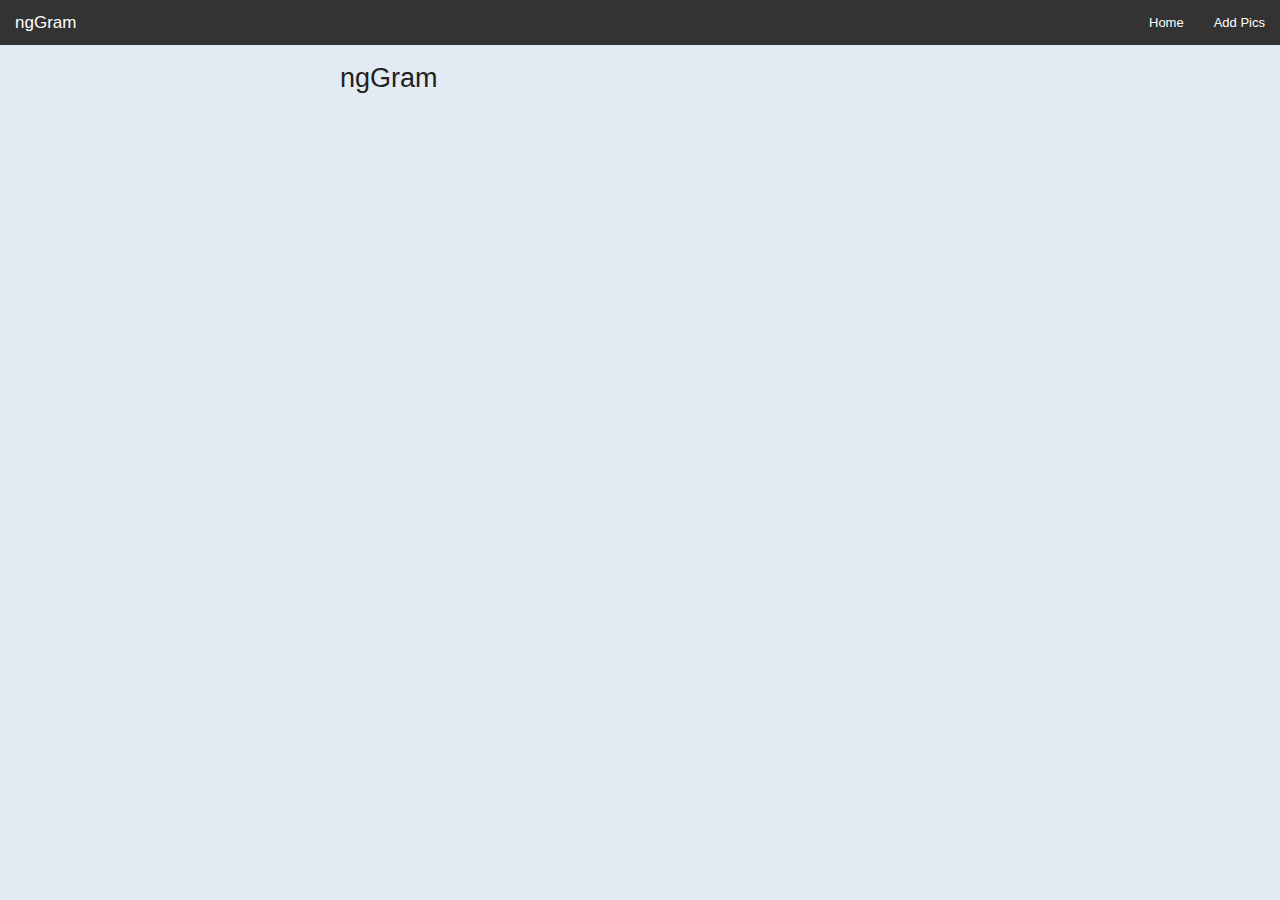
<file: app/index.html>
<!DOCTYPE html>
<html ng-app="app">
<head>
  <title>ngGram</title>
  <link rel="stylesheet" type="text/css" href="css/normalize.css">
  <link rel="stylesheet" type="text/css" href="css/main.css">
</head>
<body>
  <div class="wrapper" ui-view></div>
  
  <script src="js/main.js"></script>
</body>
</html>
</file>
<file: app/css/main.css>
meta.foundation-version {
  font-family: "/5.5.3/"; }

meta.foundation-mq-small {
  font-family: "/only screen/";
  width: 0; }

meta.foundation-mq-small-only {
  font-family: "/only screen and (max-width: 40em)/";
  width: 0; }

meta.foundation-mq-medium {
  font-family: "/only screen and (min-width:40.0625em)/";
  width: 40.0625em; }

meta.foundation-mq-medium-only {
  font-family: "/only screen and (min-width:40.0625em) and (max-width:64em)/";
  width: 40.0625em; }

meta.foundation-mq-large {
  font-family: "/only screen and (min-width:64.0625em)/";
  width: 64.0625em; }

meta.foundation-mq-large-only {
  font-family: "/only screen and (min-width:64.0625em) and (max-width:90em)/";
  width: 64.0625em; }

meta.foundation-mq-xlarge {
  font-family: "/only screen and (min-width:90.0625em)/";
  width: 90.0625em; }

meta.foundation-mq-xlarge-only {
  font-family: "/only screen and (min-width:90.0625em) and (max-width:120em)/";
  width: 90.0625em; }

meta.foundation-mq-xxlarge {
  font-family: "/only screen and (min-width:120.0625em)/";
  width: 120.0625em; }

meta.foundation-data-attribute-namespace {
  font-family: false; }

html, body {
  height: 100%; }

*,
*:before,
*:after {
  -webkit-box-sizing: border-box;
  -moz-box-sizing: border-box;
  box-sizing: border-box; }

html,
body {
  font-size: 100%; }

body {
  background: #fff;
  color: #222;
  cursor: auto;
  font-family: "Helvetica Neue", Helvetica, Roboto, Arial, sans-serif;
  font-style: normal;
  font-weight: normal;
  line-height: 1.5;
  margin: 0;
  padding: 0;
  position: relative; }

a:hover {
  cursor: pointer; }

img {
  max-width: 100%;
  height: auto; }

img {
  -ms-interpolation-mode: bicubic; }

#map_canvas img,
#map_canvas embed,
#map_canvas object,
.map_canvas img,
.map_canvas embed,
.map_canvas object,
.mqa-display img,
.mqa-display embed,
.mqa-display object {
  max-width: none !important; }

.left {
  float: left !important; }

.right {
  float: right !important; }

.clearfix:before, .clearfix:after {
  content: " ";
  display: table; }

.clearfix:after {
  clear: both; }

.hide {
  display: none; }

.invisible {
  visibility: hidden; }

.antialiased {
  -webkit-font-smoothing: antialiased;
  -moz-osx-font-smoothing: grayscale; }

img {
  display: inline-block;
  vertical-align: middle; }

textarea {
  height: auto;
  min-height: 50px; }

select {
  width: 100%; }

.row {
  margin: 0 auto;
  max-width: 62.5rem;
  width: 100%; }
  .row:before, .row:after {
    content: " ";
    display: table; }
  .row:after {
    clear: both; }
  .row.collapse > .column,
  .row.collapse > .columns {
    padding-left: 0;
    padding-right: 0; }
  .row.collapse .row {
    margin-left: 0;
    margin-right: 0; }
  .row .row {
    margin: 0 -0.9375rem;
    max-width: none;
    width: auto; }
    .row .row:before, .row .row:after {
      content: " ";
      display: table; }
    .row .row:after {
      clear: both; }
    .row .row.collapse {
      margin: 0;
      max-width: none;
      width: auto; }
      .row .row.collapse:before, .row .row.collapse:after {
        content: " ";
        display: table; }
      .row .row.collapse:after {
        clear: both; }

.column,
.columns {
  padding-left: 0.9375rem;
  padding-right: 0.9375rem;
  width: 100%;
  float: left; }

.column + .column:last-child,
.columns + .column:last-child, .column +
.columns:last-child,
.columns +
.columns:last-child {
  float: right; }

.column + .column.end,
.columns + .column.end, .column +
.columns.end,
.columns +
.columns.end {
  float: left; }

@media only screen {
  .small-push-0 {
    position: relative;
    left: 0;
    right: auto; }
  .small-pull-0 {
    position: relative;
    right: 0;
    left: auto; }
  .small-push-1 {
    position: relative;
    left: 8.33333%;
    right: auto; }
  .small-pull-1 {
    position: relative;
    right: 8.33333%;
    left: auto; }
  .small-push-2 {
    position: relative;
    left: 16.66667%;
    right: auto; }
  .small-pull-2 {
    position: relative;
    right: 16.66667%;
    left: auto; }
  .small-push-3 {
    position: relative;
    left: 25%;
    right: auto; }
  .small-pull-3 {
    position: relative;
    right: 25%;
    left: auto; }
  .small-push-4 {
    position: relative;
    left: 33.33333%;
    right: auto; }
  .small-pull-4 {
    position: relative;
    right: 33.33333%;
    left: auto; }
  .small-push-5 {
    position: relative;
    left: 41.66667%;
    right: auto; }
  .small-pull-5 {
    position: relative;
    right: 41.66667%;
    left: auto; }
  .small-push-6 {
    position: relative;
    left: 50%;
    right: auto; }
  .small-pull-6 {
    position: relative;
    right: 50%;
    left: auto; }
  .small-push-7 {
    position: relative;
    left: 58.33333%;
    right: auto; }
  .small-pull-7 {
    position: relative;
    right: 58.33333%;
    left: auto; }
  .small-push-8 {
    position: relative;
    left: 66.66667%;
    right: auto; }
  .small-pull-8 {
    position: relative;
    right: 66.66667%;
    left: auto; }
  .small-push-9 {
    position: relative;
    left: 75%;
    right: auto; }
  .small-pull-9 {
    position: relative;
    right: 75%;
    left: auto; }
  .small-push-10 {
    position: relative;
    left: 83.33333%;
    right: auto; }
  .small-pull-10 {
    position: relative;
    right: 83.33333%;
    left: auto; }
  .small-push-11 {
    position: relative;
    left: 91.66667%;
    right: auto; }
  .small-pull-11 {
    position: relative;
    right: 91.66667%;
    left: auto; }
  .column,
  .columns {
    position: relative;
    padding-left: 0.9375rem;
    padding-right: 0.9375rem;
    float: left; }
  .small-1 {
    width: 8.33333%; }
  .small-2 {
    width: 16.66667%; }
  .small-3 {
    width: 25%; }
  .small-4 {
    width: 33.33333%; }
  .small-5 {
    width: 41.66667%; }
  .small-6 {
    width: 50%; }
  .small-7 {
    width: 58.33333%; }
  .small-8 {
    width: 66.66667%; }
  .small-9 {
    width: 75%; }
  .small-10 {
    width: 83.33333%; }
  .small-11 {
    width: 91.66667%; }
  .small-12 {
    width: 100%; }
  .small-offset-0 {
    margin-left: 0 !important; }
  .small-offset-1 {
    margin-left: 8.33333% !important; }
  .small-offset-2 {
    margin-left: 16.66667% !important; }
  .small-offset-3 {
    margin-left: 25% !important; }
  .small-offset-4 {
    margin-left: 33.33333% !important; }
  .small-offset-5 {
    margin-left: 41.66667% !important; }
  .small-offset-6 {
    margin-left: 50% !important; }
  .small-offset-7 {
    margin-left: 58.33333% !important; }
  .small-offset-8 {
    margin-left: 66.66667% !important; }
  .small-offset-9 {
    margin-left: 75% !important; }
  .small-offset-10 {
    margin-left: 83.33333% !important; }
  .small-offset-11 {
    margin-left: 91.66667% !important; }
  .small-reset-order {
    float: left;
    left: auto;
    margin-left: 0;
    margin-right: 0;
    right: auto; }
  .column.small-centered,
  .columns.small-centered {
    margin-left: auto;
    margin-right: auto;
    float: none; }
  .column.small-uncentered,
  .columns.small-uncentered {
    float: left;
    margin-left: 0;
    margin-right: 0; }
  .column.small-centered:last-child,
  .columns.small-centered:last-child {
    float: none; }
  .column.small-uncentered:last-child,
  .columns.small-uncentered:last-child {
    float: left; }
  .column.small-uncentered.opposite,
  .columns.small-uncentered.opposite {
    float: right; }
  .row.small-collapse > .column,
  .row.small-collapse > .columns {
    padding-left: 0;
    padding-right: 0; }
  .row.small-collapse .row {
    margin-left: 0;
    margin-right: 0; }
  .row.small-uncollapse > .column,
  .row.small-uncollapse > .columns {
    padding-left: 0.9375rem;
    padding-right: 0.9375rem;
    float: left; } }

@media only screen and (min-width: 40.0625em) {
  .medium-push-0 {
    position: relative;
    left: 0;
    right: auto; }
  .medium-pull-0 {
    position: relative;
    right: 0;
    left: auto; }
  .medium-push-1 {
    position: relative;
    left: 8.33333%;
    right: auto; }
  .medium-pull-1 {
    position: relative;
    right: 8.33333%;
    left: auto; }
  .medium-push-2 {
    position: relative;
    left: 16.66667%;
    right: auto; }
  .medium-pull-2 {
    position: relative;
    right: 16.66667%;
    left: auto; }
  .medium-push-3 {
    position: relative;
    left: 25%;
    right: auto; }
  .medium-pull-3 {
    position: relative;
    right: 25%;
    left: auto; }
  .medium-push-4 {
    position: relative;
    left: 33.33333%;
    right: auto; }
  .medium-pull-4 {
    position: relative;
    right: 33.33333%;
    left: auto; }
  .medium-push-5 {
    position: relative;
    left: 41.66667%;
    right: auto; }
  .medium-pull-5 {
    position: relative;
    right: 41.66667%;
    left: auto; }
  .medium-push-6 {
    position: relative;
    left: 50%;
    right: auto; }
  .medium-pull-6 {
    position: relative;
    right: 50%;
    left: auto; }
  .medium-push-7 {
    position: relative;
    left: 58.33333%;
    right: auto; }
  .medium-pull-7 {
    position: relative;
    right: 58.33333%;
    left: auto; }
  .medium-push-8 {
    position: relative;
    left: 66.66667%;
    right: auto; }
  .medium-pull-8 {
    position: relative;
    right: 66.66667%;
    left: auto; }
  .medium-push-9 {
    position: relative;
    left: 75%;
    right: auto; }
  .medium-pull-9 {
    position: relative;
    right: 75%;
    left: auto; }
  .medium-push-10 {
    position: relative;
    left: 83.33333%;
    right: auto; }
  .medium-pull-10 {
    position: relative;
    right: 83.33333%;
    left: auto; }
  .medium-push-11 {
    position: relative;
    left: 91.66667%;
    right: auto; }
  .medium-pull-11 {
    position: relative;
    right: 91.66667%;
    left: auto; }
  .column,
  .columns {
    position: relative;
    padding-left: 0.9375rem;
    padding-right: 0.9375rem;
    float: left; }
  .medium-1 {
    width: 8.33333%; }
  .medium-2 {
    width: 16.66667%; }
  .medium-3 {
    width: 25%; }
  .medium-4 {
    width: 33.33333%; }
  .medium-5 {
    width: 41.66667%; }
  .medium-6 {
    width: 50%; }
  .medium-7 {
    width: 58.33333%; }
  .medium-8 {
    width: 66.66667%; }
  .medium-9 {
    width: 75%; }
  .medium-10 {
    width: 83.33333%; }
  .medium-11 {
    width: 91.66667%; }
  .medium-12 {
    width: 100%; }
  .medium-offset-0 {
    margin-left: 0 !important; }
  .medium-offset-1 {
    margin-left: 8.33333% !important; }
  .medium-offset-2 {
    margin-left: 16.66667% !important; }
  .medium-offset-3 {
    margin-left: 25% !important; }
  .medium-offset-4 {
    margin-left: 33.33333% !important; }
  .medium-offset-5 {
    margin-left: 41.66667% !important; }
  .medium-offset-6 {
    margin-left: 50% !important; }
  .medium-offset-7 {
    margin-left: 58.33333% !important; }
  .medium-offset-8 {
    margin-left: 66.66667% !important; }
  .medium-offset-9 {
    margin-left: 75% !important; }
  .medium-offset-10 {
    margin-left: 83.33333% !important; }
  .medium-offset-11 {
    margin-left: 91.66667% !important; }
  .medium-reset-order {
    float: left;
    left: auto;
    margin-left: 0;
    margin-right: 0;
    right: auto; }
  .column.medium-centered,
  .columns.medium-centered {
    margin-left: auto;
    margin-right: auto;
    float: none; }
  .column.medium-uncentered,
  .columns.medium-uncentered {
    float: left;
    margin-left: 0;
    margin-right: 0; }
  .column.medium-centered:last-child,
  .columns.medium-centered:last-child {
    float: none; }
  .column.medium-uncentered:last-child,
  .columns.medium-uncentered:last-child {
    float: left; }
  .column.medium-uncentered.opposite,
  .columns.medium-uncentered.opposite {
    float: right; }
  .row.medium-collapse > .column,
  .row.medium-collapse > .columns {
    padding-left: 0;
    padding-right: 0; }
  .row.medium-collapse .row {
    margin-left: 0;
    margin-right: 0; }
  .row.medium-uncollapse > .column,
  .row.medium-uncollapse > .columns {
    padding-left: 0.9375rem;
    padding-right: 0.9375rem;
    float: left; }
  .push-0 {
    position: relative;
    left: 0;
    right: auto; }
  .pull-0 {
    position: relative;
    right: 0;
    left: auto; }
  .push-1 {
    position: relative;
    left: 8.33333%;
    right: auto; }
  .pull-1 {
    position: relative;
    right: 8.33333%;
    left: auto; }
  .push-2 {
    position: relative;
    left: 16.66667%;
    right: auto; }
  .pull-2 {
    position: relative;
    right: 16.66667%;
    left: auto; }
  .push-3 {
    position: relative;
    left: 25%;
    right: auto; }
  .pull-3 {
    position: relative;
    right: 25%;
    left: auto; }
  .push-4 {
    position: relative;
    left: 33.33333%;
    right: auto; }
  .pull-4 {
    position: relative;
    right: 33.33333%;
    left: auto; }
  .push-5 {
    position: relative;
    left: 41.66667%;
    right: auto; }
  .pull-5 {
    position: relative;
    right: 41.66667%;
    left: auto; }
  .push-6 {
    position: relative;
    left: 50%;
    right: auto; }
  .pull-6 {
    position: relative;
    right: 50%;
    left: auto; }
  .push-7 {
    position: relative;
    left: 58.33333%;
    right: auto; }
  .pull-7 {
    position: relative;
    right: 58.33333%;
    left: auto; }
  .push-8 {
    position: relative;
    left: 66.66667%;
    right: auto; }
  .pull-8 {
    position: relative;
    right: 66.66667%;
    left: auto; }
  .push-9 {
    position: relative;
    left: 75%;
    right: auto; }
  .pull-9 {
    position: relative;
    right: 75%;
    left: auto; }
  .push-10 {
    position: relative;
    left: 83.33333%;
    right: auto; }
  .pull-10 {
    position: relative;
    right: 83.33333%;
    left: auto; }
  .push-11 {
    position: relative;
    left: 91.66667%;
    right: auto; }
  .pull-11 {
    position: relative;
    right: 91.66667%;
    left: auto; } }

@media only screen and (min-width: 64.0625em) {
  .large-push-0 {
    position: relative;
    left: 0;
    right: auto; }
  .large-pull-0 {
    position: relative;
    right: 0;
    left: auto; }
  .large-push-1 {
    position: relative;
    left: 8.33333%;
    right: auto; }
  .large-pull-1 {
    position: relative;
    right: 8.33333%;
    left: auto; }
  .large-push-2 {
    position: relative;
    left: 16.66667%;
    right: auto; }
  .large-pull-2 {
    position: relative;
    right: 16.66667%;
    left: auto; }
  .large-push-3 {
    position: relative;
    left: 25%;
    right: auto; }
  .large-pull-3 {
    position: relative;
    right: 25%;
    left: auto; }
  .large-push-4 {
    position: relative;
    left: 33.33333%;
    right: auto; }
  .large-pull-4 {
    position: relative;
    right: 33.33333%;
    left: auto; }
  .large-push-5 {
    position: relative;
    left: 41.66667%;
    right: auto; }
  .large-pull-5 {
    position: relative;
    right: 41.66667%;
    left: auto; }
  .large-push-6 {
    position: relative;
    left: 50%;
    right: auto; }
  .large-pull-6 {
    position: relative;
    right: 50%;
    left: auto; }
  .large-push-7 {
    position: relative;
    left: 58.33333%;
    right: auto; }
  .large-pull-7 {
    position: relative;
    right: 58.33333%;
    left: auto; }
  .large-push-8 {
    position: relative;
    left: 66.66667%;
    right: auto; }
  .large-pull-8 {
    position: relative;
    right: 66.66667%;
    left: auto; }
  .large-push-9 {
    position: relative;
    left: 75%;
    right: auto; }
  .large-pull-9 {
    position: relative;
    right: 75%;
    left: auto; }
  .large-push-10 {
    position: relative;
    left: 83.33333%;
    right: auto; }
  .large-pull-10 {
    position: relative;
    right: 83.33333%;
    left: auto; }
  .large-push-11 {
    position: relative;
    left: 91.66667%;
    right: auto; }
  .large-pull-11 {
    position: relative;
    right: 91.66667%;
    left: auto; }
  .column,
  .columns {
    position: relative;
    padding-left: 0.9375rem;
    padding-right: 0.9375rem;
    float: left; }
  .large-1 {
    width: 8.33333%; }
  .large-2 {
    width: 16.66667%; }
  .large-3 {
    width: 25%; }
  .large-4 {
    width: 33.33333%; }
  .large-5 {
    width: 41.66667%; }
  .large-6 {
    width: 50%; }
  .large-7 {
    width: 58.33333%; }
  .large-8 {
    width: 66.66667%; }
  .large-9 {
    width: 75%; }
  .large-10 {
    width: 83.33333%; }
  .large-11 {
    width: 91.66667%; }
  .large-12 {
    width: 100%; }
  .large-offset-0 {
    margin-left: 0 !important; }
  .large-offset-1 {
    margin-left: 8.33333% !important; }
  .large-offset-2 {
    margin-left: 16.66667% !important; }
  .large-offset-3 {
    margin-left: 25% !important; }
  .large-offset-4 {
    margin-left: 33.33333% !important; }
  .large-offset-5 {
    margin-left: 41.66667% !important; }
  .large-offset-6 {
    margin-left: 50% !important; }
  .large-offset-7 {
    margin-left: 58.33333% !important; }
  .large-offset-8 {
    margin-left: 66.66667% !important; }
  .large-offset-9 {
    margin-left: 75% !important; }
  .large-offset-10 {
    margin-left: 83.33333% !important; }
  .large-offset-11 {
    margin-left: 91.66667% !important; }
  .large-reset-order {
    float: left;
    left: auto;
    margin-left: 0;
    margin-right: 0;
    right: auto; }
  .column.large-centered,
  .columns.large-centered {
    margin-left: auto;
    margin-right: auto;
    float: none; }
  .column.large-uncentered,
  .columns.large-uncentered {
    float: left;
    margin-left: 0;
    margin-right: 0; }
  .column.large-centered:last-child,
  .columns.large-centered:last-child {
    float: none; }
  .column.large-uncentered:last-child,
  .columns.large-uncentered:last-child {
    float: left; }
  .column.large-uncentered.opposite,
  .columns.large-uncentered.opposite {
    float: right; }
  .row.large-collapse > .column,
  .row.large-collapse > .columns {
    padding-left: 0;
    padding-right: 0; }
  .row.large-collapse .row {
    margin-left: 0;
    margin-right: 0; }
  .row.large-uncollapse > .column,
  .row.large-uncollapse > .columns {
    padding-left: 0.9375rem;
    padding-right: 0.9375rem;
    float: left; }
  .push-0 {
    position: relative;
    left: 0;
    right: auto; }
  .pull-0 {
    position: relative;
    right: 0;
    left: auto; }
  .push-1 {
    position: relative;
    left: 8.33333%;
    right: auto; }
  .pull-1 {
    position: relative;
    right: 8.33333%;
    left: auto; }
  .push-2 {
    position: relative;
    left: 16.66667%;
    right: auto; }
  .pull-2 {
    position: relative;
    right: 16.66667%;
    left: auto; }
  .push-3 {
    position: relative;
    left: 25%;
    right: auto; }
  .pull-3 {
    position: relative;
    right: 25%;
    left: auto; }
  .push-4 {
    position: relative;
    left: 33.33333%;
    right: auto; }
  .pull-4 {
    position: relative;
    right: 33.33333%;
    left: auto; }
  .push-5 {
    position: relative;
    left: 41.66667%;
    right: auto; }
  .pull-5 {
    position: relative;
    right: 41.66667%;
    left: auto; }
  .push-6 {
    position: relative;
    left: 50%;
    right: auto; }
  .pull-6 {
    position: relative;
    right: 50%;
    left: auto; }
  .push-7 {
    position: relative;
    left: 58.33333%;
    right: auto; }
  .pull-7 {
    position: relative;
    right: 58.33333%;
    left: auto; }
  .push-8 {
    position: relative;
    left: 66.66667%;
    right: auto; }
  .pull-8 {
    position: relative;
    right: 66.66667%;
    left: auto; }
  .push-9 {
    position: relative;
    left: 75%;
    right: auto; }
  .pull-9 {
    position: relative;
    right: 75%;
    left: auto; }
  .push-10 {
    position: relative;
    left: 83.33333%;
    right: auto; }
  .pull-10 {
    position: relative;
    right: 83.33333%;
    left: auto; }
  .push-11 {
    position: relative;
    left: 91.66667%;
    right: auto; }
  .pull-11 {
    position: relative;
    right: 91.66667%;
    left: auto; } }

.accordion {
  margin-bottom: 0;
  margin-left: 0; }
  .accordion:before, .accordion:after {
    content: " ";
    display: table; }
  .accordion:after {
    clear: both; }
  .accordion .accordion-navigation, .accordion dd {
    display: block;
    margin-bottom: 0 !important; }
    .accordion .accordion-navigation.active > a, .accordion dd.active > a {
      background: #e8e8e8;
      color: #222222; }
    .accordion .accordion-navigation > a, .accordion dd > a {
      background: #EFEFEF;
      color: #222222;
      display: block;
      font-family: "Helvetica Neue", Helvetica, Roboto, Arial, sans-serif;
      font-size: 1rem;
      padding: 1rem; }
      .accordion .accordion-navigation > a:hover, .accordion dd > a:hover {
        background: #e3e3e3; }
    .accordion .accordion-navigation > .content, .accordion dd > .content {
      display: none;
      padding: 0.9375rem; }
      .accordion .accordion-navigation > .content.active, .accordion dd > .content.active {
        background: #FFFFFF;
        display: block; }

.alert-box {
  border-style: solid;
  border-width: 1px;
  display: block;
  font-size: 0.8125rem;
  font-weight: normal;
  margin-bottom: 1.25rem;
  padding: 0.875rem 1.5rem 0.875rem 0.875rem;
  position: relative;
  transition: opacity 300ms ease-out;
  background-color: #008CBA;
  border-color: #0078a0;
  color: #FFFFFF; }
  .alert-box .close {
    right: 0.25rem;
    background: inherit;
    color: #333333;
    font-size: 1.375rem;
    line-height: .9;
    margin-top: -0.6875rem;
    opacity: 0.3;
    padding: 0 6px 4px;
    position: absolute;
    top: 50%; }
    .alert-box .close:hover, .alert-box .close:focus {
      opacity: 0.5; }
  .alert-box.radius {
    border-radius: 3px; }
  .alert-box.round {
    border-radius: 1000px; }
  .alert-box.success {
    background-color: #43AC6A;
    border-color: #3a945b;
    color: #FFFFFF; }
  .alert-box.alert {
    background-color: #f04124;
    border-color: #de2d0f;
    color: #FFFFFF; }
  .alert-box.secondary {
    background-color: #e7e7e7;
    border-color: #c7c7c7;
    color: #4f4f4f; }
  .alert-box.warning {
    background-color: #f08a24;
    border-color: #de770f;
    color: #FFFFFF; }
  .alert-box.info {
    background-color: #a0d3e8;
    border-color: #74bfdd;
    color: #4f4f4f; }
  .alert-box.alert-close {
    opacity: 0; }

[class*="block-grid-"] {
  display: block;
  padding: 0;
  margin: 0 -0.625rem; }
  [class*="block-grid-"]:before, [class*="block-grid-"]:after {
    content: " ";
    display: table; }
  [class*="block-grid-"]:after {
    clear: both; }
  [class*="block-grid-"] > li {
    display: block;
    float: left;
    height: auto;
    padding: 0 0.625rem 1.25rem; }

@media only screen {
  .small-block-grid-1 > li {
    list-style: none;
    width: 100%; }
    .small-block-grid-1 > li:nth-of-type(1n) {
      clear: none; }
    .small-block-grid-1 > li:nth-of-type(1n+1) {
      clear: both; }
  .small-block-grid-2 > li {
    list-style: none;
    width: 50%; }
    .small-block-grid-2 > li:nth-of-type(1n) {
      clear: none; }
    .small-block-grid-2 > li:nth-of-type(2n+1) {
      clear: both; }
  .small-block-grid-3 > li {
    list-style: none;
    width: 33.33333%; }
    .small-block-grid-3 > li:nth-of-type(1n) {
      clear: none; }
    .small-block-grid-3 > li:nth-of-type(3n+1) {
      clear: both; }
  .small-block-grid-4 > li {
    list-style: none;
    width: 25%; }
    .small-block-grid-4 > li:nth-of-type(1n) {
      clear: none; }
    .small-block-grid-4 > li:nth-of-type(4n+1) {
      clear: both; }
  .small-block-grid-5 > li {
    list-style: none;
    width: 20%; }
    .small-block-grid-5 > li:nth-of-type(1n) {
      clear: none; }
    .small-block-grid-5 > li:nth-of-type(5n+1) {
      clear: both; }
  .small-block-grid-6 > li {
    list-style: none;
    width: 16.66667%; }
    .small-block-grid-6 > li:nth-of-type(1n) {
      clear: none; }
    .small-block-grid-6 > li:nth-of-type(6n+1) {
      clear: both; }
  .small-block-grid-7 > li {
    list-style: none;
    width: 14.28571%; }
    .small-block-grid-7 > li:nth-of-type(1n) {
      clear: none; }
    .small-block-grid-7 > li:nth-of-type(7n+1) {
      clear: both; }
  .small-block-grid-8 > li {
    list-style: none;
    width: 12.5%; }
    .small-block-grid-8 > li:nth-of-type(1n) {
      clear: none; }
    .small-block-grid-8 > li:nth-of-type(8n+1) {
      clear: both; }
  .small-block-grid-9 > li {
    list-style: none;
    width: 11.11111%; }
    .small-block-grid-9 > li:nth-of-type(1n) {
      clear: none; }
    .small-block-grid-9 > li:nth-of-type(9n+1) {
      clear: both; }
  .small-block-grid-10 > li {
    list-style: none;
    width: 10%; }
    .small-block-grid-10 > li:nth-of-type(1n) {
      clear: none; }
    .small-block-grid-10 > li:nth-of-type(10n+1) {
      clear: both; }
  .small-block-grid-11 > li {
    list-style: none;
    width: 9.09091%; }
    .small-block-grid-11 > li:nth-of-type(1n) {
      clear: none; }
    .small-block-grid-11 > li:nth-of-type(11n+1) {
      clear: both; }
  .small-block-grid-12 > li {
    list-style: none;
    width: 8.33333%; }
    .small-block-grid-12 > li:nth-of-type(1n) {
      clear: none; }
    .small-block-grid-12 > li:nth-of-type(12n+1) {
      clear: both; } }

@media only screen and (min-width: 40.0625em) {
  .medium-block-grid-1 > li {
    list-style: none;
    width: 100%; }
    .medium-block-grid-1 > li:nth-of-type(1n) {
      clear: none; }
    .medium-block-grid-1 > li:nth-of-type(1n+1) {
      clear: both; }
  .medium-block-grid-2 > li {
    list-style: none;
    width: 50%; }
    .medium-block-grid-2 > li:nth-of-type(1n) {
      clear: none; }
    .medium-block-grid-2 > li:nth-of-type(2n+1) {
      clear: both; }
  .medium-block-grid-3 > li {
    list-style: none;
    width: 33.33333%; }
    .medium-block-grid-3 > li:nth-of-type(1n) {
      clear: none; }
    .medium-block-grid-3 > li:nth-of-type(3n+1) {
      clear: both; }
  .medium-block-grid-4 > li {
    list-style: none;
    width: 25%; }
    .medium-block-grid-4 > li:nth-of-type(1n) {
      clear: none; }
    .medium-block-grid-4 > li:nth-of-type(4n+1) {
      clear: both; }
  .medium-block-grid-5 > li {
    list-style: none;
    width: 20%; }
    .medium-block-grid-5 > li:nth-of-type(1n) {
      clear: none; }
    .medium-block-grid-5 > li:nth-of-type(5n+1) {
      clear: both; }
  .medium-block-grid-6 > li {
    list-style: none;
    width: 16.66667%; }
    .medium-block-grid-6 > li:nth-of-type(1n) {
      clear: none; }
    .medium-block-grid-6 > li:nth-of-type(6n+1) {
      clear: both; }
  .medium-block-grid-7 > li {
    list-style: none;
    width: 14.28571%; }
    .medium-block-grid-7 > li:nth-of-type(1n) {
      clear: none; }
    .medium-block-grid-7 > li:nth-of-type(7n+1) {
      clear: both; }
  .medium-block-grid-8 > li {
    list-style: none;
    width: 12.5%; }
    .medium-block-grid-8 > li:nth-of-type(1n) {
      clear: none; }
    .medium-block-grid-8 > li:nth-of-type(8n+1) {
      clear: both; }
  .medium-block-grid-9 > li {
    list-style: none;
    width: 11.11111%; }
    .medium-block-grid-9 > li:nth-of-type(1n) {
      clear: none; }
    .medium-block-grid-9 > li:nth-of-type(9n+1) {
      clear: both; }
  .medium-block-grid-10 > li {
    list-style: none;
    width: 10%; }
    .medium-block-grid-10 > li:nth-of-type(1n) {
      clear: none; }
    .medium-block-grid-10 > li:nth-of-type(10n+1) {
      clear: both; }
  .medium-block-grid-11 > li {
    list-style: none;
    width: 9.09091%; }
    .medium-block-grid-11 > li:nth-of-type(1n) {
      clear: none; }
    .medium-block-grid-11 > li:nth-of-type(11n+1) {
      clear: both; }
  .medium-block-grid-12 > li {
    list-style: none;
    width: 8.33333%; }
    .medium-block-grid-12 > li:nth-of-type(1n) {
      clear: none; }
    .medium-block-grid-12 > li:nth-of-type(12n+1) {
      clear: both; } }

@media only screen and (min-width: 64.0625em) {
  .large-block-grid-1 > li {
    list-style: none;
    width: 100%; }
    .large-block-grid-1 > li:nth-of-type(1n) {
      clear: none; }
    .large-block-grid-1 > li:nth-of-type(1n+1) {
      clear: both; }
  .large-block-grid-2 > li {
    list-style: none;
    width: 50%; }
    .large-block-grid-2 > li:nth-of-type(1n) {
      clear: none; }
    .large-block-grid-2 > li:nth-of-type(2n+1) {
      clear: both; }
  .large-block-grid-3 > li {
    list-style: none;
    width: 33.33333%; }
    .large-block-grid-3 > li:nth-of-type(1n) {
      clear: none; }
    .large-block-grid-3 > li:nth-of-type(3n+1) {
      clear: both; }
  .large-block-grid-4 > li {
    list-style: none;
    width: 25%; }
    .large-block-grid-4 > li:nth-of-type(1n) {
      clear: none; }
    .large-block-grid-4 > li:nth-of-type(4n+1) {
      clear: both; }
  .large-block-grid-5 > li {
    list-style: none;
    width: 20%; }
    .large-block-grid-5 > li:nth-of-type(1n) {
      clear: none; }
    .large-block-grid-5 > li:nth-of-type(5n+1) {
      clear: both; }
  .large-block-grid-6 > li {
    list-style: none;
    width: 16.66667%; }
    .large-block-grid-6 > li:nth-of-type(1n) {
      clear: none; }
    .large-block-grid-6 > li:nth-of-type(6n+1) {
      clear: both; }
  .large-block-grid-7 > li {
    list-style: none;
    width: 14.28571%; }
    .large-block-grid-7 > li:nth-of-type(1n) {
      clear: none; }
    .large-block-grid-7 > li:nth-of-type(7n+1) {
      clear: both; }
  .large-block-grid-8 > li {
    list-style: none;
    width: 12.5%; }
    .large-block-grid-8 > li:nth-of-type(1n) {
      clear: none; }
    .large-block-grid-8 > li:nth-of-type(8n+1) {
      clear: both; }
  .large-block-grid-9 > li {
    list-style: none;
    width: 11.11111%; }
    .large-block-grid-9 > li:nth-of-type(1n) {
      clear: none; }
    .large-block-grid-9 > li:nth-of-type(9n+1) {
      clear: both; }
  .large-block-grid-10 > li {
    list-style: none;
    width: 10%; }
    .large-block-grid-10 > li:nth-of-type(1n) {
      clear: none; }
    .large-block-grid-10 > li:nth-of-type(10n+1) {
      clear: both; }
  .large-block-grid-11 > li {
    list-style: none;
    width: 9.09091%; }
    .large-block-grid-11 > li:nth-of-type(1n) {
      clear: none; }
    .large-block-grid-11 > li:nth-of-type(11n+1) {
      clear: both; }
  .large-block-grid-12 > li {
    list-style: none;
    width: 8.33333%; }
    .large-block-grid-12 > li:nth-of-type(1n) {
      clear: none; }
    .large-block-grid-12 > li:nth-of-type(12n+1) {
      clear: both; } }

.breadcrumbs {
  border-style: solid;
  border-width: 1px;
  display: block;
  list-style: none;
  margin-left: 0;
  overflow: hidden;
  padding: 0.5625rem 0.875rem 0.5625rem;
  background-color: #f4f4f4;
  border-color: gainsboro;
  border-radius: 3px; }
  .breadcrumbs > * {
    color: #008CBA;
    float: left;
    font-size: 0.6875rem;
    line-height: 0.6875rem;
    margin: 0;
    text-transform: uppercase; }
    .breadcrumbs > *:hover a, .breadcrumbs > *:focus a {
      text-decoration: underline; }
    .breadcrumbs > * a {
      color: #008CBA; }
    .breadcrumbs > *.current {
      color: #333333;
      cursor: default; }
      .breadcrumbs > *.current a {
        color: #333333;
        cursor: default; }
      .breadcrumbs > *.current:hover, .breadcrumbs > *.current:hover a, .breadcrumbs > *.current:focus, .breadcrumbs > *.current:focus a {
        text-decoration: none; }
    .breadcrumbs > *.unavailable {
      color: #999999; }
      .breadcrumbs > *.unavailable a {
        color: #999999; }
      .breadcrumbs > *.unavailable:hover,
      .breadcrumbs > *.unavailable:hover a, .breadcrumbs > *.unavailable:focus,
      .breadcrumbs > *.unavailable a:focus {
        color: #999999;
        cursor: not-allowed;
        text-decoration: none; }
    .breadcrumbs > *:before {
      color: #AAAAAA;
      content: "/";
      margin: 0 0.75rem;
      position: relative;
      top: 1px; }
    .breadcrumbs > *:first-child:before {
      content: " ";
      margin: 0; }

/* Accessibility - hides the forward slash */
[aria-label="breadcrumbs"] [aria-hidden="true"]:after {
  content: "/"; }

button, .button {
  -webkit-appearance: none;
  -moz-appearance: none;
  border-radius: 0;
  border-style: solid;
  border-width: 0;
  cursor: pointer;
  font-family: "Helvetica Neue", Helvetica, Roboto, Arial, sans-serif;
  font-weight: normal;
  line-height: normal;
  margin: 0 0 1.25rem;
  position: relative;
  text-align: center;
  text-decoration: none;
  display: inline-block;
  padding: 1rem 2rem 1.0625rem 2rem;
  font-size: 1rem;
  background-color: #008CBA;
  border-color: #007095;
  color: #FFFFFF;
  transition: background-color 300ms ease-out; }
  button:hover, button:focus, .button:hover, .button:focus {
    background-color: #007095; }
  button:hover, button:focus, .button:hover, .button:focus {
    color: #FFFFFF; }
  button.secondary, .button.secondary {
    background-color: #e7e7e7;
    border-color: #b9b9b9;
    color: #333333; }
    button.secondary:hover, button.secondary:focus, .button.secondary:hover, .button.secondary:focus {
      background-color: #b9b9b9; }
    button.secondary:hover, button.secondary:focus, .button.secondary:hover, .button.secondary:focus {
      color: #333333; }
  button.success, .button.success {
    background-color: #43AC6A;
    border-color: #368a55;
    color: #FFFFFF; }
    button.success:hover, button.success:focus, .button.success:hover, .button.success:focus {
      background-color: #368a55; }
    button.success:hover, button.success:focus, .button.success:hover, .button.success:focus {
      color: #FFFFFF; }
  button.alert, .button.alert {
    background-color: #f04124;
    border-color: #cf2a0e;
    color: #FFFFFF; }
    button.alert:hover, button.alert:focus, .button.alert:hover, .button.alert:focus {
      background-color: #cf2a0e; }
    button.alert:hover, button.alert:focus, .button.alert:hover, .button.alert:focus {
      color: #FFFFFF; }
  button.warning, .button.warning {
    background-color: #f08a24;
    border-color: #cf6e0e;
    color: #FFFFFF; }
    button.warning:hover, button.warning:focus, .button.warning:hover, .button.warning:focus {
      background-color: #cf6e0e; }
    button.warning:hover, button.warning:focus, .button.warning:hover, .button.warning:focus {
      color: #FFFFFF; }
  button.info, .button.info {
    background-color: #a0d3e8;
    border-color: #61b6d9;
    color: #333333; }
    button.info:hover, button.info:focus, .button.info:hover, .button.info:focus {
      background-color: #61b6d9; }
    button.info:hover, button.info:focus, .button.info:hover, .button.info:focus {
      color: #FFFFFF; }
  button.large, .button.large {
    padding: 1.125rem 2.25rem 1.1875rem 2.25rem;
    font-size: 1.25rem; }
  button.small, .button.small {
    padding: 0.875rem 1.75rem 0.9375rem 1.75rem;
    font-size: 0.8125rem; }
  button.tiny, .button.tiny {
    padding: 0.625rem 1.25rem 0.6875rem 1.25rem;
    font-size: 0.6875rem; }
  button.expand, .button.expand {
    padding: 1rem 2rem 1.0625rem 2rem;
    font-size: 1rem;
    padding-bottom: 1.0625rem;
    padding-top: 1rem;
    padding-left: 1rem;
    padding-right: 1rem;
    width: 100%; }
  button.left-align, .button.left-align {
    text-align: left;
    text-indent: 0.75rem; }
  button.right-align, .button.right-align {
    text-align: right;
    padding-right: 0.75rem; }
  button.radius, .button.radius {
    border-radius: 3px; }
  button.round, .button.round {
    border-radius: 1000px; }
  button.disabled, button[disabled], .button.disabled, .button[disabled] {
    background-color: #008CBA;
    border-color: #007095;
    color: #FFFFFF;
    box-shadow: none;
    cursor: default;
    opacity: 0.7; }
    button.disabled:hover, button.disabled:focus, button[disabled]:hover, button[disabled]:focus, .button.disabled:hover, .button.disabled:focus, .button[disabled]:hover, .button[disabled]:focus {
      background-color: #007095; }
    button.disabled:hover, button.disabled:focus, button[disabled]:hover, button[disabled]:focus, .button.disabled:hover, .button.disabled:focus, .button[disabled]:hover, .button[disabled]:focus {
      color: #FFFFFF; }
    button.disabled:hover, button.disabled:focus, button[disabled]:hover, button[disabled]:focus, .button.disabled:hover, .button.disabled:focus, .button[disabled]:hover, .button[disabled]:focus {
      background-color: #008CBA; }
    button.disabled.secondary, button[disabled].secondary, .button.disabled.secondary, .button[disabled].secondary {
      background-color: #e7e7e7;
      border-color: #b9b9b9;
      color: #333333;
      box-shadow: none;
      cursor: default;
      opacity: 0.7; }
      button.disabled.secondary:hover, button.disabled.secondary:focus, button[disabled].secondary:hover, button[disabled].secondary:focus, .button.disabled.secondary:hover, .button.disabled.secondary:focus, .button[disabled].secondary:hover, .button[disabled].secondary:focus {
        background-color: #b9b9b9; }
      button.disabled.secondary:hover, button.disabled.secondary:focus, button[disabled].secondary:hover, button[disabled].secondary:focus, .button.disabled.secondary:hover, .button.disabled.secondary:focus, .button[disabled].secondary:hover, .button[disabled].secondary:focus {
        color: #333333; }
      button.disabled.secondary:hover, button.disabled.secondary:focus, button[disabled].secondary:hover, button[disabled].secondary:focus, .button.disabled.secondary:hover, .button.disabled.secondary:focus, .button[disabled].secondary:hover, .button[disabled].secondary:focus {
        background-color: #e7e7e7; }
    button.disabled.success, button[disabled].success, .button.disabled.success, .button[disabled].success {
      background-color: #43AC6A;
      border-color: #368a55;
      color: #FFFFFF;
      box-shadow: none;
      cursor: default;
      opacity: 0.7; }
      button.disabled.success:hover, button.disabled.success:focus, button[disabled].success:hover, button[disabled].success:focus, .button.disabled.success:hover, .button.disabled.success:focus, .button[disabled].success:hover, .button[disabled].success:focus {
        background-color: #368a55; }
      button.disabled.success:hover, button.disabled.success:focus, button[disabled].success:hover, button[disabled].success:focus, .button.disabled.success:hover, .button.disabled.success:focus, .button[disabled].success:hover, .button[disabled].success:focus {
        color: #FFFFFF; }
      button.disabled.success:hover, button.disabled.success:focus, button[disabled].success:hover, button[disabled].success:focus, .button.disabled.success:hover, .button.disabled.success:focus, .button[disabled].success:hover, .button[disabled].success:focus {
        background-color: #43AC6A; }
    button.disabled.alert, button[disabled].alert, .button.disabled.alert, .button[disabled].alert {
      background-color: #f04124;
      border-color: #cf2a0e;
      color: #FFFFFF;
      box-shadow: none;
      cursor: default;
      opacity: 0.7; }
      button.disabled.alert:hover, button.disabled.alert:focus, button[disabled].alert:hover, button[disabled].alert:focus, .button.disabled.alert:hover, .button.disabled.alert:focus, .button[disabled].alert:hover, .button[disabled].alert:focus {
        background-color: #cf2a0e; }
      button.disabled.alert:hover, button.disabled.alert:focus, button[disabled].alert:hover, button[disabled].alert:focus, .button.disabled.alert:hover, .button.disabled.alert:focus, .button[disabled].alert:hover, .button[disabled].alert:focus {
        color: #FFFFFF; }
      button.disabled.alert:hover, button.disabled.alert:focus, button[disabled].alert:hover, button[disabled].alert:focus, .button.disabled.alert:hover, .button.disabled.alert:focus, .button[disabled].alert:hover, .button[disabled].alert:focus {
        background-color: #f04124; }
    button.disabled.warning, button[disabled].warning, .button.disabled.warning, .button[disabled].warning {
      background-color: #f08a24;
      border-color: #cf6e0e;
      color: #FFFFFF;
      box-shadow: none;
      cursor: default;
      opacity: 0.7; }
      button.disabled.warning:hover, button.disabled.warning:focus, button[disabled].warning:hover, button[disabled].warning:focus, .button.disabled.warning:hover, .button.disabled.warning:focus, .button[disabled].warning:hover, .button[disabled].warning:focus {
        background-color: #cf6e0e; }
      button.disabled.warning:hover, button.disabled.warning:focus, button[disabled].warning:hover, button[disabled].warning:focus, .button.disabled.warning:hover, .button.disabled.warning:focus, .button[disabled].warning:hover, .button[disabled].warning:focus {
        color: #FFFFFF; }
      button.disabled.warning:hover, button.disabled.warning:focus, button[disabled].warning:hover, button[disabled].warning:focus, .button.disabled.warning:hover, .button.disabled.warning:focus, .button[disabled].warning:hover, .button[disabled].warning:focus {
        background-color: #f08a24; }
    button.disabled.info, button[disabled].info, .button.disabled.info, .button[disabled].info {
      background-color: #a0d3e8;
      border-color: #61b6d9;
      color: #333333;
      box-shadow: none;
      cursor: default;
      opacity: 0.7; }
      button.disabled.info:hover, button.disabled.info:focus, button[disabled].info:hover, button[disabled].info:focus, .button.disabled.info:hover, .button.disabled.info:focus, .button[disabled].info:hover, .button[disabled].info:focus {
        background-color: #61b6d9; }
      button.disabled.info:hover, button.disabled.info:focus, button[disabled].info:hover, button[disabled].info:focus, .button.disabled.info:hover, .button.disabled.info:focus, .button[disabled].info:hover, .button[disabled].info:focus {
        color: #FFFFFF; }
      button.disabled.info:hover, button.disabled.info:focus, button[disabled].info:hover, button[disabled].info:focus, .button.disabled.info:hover, .button.disabled.info:focus, .button[disabled].info:hover, .button[disabled].info:focus {
        background-color: #a0d3e8; }

button::-moz-focus-inner {
  border: 0;
  padding: 0; }

@media only screen and (min-width: 40.0625em) {
  button, .button {
    display: inline-block; } }

.button-group {
  list-style: none;
  margin: 0;
  left: 0; }
  .button-group:before, .button-group:after {
    content: " ";
    display: table; }
  .button-group:after {
    clear: both; }
  .button-group.even-2 li {
    display: inline-block;
    margin: 0 -2px;
    width: 50%; }
    .button-group.even-2 li > button, .button-group.even-2 li .button {
      border-left: 1px solid;
      border-color: rgba(255, 255, 255, 0.5); }
    .button-group.even-2 li:first-child button, .button-group.even-2 li:first-child .button {
      border-left: 0; }
    .button-group.even-2 li button, .button-group.even-2 li .button {
      width: 100%; }
  .button-group.even-3 li {
    display: inline-block;
    margin: 0 -2px;
    width: 33.33333%; }
    .button-group.even-3 li > button, .button-group.even-3 li .button {
      border-left: 1px solid;
      border-color: rgba(255, 255, 255, 0.5); }
    .button-group.even-3 li:first-child button, .button-group.even-3 li:first-child .button {
      border-left: 0; }
    .button-group.even-3 li button, .button-group.even-3 li .button {
      width: 100%; }
  .button-group.even-4 li {
    display: inline-block;
    margin: 0 -2px;
    width: 25%; }
    .button-group.even-4 li > button, .button-group.even-4 li .button {
      border-left: 1px solid;
      border-color: rgba(255, 255, 255, 0.5); }
    .button-group.even-4 li:first-child button, .button-group.even-4 li:first-child .button {
      border-left: 0; }
    .button-group.even-4 li button, .button-group.even-4 li .button {
      width: 100%; }
  .button-group.even-5 li {
    display: inline-block;
    margin: 0 -2px;
    width: 20%; }
    .button-group.even-5 li > button, .button-group.even-5 li .button {
      border-left: 1px solid;
      border-color: rgba(255, 255, 255, 0.5); }
    .button-group.even-5 li:first-child button, .button-group.even-5 li:first-child .button {
      border-left: 0; }
    .button-group.even-5 li button, .button-group.even-5 li .button {
      width: 100%; }
  .button-group.even-6 li {
    display: inline-block;
    margin: 0 -2px;
    width: 16.66667%; }
    .button-group.even-6 li > button, .button-group.even-6 li .button {
      border-left: 1px solid;
      border-color: rgba(255, 255, 255, 0.5); }
    .button-group.even-6 li:first-child button, .button-group.even-6 li:first-child .button {
      border-left: 0; }
    .button-group.even-6 li button, .button-group.even-6 li .button {
      width: 100%; }
  .button-group.even-7 li {
    display: inline-block;
    margin: 0 -2px;
    width: 14.28571%; }
    .button-group.even-7 li > button, .button-group.even-7 li .button {
      border-left: 1px solid;
      border-color: rgba(255, 255, 255, 0.5); }
    .button-group.even-7 li:first-child button, .button-group.even-7 li:first-child .button {
      border-left: 0; }
    .button-group.even-7 li button, .button-group.even-7 li .button {
      width: 100%; }
  .button-group.even-8 li {
    display: inline-block;
    margin: 0 -2px;
    width: 12.5%; }
    .button-group.even-8 li > button, .button-group.even-8 li .button {
      border-left: 1px solid;
      border-color: rgba(255, 255, 255, 0.5); }
    .button-group.even-8 li:first-child button, .button-group.even-8 li:first-child .button {
      border-left: 0; }
    .button-group.even-8 li button, .button-group.even-8 li .button {
      width: 100%; }
  .button-group > li {
    display: inline-block;
    margin: 0 -2px; }
    .button-group > li > button, .button-group > li .button {
      border-left: 1px solid;
      border-color: rgba(255, 255, 255, 0.5); }
    .button-group > li:first-child button, .button-group > li:first-child .button {
      border-left: 0; }
  .button-group.stack > li {
    display: block;
    margin: 0;
    float: none; }
    .button-group.stack > li > button, .button-group.stack > li .button {
      border-left: 1px solid;
      border-color: rgba(255, 255, 255, 0.5); }
    .button-group.stack > li:first-child button, .button-group.stack > li:first-child .button {
      border-left: 0; }
    .button-group.stack > li > button, .button-group.stack > li .button {
      border-color: rgba(255, 255, 255, 0.5);
      border-left-width: 0;
      border-top: 1px solid;
      display: block;
      margin: 0; }
    .button-group.stack > li > button {
      width: 100%; }
    .button-group.stack > li:first-child button, .button-group.stack > li:first-child .button {
      border-top: 0; }
  .button-group.stack-for-small > li {
    display: inline-block;
    margin: 0 -2px; }
    .button-group.stack-for-small > li > button, .button-group.stack-for-small > li .button {
      border-left: 1px solid;
      border-color: rgba(255, 255, 255, 0.5); }
    .button-group.stack-for-small > li:first-child button, .button-group.stack-for-small > li:first-child .button {
      border-left: 0; }
    @media only screen and (max-width: 40em) {
      .button-group.stack-for-small > li {
        display: block;
        margin: 0;
        width: 100%; }
        .button-group.stack-for-small > li > button, .button-group.stack-for-small > li .button {
          border-left: 1px solid;
          border-color: rgba(255, 255, 255, 0.5); }
        .button-group.stack-for-small > li:first-child button, .button-group.stack-for-small > li:first-child .button {
          border-left: 0; }
        .button-group.stack-for-small > li > button, .button-group.stack-for-small > li .button {
          border-color: rgba(255, 255, 255, 0.5);
          border-left-width: 0;
          border-top: 1px solid;
          display: block;
          margin: 0; }
        .button-group.stack-for-small > li > button {
          width: 100%; }
        .button-group.stack-for-small > li:first-child button, .button-group.stack-for-small > li:first-child .button {
          border-top: 0; } }
  .button-group.radius > * {
    display: inline-block;
    margin: 0 -2px; }
    .button-group.radius > * > button, .button-group.radius > * .button {
      border-left: 1px solid;
      border-color: rgba(255, 255, 255, 0.5); }
    .button-group.radius > *:first-child button, .button-group.radius > *:first-child .button {
      border-left: 0; }
    .button-group.radius > *,
    .button-group.radius > * > a,
    .button-group.radius > * > button,
    .button-group.radius > * > .button {
      border-radius: 0; }
    .button-group.radius > *:first-child,
    .button-group.radius > *:first-child > a,
    .button-group.radius > *:first-child > button,
    .button-group.radius > *:first-child > .button {
      -webkit-border-bottom-left-radius: 3px;
      -webkit-border-top-left-radius: 3px;
      border-bottom-left-radius: 3px;
      border-top-left-radius: 3px; }
    .button-group.radius > *:last-child,
    .button-group.radius > *:last-child > a,
    .button-group.radius > *:last-child > button,
    .button-group.radius > *:last-child > .button {
      -webkit-border-bottom-right-radius: 3px;
      -webkit-border-top-right-radius: 3px;
      border-bottom-right-radius: 3px;
      border-top-right-radius: 3px; }
  .button-group.radius.stack > * {
    display: block;
    margin: 0; }
    .button-group.radius.stack > * > button, .button-group.radius.stack > * .button {
      border-left: 1px solid;
      border-color: rgba(255, 255, 255, 0.5); }
    .button-group.radius.stack > *:first-child button, .button-group.radius.stack > *:first-child .button {
      border-left: 0; }
    .button-group.radius.stack > * > button, .button-group.radius.stack > * .button {
      border-color: rgba(255, 255, 255, 0.5);
      border-left-width: 0;
      border-top: 1px solid;
      display: block;
      margin: 0; }
    .button-group.radius.stack > * > button {
      width: 100%; }
    .button-group.radius.stack > *:first-child button, .button-group.radius.stack > *:first-child .button {
      border-top: 0; }
    .button-group.radius.stack > *,
    .button-group.radius.stack > * > a,
    .button-group.radius.stack > * > button,
    .button-group.radius.stack > * > .button {
      border-radius: 0; }
    .button-group.radius.stack > *:first-child,
    .button-group.radius.stack > *:first-child > a,
    .button-group.radius.stack > *:first-child > button,
    .button-group.radius.stack > *:first-child > .button {
      -webkit-top-left-radius: 3px;
      -webkit-top-right-radius: 3px;
      border-top-left-radius: 3px;
      border-top-right-radius: 3px; }
    .button-group.radius.stack > *:last-child,
    .button-group.radius.stack > *:last-child > a,
    .button-group.radius.stack > *:last-child > button,
    .button-group.radius.stack > *:last-child > .button {
      -webkit-bottom-left-radius: 3px;
      -webkit-bottom-right-radius: 3px;
      border-bottom-left-radius: 3px;
      border-bottom-right-radius: 3px; }
  @media only screen and (min-width: 40.0625em) {
    .button-group.radius.stack-for-small > * {
      display: inline-block;
      margin: 0 -2px; }
      .button-group.radius.stack-for-small > * > button, .button-group.radius.stack-for-small > * .button {
        border-left: 1px solid;
        border-color: rgba(255, 255, 255, 0.5); }
      .button-group.radius.stack-for-small > *:first-child button, .button-group.radius.stack-for-small > *:first-child .button {
        border-left: 0; }
      .button-group.radius.stack-for-small > *,
      .button-group.radius.stack-for-small > * > a,
      .button-group.radius.stack-for-small > * > button,
      .button-group.radius.stack-for-small > * > .button {
        border-radius: 0; }
      .button-group.radius.stack-for-small > *:first-child,
      .button-group.radius.stack-for-small > *:first-child > a,
      .button-group.radius.stack-for-small > *:first-child > button,
      .button-group.radius.stack-for-small > *:first-child > .button {
        -webkit-border-bottom-left-radius: 3px;
        -webkit-border-top-left-radius: 3px;
        border-bottom-left-radius: 3px;
        border-top-left-radius: 3px; }
      .button-group.radius.stack-for-small > *:last-child,
      .button-group.radius.stack-for-small > *:last-child > a,
      .button-group.radius.stack-for-small > *:last-child > button,
      .button-group.radius.stack-for-small > *:last-child > .button {
        -webkit-border-bottom-right-radius: 3px;
        -webkit-border-top-right-radius: 3px;
        border-bottom-right-radius: 3px;
        border-top-right-radius: 3px; } }
  @media only screen and (max-width: 40em) {
    .button-group.radius.stack-for-small > * {
      display: block;
      margin: 0; }
      .button-group.radius.stack-for-small > * > button, .button-group.radius.stack-for-small > * .button {
        border-left: 1px solid;
        border-color: rgba(255, 255, 255, 0.5); }
      .button-group.radius.stack-for-small > *:first-child button, .button-group.radius.stack-for-small > *:first-child .button {
        border-left: 0; }
      .button-group.radius.stack-for-small > * > button, .button-group.radius.stack-for-small > * .button {
        border-color: rgba(255, 255, 255, 0.5);
        border-left-width: 0;
        border-top: 1px solid;
        display: block;
        margin: 0; }
      .button-group.radius.stack-for-small > * > button {
        width: 100%; }
      .button-group.radius.stack-for-small > *:first-child button, .button-group.radius.stack-for-small > *:first-child .button {
        border-top: 0; }
      .button-group.radius.stack-for-small > *,
      .button-group.radius.stack-for-small > * > a,
      .button-group.radius.stack-for-small > * > button,
      .button-group.radius.stack-for-small > * > .button {
        border-radius: 0; }
      .button-group.radius.stack-for-small > *:first-child,
      .button-group.radius.stack-for-small > *:first-child > a,
      .button-group.radius.stack-for-small > *:first-child > button,
      .button-group.radius.stack-for-small > *:first-child > .button {
        -webkit-top-left-radius: 3px;
        -webkit-top-right-radius: 3px;
        border-top-left-radius: 3px;
        border-top-right-radius: 3px; }
      .button-group.radius.stack-for-small > *:last-child,
      .button-group.radius.stack-for-small > *:last-child > a,
      .button-group.radius.stack-for-small > *:last-child > button,
      .button-group.radius.stack-for-small > *:last-child > .button {
        -webkit-bottom-left-radius: 3px;
        -webkit-bottom-right-radius: 3px;
        border-bottom-left-radius: 3px;
        border-bottom-right-radius: 3px; } }
  .button-group.round > * {
    display: inline-block;
    margin: 0 -2px; }
    .button-group.round > * > button, .button-group.round > * .button {
      border-left: 1px solid;
      border-color: rgba(255, 255, 255, 0.5); }
    .button-group.round > *:first-child button, .button-group.round > *:first-child .button {
      border-left: 0; }
    .button-group.round > *,
    .button-group.round > * > a,
    .button-group.round > * > button,
    .button-group.round > * > .button {
      border-radius: 0; }
    .button-group.round > *:first-child,
    .button-group.round > *:first-child > a,
    .button-group.round > *:first-child > button,
    .button-group.round > *:first-child > .button {
      -webkit-border-bottom-left-radius: 1000px;
      -webkit-border-top-left-radius: 1000px;
      border-bottom-left-radius: 1000px;
      border-top-left-radius: 1000px; }
    .button-group.round > *:last-child,
    .button-group.round > *:last-child > a,
    .button-group.round > *:last-child > button,
    .button-group.round > *:last-child > .button {
      -webkit-border-bottom-right-radius: 1000px;
      -webkit-border-top-right-radius: 1000px;
      border-bottom-right-radius: 1000px;
      border-top-right-radius: 1000px; }
  .button-group.round.stack > * {
    display: block;
    margin: 0; }
    .button-group.round.stack > * > button, .button-group.round.stack > * .button {
      border-left: 1px solid;
      border-color: rgba(255, 255, 255, 0.5); }
    .button-group.round.stack > *:first-child button, .button-group.round.stack > *:first-child .button {
      border-left: 0; }
    .button-group.round.stack > * > button, .button-group.round.stack > * .button {
      border-color: rgba(255, 255, 255, 0.5);
      border-left-width: 0;
      border-top: 1px solid;
      display: block;
      margin: 0; }
    .button-group.round.stack > * > button {
      width: 100%; }
    .button-group.round.stack > *:first-child button, .button-group.round.stack > *:first-child .button {
      border-top: 0; }
    .button-group.round.stack > *,
    .button-group.round.stack > * > a,
    .button-group.round.stack > * > button,
    .button-group.round.stack > * > .button {
      border-radius: 0; }
    .button-group.round.stack > *:first-child,
    .button-group.round.stack > *:first-child > a,
    .button-group.round.stack > *:first-child > button,
    .button-group.round.stack > *:first-child > .button {
      -webkit-top-left-radius: 1rem;
      -webkit-top-right-radius: 1rem;
      border-top-left-radius: 1rem;
      border-top-right-radius: 1rem; }
    .button-group.round.stack > *:last-child,
    .button-group.round.stack > *:last-child > a,
    .button-group.round.stack > *:last-child > button,
    .button-group.round.stack > *:last-child > .button {
      -webkit-bottom-left-radius: 1rem;
      -webkit-bottom-right-radius: 1rem;
      border-bottom-left-radius: 1rem;
      border-bottom-right-radius: 1rem; }
  @media only screen and (min-width: 40.0625em) {
    .button-group.round.stack-for-small > * {
      display: inline-block;
      margin: 0 -2px; }
      .button-group.round.stack-for-small > * > button, .button-group.round.stack-for-small > * .button {
        border-left: 1px solid;
        border-color: rgba(255, 255, 255, 0.5); }
      .button-group.round.stack-for-small > *:first-child button, .button-group.round.stack-for-small > *:first-child .button {
        border-left: 0; }
      .button-group.round.stack-for-small > *,
      .button-group.round.stack-for-small > * > a,
      .button-group.round.stack-for-small > * > button,
      .button-group.round.stack-for-small > * > .button {
        border-radius: 0; }
      .button-group.round.stack-for-small > *:first-child,
      .button-group.round.stack-for-small > *:first-child > a,
      .button-group.round.stack-for-small > *:first-child > button,
      .button-group.round.stack-for-small > *:first-child > .button {
        -webkit-border-bottom-left-radius: 1000px;
        -webkit-border-top-left-radius: 1000px;
        border-bottom-left-radius: 1000px;
        border-top-left-radius: 1000px; }
      .button-group.round.stack-for-small > *:last-child,
      .button-group.round.stack-for-small > *:last-child > a,
      .button-group.round.stack-for-small > *:last-child > button,
      .button-group.round.stack-for-small > *:last-child > .button {
        -webkit-border-bottom-right-radius: 1000px;
        -webkit-border-top-right-radius: 1000px;
        border-bottom-right-radius: 1000px;
        border-top-right-radius: 1000px; } }
  @media only screen and (max-width: 40em) {
    .button-group.round.stack-for-small > * {
      display: block;
      margin: 0; }
      .button-group.round.stack-for-small > * > button, .button-group.round.stack-for-small > * .button {
        border-left: 1px solid;
        border-color: rgba(255, 255, 255, 0.5); }
      .button-group.round.stack-for-small > *:first-child button, .button-group.round.stack-for-small > *:first-child .button {
        border-left: 0; }
      .button-group.round.stack-for-small > * > button, .button-group.round.stack-for-small > * .button {
        border-color: rgba(255, 255, 255, 0.5);
        border-left-width: 0;
        border-top: 1px solid;
        display: block;
        margin: 0; }
      .button-group.round.stack-for-small > * > button {
        width: 100%; }
      .button-group.round.stack-for-small > *:first-child button, .button-group.round.stack-for-small > *:first-child .button {
        border-top: 0; }
      .button-group.round.stack-for-small > *,
      .button-group.round.stack-for-small > * > a,
      .button-group.round.stack-for-small > * > button,
      .button-group.round.stack-for-small > * > .button {
        border-radius: 0; }
      .button-group.round.stack-for-small > *:first-child,
      .button-group.round.stack-for-small > *:first-child > a,
      .button-group.round.stack-for-small > *:first-child > button,
      .button-group.round.stack-for-small > *:first-child > .button {
        -webkit-top-left-radius: 1rem;
        -webkit-top-right-radius: 1rem;
        border-top-left-radius: 1rem;
        border-top-right-radius: 1rem; }
      .button-group.round.stack-for-small > *:last-child,
      .button-group.round.stack-for-small > *:last-child > a,
      .button-group.round.stack-for-small > *:last-child > button,
      .button-group.round.stack-for-small > *:last-child > .button {
        -webkit-bottom-left-radius: 1rem;
        -webkit-bottom-right-radius: 1rem;
        border-bottom-left-radius: 1rem;
        border-bottom-right-radius: 1rem; } }

.button-bar:before, .button-bar:after {
  content: " ";
  display: table; }

.button-bar:after {
  clear: both; }

.button-bar .button-group {
  float: left;
  margin-right: 0.625rem; }
  .button-bar .button-group div {
    overflow: hidden; }

/* Clearing Styles */
.clearing-thumbs, [data-clearing] {
  list-style: none;
  margin-left: 0;
  margin-bottom: 0; }
  .clearing-thumbs:before, .clearing-thumbs:after, [data-clearing]:before, [data-clearing]:after {
    content: " ";
    display: table; }
  .clearing-thumbs:after, [data-clearing]:after {
    clear: both; }
  .clearing-thumbs li, [data-clearing] li {
    float: left;
    margin-right: 10px; }
  .clearing-thumbs[class*="block-grid-"] li, [data-clearing][class*="block-grid-"] li {
    margin-right: 0; }

.clearing-blackout {
  background: #333333;
  height: 100%;
  position: fixed;
  top: 0;
  width: 100%;
  z-index: 998;
  left: 0; }
  .clearing-blackout .clearing-close {
    display: block; }

.clearing-container {
  height: 100%;
  margin: 0;
  overflow: hidden;
  position: relative;
  z-index: 998; }

.clearing-touch-label {
  color: #AAAAAA;
  font-size: .6em;
  left: 50%;
  position: absolute;
  top: 50%; }

.visible-img {
  height: 95%;
  position: relative; }
  .visible-img img {
    position: absolute;
    left: 50%;
    top: 50%;
    -webkit-transform: translateY(-50%) translateX(-50%);
    -moz-transform: translateY(-50%) translateX(-50%);
    -ms-transform: translateY(-50%) translateX(-50%);
    -o-transform: translateY(-50%) translateX(-50%);
    transform: translateY(-50%) translateX(-50%);
    max-height: 100%;
    max-width: 100%; }

.clearing-caption {
  background: #333333;
  bottom: 0;
  color: #CCCCCC;
  font-size: 0.875em;
  line-height: 1.3;
  margin-bottom: 0;
  padding: 10px 30px 20px;
  position: absolute;
  text-align: center;
  width: 100%;
  left: 0; }

.clearing-close {
  color: #CCCCCC;
  display: none;
  font-size: 30px;
  line-height: 1;
  padding-left: 20px;
  padding-top: 10px;
  z-index: 999; }
  .clearing-close:hover, .clearing-close:focus {
    color: #CCCCCC; }

.clearing-assembled .clearing-container {
  height: 100%; }
  .clearing-assembled .clearing-container .carousel > ul {
    display: none; }

.clearing-feature li {
  display: none; }
  .clearing-feature li.clearing-featured-img {
    display: block; }

@media only screen and (min-width: 40.0625em) {
  .clearing-main-prev,
  .clearing-main-next {
    height: 100%;
    position: absolute;
    top: 0;
    width: 40px; }
    .clearing-main-prev > span,
    .clearing-main-next > span {
      border: solid 12px;
      display: block;
      height: 0;
      position: absolute;
      top: 50%;
      width: 0; }
      .clearing-main-prev > span:hover,
      .clearing-main-next > span:hover {
        opacity: .8; }
  .clearing-main-prev {
    left: 0; }
    .clearing-main-prev > span {
      left: 5px;
      border-color: transparent;
      border-right-color: #CCCCCC; }
  .clearing-main-next {
    right: 0; }
    .clearing-main-next > span {
      border-color: transparent;
      border-left-color: #CCCCCC; }
  .clearing-main-prev.disabled,
  .clearing-main-next.disabled {
    opacity: .3; }
  .clearing-assembled .clearing-container .carousel {
    background: rgba(51, 51, 51, 0.8);
    height: 120px;
    margin-top: 10px;
    text-align: center; }
    .clearing-assembled .clearing-container .carousel > ul {
      display: inline-block;
      z-index: 999;
      height: 100%;
      position: relative;
      float: none; }
      .clearing-assembled .clearing-container .carousel > ul li {
        clear: none;
        cursor: pointer;
        display: block;
        float: left;
        margin-right: 0;
        min-height: inherit;
        opacity: .4;
        overflow: hidden;
        padding: 0;
        position: relative;
        width: 120px; }
        .clearing-assembled .clearing-container .carousel > ul li.fix-height img {
          height: 100%;
          max-width: none; }
        .clearing-assembled .clearing-container .carousel > ul li a.th {
          border: none;
          box-shadow: none;
          display: block; }
        .clearing-assembled .clearing-container .carousel > ul li img {
          cursor: pointer !important;
          width: 100% !important; }
        .clearing-assembled .clearing-container .carousel > ul li.visible {
          opacity: 1; }
        .clearing-assembled .clearing-container .carousel > ul li:hover {
          opacity: .8; }
  .clearing-assembled .clearing-container .visible-img {
    background: #333333;
    height: 85%;
    overflow: hidden; }
  .clearing-close {
    padding-left: 0;
    padding-top: 0;
    position: absolute;
    top: 10px;
    right: 20px; } }

/* Foundation Dropdowns */
.f-dropdown {
  display: none;
  left: -9999px;
  list-style: none;
  margin-left: 0;
  position: absolute;
  background: #FFFFFF;
  border: solid 1px #cccccc;
  font-size: 0.875rem;
  height: auto;
  max-height: none;
  width: 100%;
  z-index: 89;
  margin-top: 2px;
  max-width: 200px; }
  .f-dropdown.open {
    display: block; }
  .f-dropdown > *:first-child {
    margin-top: 0; }
  .f-dropdown > *:last-child {
    margin-bottom: 0; }
  .f-dropdown:before {
    border: inset 6px;
    content: "";
    display: block;
    height: 0;
    width: 0;
    border-color: transparent transparent #FFFFFF transparent;
    border-bottom-style: solid;
    position: absolute;
    top: -12px;
    left: 10px;
    z-index: 89; }
  .f-dropdown:after {
    border: inset 7px;
    content: "";
    display: block;
    height: 0;
    width: 0;
    border-color: transparent transparent #cccccc transparent;
    border-bottom-style: solid;
    position: absolute;
    top: -14px;
    left: 9px;
    z-index: 88; }
  .f-dropdown.right:before {
    left: auto;
    right: 10px; }
  .f-dropdown.right:after {
    left: auto;
    right: 9px; }
  .f-dropdown.drop-right {
    display: none;
    left: -9999px;
    list-style: none;
    margin-left: 0;
    position: absolute;
    background: #FFFFFF;
    border: solid 1px #cccccc;
    font-size: 0.875rem;
    height: auto;
    max-height: none;
    width: 100%;
    z-index: 89;
    margin-top: 0;
    margin-left: 2px;
    max-width: 200px; }
    .f-dropdown.drop-right.open {
      display: block; }
    .f-dropdown.drop-right > *:first-child {
      margin-top: 0; }
    .f-dropdown.drop-right > *:last-child {
      margin-bottom: 0; }
    .f-dropdown.drop-right:before {
      border: inset 6px;
      content: "";
      display: block;
      height: 0;
      width: 0;
      border-color: transparent #FFFFFF transparent transparent;
      border-right-style: solid;
      position: absolute;
      top: 10px;
      left: -12px;
      z-index: 89; }
    .f-dropdown.drop-right:after {
      border: inset 7px;
      content: "";
      display: block;
      height: 0;
      width: 0;
      border-color: transparent #cccccc transparent transparent;
      border-right-style: solid;
      position: absolute;
      top: 9px;
      left: -14px;
      z-index: 88; }
  .f-dropdown.drop-left {
    display: none;
    left: -9999px;
    list-style: none;
    margin-left: 0;
    position: absolute;
    background: #FFFFFF;
    border: solid 1px #cccccc;
    font-size: 0.875rem;
    height: auto;
    max-height: none;
    width: 100%;
    z-index: 89;
    margin-top: 0;
    margin-left: -2px;
    max-width: 200px; }
    .f-dropdown.drop-left.open {
      display: block; }
    .f-dropdown.drop-left > *:first-child {
      margin-top: 0; }
    .f-dropdown.drop-left > *:last-child {
      margin-bottom: 0; }
    .f-dropdown.drop-left:before {
      border: inset 6px;
      content: "";
      display: block;
      height: 0;
      width: 0;
      border-color: transparent transparent transparent #FFFFFF;
      border-left-style: solid;
      position: absolute;
      top: 10px;
      right: -12px;
      left: auto;
      z-index: 89; }
    .f-dropdown.drop-left:after {
      border: inset 7px;
      content: "";
      display: block;
      height: 0;
      width: 0;
      border-color: transparent transparent transparent #cccccc;
      border-left-style: solid;
      position: absolute;
      top: 9px;
      right: -14px;
      left: auto;
      z-index: 88; }
  .f-dropdown.drop-top {
    display: none;
    left: -9999px;
    list-style: none;
    margin-left: 0;
    position: absolute;
    background: #FFFFFF;
    border: solid 1px #cccccc;
    font-size: 0.875rem;
    height: auto;
    max-height: none;
    width: 100%;
    z-index: 89;
    margin-left: 0;
    margin-top: -2px;
    max-width: 200px; }
    .f-dropdown.drop-top.open {
      display: block; }
    .f-dropdown.drop-top > *:first-child {
      margin-top: 0; }
    .f-dropdown.drop-top > *:last-child {
      margin-bottom: 0; }
    .f-dropdown.drop-top:before {
      border: inset 6px;
      content: "";
      display: block;
      height: 0;
      width: 0;
      border-color: #FFFFFF transparent transparent transparent;
      border-top-style: solid;
      bottom: -12px;
      position: absolute;
      top: auto;
      left: 10px;
      right: auto;
      z-index: 89; }
    .f-dropdown.drop-top:after {
      border: inset 7px;
      content: "";
      display: block;
      height: 0;
      width: 0;
      border-color: #cccccc transparent transparent transparent;
      border-top-style: solid;
      bottom: -14px;
      position: absolute;
      top: auto;
      left: 9px;
      right: auto;
      z-index: 88; }
  .f-dropdown li {
    cursor: pointer;
    font-size: 0.875rem;
    line-height: 1.125rem;
    margin: 0; }
    .f-dropdown li:hover, .f-dropdown li:focus {
      background: #EEEEEE; }
    .f-dropdown li a {
      display: block;
      padding: 0.5rem;
      color: #555555; }
  .f-dropdown.content {
    display: none;
    left: -9999px;
    list-style: none;
    margin-left: 0;
    position: absolute;
    background: #FFFFFF;
    border: solid 1px #cccccc;
    font-size: 0.875rem;
    height: auto;
    max-height: none;
    padding: 1.25rem;
    width: 100%;
    z-index: 89;
    max-width: 200px; }
    .f-dropdown.content.open {
      display: block; }
    .f-dropdown.content > *:first-child {
      margin-top: 0; }
    .f-dropdown.content > *:last-child {
      margin-bottom: 0; }
  .f-dropdown.radius {
    border-radius: 3px; }
  .f-dropdown.tiny {
    max-width: 200px; }
  .f-dropdown.small {
    max-width: 300px; }
  .f-dropdown.medium {
    max-width: 500px; }
  .f-dropdown.large {
    max-width: 800px; }
  .f-dropdown.mega {
    width: 100% !important;
    max-width: 100% !important; }
    .f-dropdown.mega.open {
      left: 0 !important; }

.dropdown.button, button.dropdown {
  position: relative;
  padding-right: 3.5625rem; }
  .dropdown.button::after, button.dropdown::after {
    border-color: #FFFFFF transparent transparent transparent;
    border-style: solid;
    content: "";
    display: block;
    height: 0;
    position: absolute;
    top: 50%;
    width: 0; }
  .dropdown.button::after, button.dropdown::after {
    border-width: 0.375rem;
    right: 1.40625rem;
    margin-top: -0.15625rem; }
  .dropdown.button::after, button.dropdown::after {
    border-color: #FFFFFF transparent transparent transparent; }
  .dropdown.button.tiny, button.dropdown.tiny {
    padding-right: 2.625rem; }
    .dropdown.button.tiny:after, button.dropdown.tiny:after {
      border-width: 0.375rem;
      right: 1.125rem;
      margin-top: -0.125rem; }
    .dropdown.button.tiny::after, button.dropdown.tiny::after {
      border-color: #FFFFFF transparent transparent transparent; }
  .dropdown.button.small, button.dropdown.small {
    padding-right: 3.0625rem; }
    .dropdown.button.small::after, button.dropdown.small::after {
      border-width: 0.4375rem;
      right: 1.3125rem;
      margin-top: -0.15625rem; }
    .dropdown.button.small::after, button.dropdown.small::after {
      border-color: #FFFFFF transparent transparent transparent; }
  .dropdown.button.large, button.dropdown.large {
    padding-right: 3.625rem; }
    .dropdown.button.large::after, button.dropdown.large::after {
      border-width: 0.3125rem;
      right: 1.71875rem;
      margin-top: -0.15625rem; }
    .dropdown.button.large::after, button.dropdown.large::after {
      border-color: #FFFFFF transparent transparent transparent; }
  .dropdown.button.secondary:after, button.dropdown.secondary:after {
    border-color: #333333 transparent transparent transparent; }

.flex-video {
  height: 0;
  margin-bottom: 1rem;
  overflow: hidden;
  padding-bottom: 67.5%;
  padding-top: 1.5625rem;
  position: relative; }
  .flex-video.widescreen {
    padding-bottom: 56.34%; }
  .flex-video.vimeo {
    padding-top: 0; }
  .flex-video iframe,
  .flex-video object,
  .flex-video embed,
  .flex-video video {
    height: 100%;
    position: absolute;
    top: 0;
    width: 100%;
    left: 0; }

/* Standard Forms */
form {
  margin: 0 0 1rem; }

/* Using forms within rows, we need to set some defaults */
form .row .row {
  margin: 0 -0.5rem; }
  form .row .row .column,
  form .row .row .columns {
    padding: 0 0.5rem; }
  form .row .row.collapse {
    margin: 0; }
    form .row .row.collapse .column,
    form .row .row.collapse .columns {
      padding: 0; }
    form .row .row.collapse input {
      -webkit-border-bottom-right-radius: 0;
      -webkit-border-top-right-radius: 0;
      border-bottom-right-radius: 0;
      border-top-right-radius: 0; }

form .row input.column,
form .row input.columns,
form .row textarea.column,
form .row textarea.columns {
  padding-left: 0.5rem; }

/* Label Styles */
label {
  color: #4d4d4d;
  cursor: pointer;
  display: block;
  font-size: 0.875rem;
  font-weight: normal;
  line-height: 1.5;
  margin-bottom: 0;
  /* Styles for required inputs */ }
  label.right {
    float: none !important;
    text-align: right; }
  label.inline {
    margin: 0 0 1rem 0;
    padding: 0.5625rem 0; }
  label small {
    text-transform: capitalize;
    color: #676767; }

/* Attach elements to the beginning or end of an input */
.prefix,
.postfix {
  border-style: solid;
  border-width: 1px;
  display: block;
  font-size: 0.875rem;
  height: 2.3125rem;
  line-height: 2.3125rem;
  overflow: visible;
  padding-bottom: 0;
  padding-top: 0;
  position: relative;
  text-align: center;
  width: 100%;
  z-index: 2; }

/* Adjust padding, alignment and radius if pre/post element is a button */
.postfix.button {
  border: none;
  padding-left: 0;
  padding-right: 0;
  padding-bottom: 0;
  padding-top: 0;
  text-align: center; }

.prefix.button {
  border: none;
  padding-left: 0;
  padding-right: 0;
  padding-bottom: 0;
  padding-top: 0;
  text-align: center; }

.prefix.button.radius {
  border-radius: 0;
  -webkit-border-bottom-left-radius: 3px;
  -webkit-border-top-left-radius: 3px;
  border-bottom-left-radius: 3px;
  border-top-left-radius: 3px; }

.postfix.button.radius {
  border-radius: 0;
  -webkit-border-bottom-right-radius: 3px;
  -webkit-border-top-right-radius: 3px;
  border-bottom-right-radius: 3px;
  border-top-right-radius: 3px; }

.prefix.button.round {
  border-radius: 0;
  -webkit-border-bottom-left-radius: 1000px;
  -webkit-border-top-left-radius: 1000px;
  border-bottom-left-radius: 1000px;
  border-top-left-radius: 1000px; }

.postfix.button.round {
  border-radius: 0;
  -webkit-border-bottom-right-radius: 1000px;
  -webkit-border-top-right-radius: 1000px;
  border-bottom-right-radius: 1000px;
  border-top-right-radius: 1000px; }

/* Separate prefix and postfix styles when on span or label so buttons keep their own */
span.prefix, label.prefix {
  background: #f2f2f2;
  border-right: none;
  color: #333333;
  border-color: #cccccc; }

span.postfix, label.postfix {
  background: #f2f2f2;
  border-left: none;
  color: #333333;
  border-color: #cccccc; }

/* We use this to get basic styling on all basic form elements */
input:not([type]), input[type="text"], input[type="password"], input[type="date"], input[type="datetime"], input[type="datetime-local"], input[type="month"], input[type="week"], input[type="email"], input[type="number"], input[type="search"], input[type="tel"], input[type="time"], input[type="url"], input[type="color"], textarea {
  -webkit-appearance: none;
  -moz-appearance: none;
  border-radius: 0;
  background-color: #FFFFFF;
  border-style: solid;
  border-width: 1px;
  border-color: #cccccc;
  box-shadow: inset 0 1px 2px rgba(0, 0, 0, 0.1);
  color: rgba(0, 0, 0, 0.75);
  display: block;
  font-family: inherit;
  font-size: 0.875rem;
  height: 2.3125rem;
  margin: 0 0 1rem 0;
  padding: 0.5rem;
  width: 100%;
  -webkit-box-sizing: border-box;
  -moz-box-sizing: border-box;
  box-sizing: border-box;
  -webkit-transition: border-color 0.15s linear, background 0.15s linear;
  -moz-transition: border-color 0.15s linear, background 0.15s linear;
  -ms-transition: border-color 0.15s linear, background 0.15s linear;
  -o-transition: border-color 0.15s linear, background 0.15s linear;
  transition: border-color 0.15s linear, background 0.15s linear; }
  input:not([type]):focus, input[type="text"]:focus, input[type="password"]:focus, input[type="date"]:focus, input[type="datetime"]:focus, input[type="datetime-local"]:focus, input[type="month"]:focus, input[type="week"]:focus, input[type="email"]:focus, input[type="number"]:focus, input[type="search"]:focus, input[type="tel"]:focus, input[type="time"]:focus, input[type="url"]:focus, input[type="color"]:focus, textarea:focus {
    background: #fafafa;
    border-color: #999999;
    outline: none; }
  input:not([type]):disabled, input[type="text"]:disabled, input[type="password"]:disabled, input[type="date"]:disabled, input[type="datetime"]:disabled, input[type="datetime-local"]:disabled, input[type="month"]:disabled, input[type="week"]:disabled, input[type="email"]:disabled, input[type="number"]:disabled, input[type="search"]:disabled, input[type="tel"]:disabled, input[type="time"]:disabled, input[type="url"]:disabled, input[type="color"]:disabled, textarea:disabled {
    background-color: #DDDDDD;
    cursor: default; }
  input:not([type])[disabled], input:not([type])[readonly],
  fieldset[disabled] input:not([type]), input[type="text"][disabled], input[type="text"][readonly],
  fieldset[disabled] input[type="text"], input[type="password"][disabled], input[type="password"][readonly],
  fieldset[disabled] input[type="password"], input[type="date"][disabled], input[type="date"][readonly],
  fieldset[disabled] input[type="date"], input[type="datetime"][disabled], input[type="datetime"][readonly],
  fieldset[disabled] input[type="datetime"], input[type="datetime-local"][disabled], input[type="datetime-local"][readonly],
  fieldset[disabled] input[type="datetime-local"], input[type="month"][disabled], input[type="month"][readonly],
  fieldset[disabled] input[type="month"], input[type="week"][disabled], input[type="week"][readonly],
  fieldset[disabled] input[type="week"], input[type="email"][disabled], input[type="email"][readonly],
  fieldset[disabled] input[type="email"], input[type="number"][disabled], input[type="number"][readonly],
  fieldset[disabled] input[type="number"], input[type="search"][disabled], input[type="search"][readonly],
  fieldset[disabled] input[type="search"], input[type="tel"][disabled], input[type="tel"][readonly],
  fieldset[disabled] input[type="tel"], input[type="time"][disabled], input[type="time"][readonly],
  fieldset[disabled] input[type="time"], input[type="url"][disabled], input[type="url"][readonly],
  fieldset[disabled] input[type="url"], input[type="color"][disabled], input[type="color"][readonly],
  fieldset[disabled] input[type="color"], textarea[disabled], textarea[readonly],
  fieldset[disabled] textarea {
    background-color: #DDDDDD;
    cursor: default; }
  input:not([type]).radius, input[type="text"].radius, input[type="password"].radius, input[type="date"].radius, input[type="datetime"].radius, input[type="datetime-local"].radius, input[type="month"].radius, input[type="week"].radius, input[type="email"].radius, input[type="number"].radius, input[type="search"].radius, input[type="tel"].radius, input[type="time"].radius, input[type="url"].radius, input[type="color"].radius, textarea.radius {
    border-radius: 3px; }

form .row .prefix-radius.row.collapse input,
form .row .prefix-radius.row.collapse textarea,
form .row .prefix-radius.row.collapse select,
form .row .prefix-radius.row.collapse button {
  border-radius: 0;
  -webkit-border-bottom-right-radius: 3px;
  -webkit-border-top-right-radius: 3px;
  border-bottom-right-radius: 3px;
  border-top-right-radius: 3px; }

form .row .prefix-radius.row.collapse .prefix {
  border-radius: 0;
  -webkit-border-bottom-left-radius: 3px;
  -webkit-border-top-left-radius: 3px;
  border-bottom-left-radius: 3px;
  border-top-left-radius: 3px; }

form .row .postfix-radius.row.collapse input,
form .row .postfix-radius.row.collapse textarea,
form .row .postfix-radius.row.collapse select,
form .row .postfix-radius.row.collapse button {
  border-radius: 0;
  -webkit-border-bottom-left-radius: 3px;
  -webkit-border-top-left-radius: 3px;
  border-bottom-left-radius: 3px;
  border-top-left-radius: 3px; }

form .row .postfix-radius.row.collapse .postfix {
  border-radius: 0;
  -webkit-border-bottom-right-radius: 3px;
  -webkit-border-top-right-radius: 3px;
  border-bottom-right-radius: 3px;
  border-top-right-radius: 3px; }

form .row .prefix-round.row.collapse input,
form .row .prefix-round.row.collapse textarea,
form .row .prefix-round.row.collapse select,
form .row .prefix-round.row.collapse button {
  border-radius: 0;
  -webkit-border-bottom-right-radius: 1000px;
  -webkit-border-top-right-radius: 1000px;
  border-bottom-right-radius: 1000px;
  border-top-right-radius: 1000px; }

form .row .prefix-round.row.collapse .prefix {
  border-radius: 0;
  -webkit-border-bottom-left-radius: 1000px;
  -webkit-border-top-left-radius: 1000px;
  border-bottom-left-radius: 1000px;
  border-top-left-radius: 1000px; }

form .row .postfix-round.row.collapse input,
form .row .postfix-round.row.collapse textarea,
form .row .postfix-round.row.collapse select,
form .row .postfix-round.row.collapse button {
  border-radius: 0;
  -webkit-border-bottom-left-radius: 1000px;
  -webkit-border-top-left-radius: 1000px;
  border-bottom-left-radius: 1000px;
  border-top-left-radius: 1000px; }

form .row .postfix-round.row.collapse .postfix {
  border-radius: 0;
  -webkit-border-bottom-right-radius: 1000px;
  -webkit-border-top-right-radius: 1000px;
  border-bottom-right-radius: 1000px;
  border-top-right-radius: 1000px; }

input[type="submit"] {
  -webkit-appearance: none;
  -moz-appearance: none;
  border-radius: 0; }

/* Respect enforced amount of rows for textarea */
textarea[rows] {
  height: auto; }

/* Not allow resize out of parent */
textarea {
  max-width: 100%; }

::-webkit-input-placeholder {
  color: #666666; }

:-moz-placeholder {
  /* Firefox 18- */
  color: #666666; }

::-moz-placeholder {
  /* Firefox 19+ */
  color: #666666; }

:-ms-input-placeholder {
  color: #666666; }

/* Add height value for select elements to match text input height */
select {
  -webkit-appearance: none !important;
  -moz-appearance: none !important;
  background-color: #FAFAFA;
  border-radius: 0;
  background-image: url("[data-uri]");
  background-position: 100% center;
  background-repeat: no-repeat;
  border-style: solid;
  border-width: 1px;
  border-color: #cccccc;
  color: rgba(0, 0, 0, 0.75);
  font-family: inherit;
  font-size: 0.875rem;
  line-height: normal;
  padding: 0.5rem;
  border-radius: 0;
  height: 2.3125rem; }
  select::-ms-expand {
    display: none; }
  select.radius {
    border-radius: 3px; }
  select:focus {
    background-color: #f3f3f3;
    border-color: #999999; }
  select:disabled {
    background-color: #DDDDDD;
    cursor: default; }
  select[multiple] {
    height: auto; }

/* Adjust margin for form elements below */
input[type="file"],
input[type="checkbox"],
input[type="radio"],
select {
  margin: 0 0 1rem 0; }

input[type="checkbox"] + label,
input[type="radio"] + label {
  display: inline-block;
  margin-left: 0.5rem;
  margin-right: 1rem;
  margin-bottom: 0;
  vertical-align: baseline; }

/* Normalize file input width */
input[type="file"] {
  width: 100%; }

/* HTML5 Number spinners settings */
/* We add basic fieldset styling */
fieldset {
  border: 1px solid #DDDDDD;
  margin: 1.125rem 0;
  padding: 1.25rem; }
  fieldset legend {
    font-weight: bold;
    margin: 0;
    margin-left: -0.1875rem;
    padding: 0 0.1875rem; }

/* Error Handling */
[data-abide] .error small.error, [data-abide] .error span.error, [data-abide] span.error, [data-abide] small.error {
  display: block;
  font-size: 0.75rem;
  font-style: italic;
  font-weight: normal;
  margin-bottom: 1rem;
  margin-top: -1px;
  padding: 0.375rem 0.5625rem 0.5625rem;
  background: #f04124;
  color: #FFFFFF; }

[data-abide] span.error, [data-abide] small.error {
  display: none; }

span.error, small.error {
  display: block;
  font-size: 0.75rem;
  font-style: italic;
  font-weight: normal;
  margin-bottom: 1rem;
  margin-top: -1px;
  padding: 0.375rem 0.5625rem 0.5625rem;
  background: #f04124;
  color: #FFFFFF; }

.error input,
.error textarea,
.error select {
  margin-bottom: 0; }

.error input[type="checkbox"],
.error input[type="radio"] {
  margin-bottom: 1rem; }

.error label,
.error label.error {
  color: #f04124; }

.error small.error {
  display: block;
  font-size: 0.75rem;
  font-style: italic;
  font-weight: normal;
  margin-bottom: 1rem;
  margin-top: -1px;
  padding: 0.375rem 0.5625rem 0.5625rem;
  background: #f04124;
  color: #FFFFFF; }

.error > label > small {
  background: transparent;
  color: #676767;
  display: inline;
  font-size: 60%;
  font-style: normal;
  margin: 0;
  padding: 0;
  text-transform: capitalize; }

.error span.error-message {
  display: block; }

input.error,
textarea.error,
select.error {
  margin-bottom: 0; }

label.error {
  color: #f04124; }

.icon-bar {
  display: inline-block;
  font-size: 0;
  width: 100%;
  background: #333333; }
  .icon-bar > * {
    display: block;
    float: left;
    font-size: 1rem;
    margin: 0 auto;
    padding: 1.25rem;
    text-align: center;
    width: 25%; }
    .icon-bar > * i, .icon-bar > * img {
      display: block;
      margin: 0 auto; }
      .icon-bar > * i + label, .icon-bar > * img + label {
        margin-top: .0625rem; }
    .icon-bar > * i {
      font-size: 1.875rem;
      vertical-align: middle; }
    .icon-bar > * img {
      height: 1.875rem;
      width: 1.875rem; }
  .icon-bar.label-right > * i, .icon-bar.label-right > * img {
    display: inline-block;
    margin: 0 .0625rem 0 0; }
    .icon-bar.label-right > * i + label, .icon-bar.label-right > * img + label {
      margin-top: 0; }
  .icon-bar.label-right > * label {
    display: inline-block; }
  .icon-bar.vertical.label-right > * {
    text-align: left; }
  .icon-bar.vertical, .icon-bar.small-vertical {
    height: 100%;
    width: auto; }
    .icon-bar.vertical .item, .icon-bar.small-vertical .item {
      float: none;
      margin: auto;
      width: auto; }
  @media only screen and (min-width: 40.0625em) {
    .icon-bar.medium-vertical {
      height: 100%;
      width: auto; }
      .icon-bar.medium-vertical .item {
        float: none;
        margin: auto;
        width: auto; } }
  @media only screen and (min-width: 64.0625em) {
    .icon-bar.large-vertical {
      height: 100%;
      width: auto; }
      .icon-bar.large-vertical .item {
        float: none;
        margin: auto;
        width: auto; } }
  .icon-bar > * {
    font-size: 1rem;
    padding: 1.25rem; }
    .icon-bar > * i + label, .icon-bar > * img + label {
      margin-top: .0625rem;
      font-size: 1rem; }
    .icon-bar > * i {
      font-size: 1.875rem; }
    .icon-bar > * img {
      height: 1.875rem;
      width: 1.875rem; }
  .icon-bar > * label {
    color: #FFFFFF; }
  .icon-bar > * i {
    color: #FFFFFF; }
  .icon-bar > a:hover {
    background: #008CBA; }
    .icon-bar > a:hover label {
      color: #FFFFFF; }
    .icon-bar > a:hover i {
      color: #FFFFFF; }
  .icon-bar > a.active {
    background: #008CBA; }
    .icon-bar > a.active label {
      color: #FFFFFF; }
    .icon-bar > a.active i {
      color: #FFFFFF; }
  .icon-bar .item.disabled {
    cursor: not-allowed;
    opacity: 0.7;
    pointer-events: none; }
    .icon-bar .item.disabled > * {
      opacity: 0.7;
      cursor: not-allowed; }
  .icon-bar.two-up .item {
    width: 50%; }
  .icon-bar.two-up.vertical .item, .icon-bar.two-up.small-vertical .item {
    width: auto; }
  @media only screen and (min-width: 40.0625em) {
    .icon-bar.two-up.medium-vertical .item {
      width: auto; } }
  @media only screen and (min-width: 64.0625em) {
    .icon-bar.two-up.large-vertical .item {
      width: auto; } }
  .icon-bar.three-up .item {
    width: 33.3333%; }
  .icon-bar.three-up.vertical .item, .icon-bar.three-up.small-vertical .item {
    width: auto; }
  @media only screen and (min-width: 40.0625em) {
    .icon-bar.three-up.medium-vertical .item {
      width: auto; } }
  @media only screen and (min-width: 64.0625em) {
    .icon-bar.three-up.large-vertical .item {
      width: auto; } }
  .icon-bar.four-up .item {
    width: 25%; }
  .icon-bar.four-up.vertical .item, .icon-bar.four-up.small-vertical .item {
    width: auto; }
  @media only screen and (min-width: 40.0625em) {
    .icon-bar.four-up.medium-vertical .item {
      width: auto; } }
  @media only screen and (min-width: 64.0625em) {
    .icon-bar.four-up.large-vertical .item {
      width: auto; } }
  .icon-bar.five-up .item {
    width: 20%; }
  .icon-bar.five-up.vertical .item, .icon-bar.five-up.small-vertical .item {
    width: auto; }
  @media only screen and (min-width: 40.0625em) {
    .icon-bar.five-up.medium-vertical .item {
      width: auto; } }
  @media only screen and (min-width: 64.0625em) {
    .icon-bar.five-up.large-vertical .item {
      width: auto; } }
  .icon-bar.six-up .item {
    width: 16.66667%; }
  .icon-bar.six-up.vertical .item, .icon-bar.six-up.small-vertical .item {
    width: auto; }
  @media only screen and (min-width: 40.0625em) {
    .icon-bar.six-up.medium-vertical .item {
      width: auto; } }
  @media only screen and (min-width: 64.0625em) {
    .icon-bar.six-up.large-vertical .item {
      width: auto; } }
  .icon-bar.seven-up .item {
    width: 14.28571%; }
  .icon-bar.seven-up.vertical .item, .icon-bar.seven-up.small-vertical .item {
    width: auto; }
  @media only screen and (min-width: 40.0625em) {
    .icon-bar.seven-up.medium-vertical .item {
      width: auto; } }
  @media only screen and (min-width: 64.0625em) {
    .icon-bar.seven-up.large-vertical .item {
      width: auto; } }
  .icon-bar.eight-up .item {
    width: 12.5%; }
  .icon-bar.eight-up.vertical .item, .icon-bar.eight-up.small-vertical .item {
    width: auto; }
  @media only screen and (min-width: 40.0625em) {
    .icon-bar.eight-up.medium-vertical .item {
      width: auto; } }
  @media only screen and (min-width: 64.0625em) {
    .icon-bar.eight-up.large-vertical .item {
      width: auto; } }

.icon-bar.two-up .item {
  width: 50%; }

.icon-bar.two-up.vertical .item, .icon-bar.two-up.small-vertical .item {
  width: auto; }

@media only screen and (min-width: 40.0625em) {
  .icon-bar.two-up.medium-vertical .item {
    width: auto; } }

@media only screen and (min-width: 64.0625em) {
  .icon-bar.two-up.large-vertical .item {
    width: auto; } }

.icon-bar.three-up .item {
  width: 33.3333%; }

.icon-bar.three-up.vertical .item, .icon-bar.three-up.small-vertical .item {
  width: auto; }

@media only screen and (min-width: 40.0625em) {
  .icon-bar.three-up.medium-vertical .item {
    width: auto; } }

@media only screen and (min-width: 64.0625em) {
  .icon-bar.three-up.large-vertical .item {
    width: auto; } }

.icon-bar.four-up .item {
  width: 25%; }

.icon-bar.four-up.vertical .item, .icon-bar.four-up.small-vertical .item {
  width: auto; }

@media only screen and (min-width: 40.0625em) {
  .icon-bar.four-up.medium-vertical .item {
    width: auto; } }

@media only screen and (min-width: 64.0625em) {
  .icon-bar.four-up.large-vertical .item {
    width: auto; } }

.icon-bar.five-up .item {
  width: 20%; }

.icon-bar.five-up.vertical .item, .icon-bar.five-up.small-vertical .item {
  width: auto; }

@media only screen and (min-width: 40.0625em) {
  .icon-bar.five-up.medium-vertical .item {
    width: auto; } }

@media only screen and (min-width: 64.0625em) {
  .icon-bar.five-up.large-vertical .item {
    width: auto; } }

.icon-bar.six-up .item {
  width: 16.66667%; }

.icon-bar.six-up.vertical .item, .icon-bar.six-up.small-vertical .item {
  width: auto; }

@media only screen and (min-width: 40.0625em) {
  .icon-bar.six-up.medium-vertical .item {
    width: auto; } }

@media only screen and (min-width: 64.0625em) {
  .icon-bar.six-up.large-vertical .item {
    width: auto; } }

.icon-bar.seven-up .item {
  width: 14.28571%; }

.icon-bar.seven-up.vertical .item, .icon-bar.seven-up.small-vertical .item {
  width: auto; }

@media only screen and (min-width: 40.0625em) {
  .icon-bar.seven-up.medium-vertical .item {
    width: auto; } }

@media only screen and (min-width: 64.0625em) {
  .icon-bar.seven-up.large-vertical .item {
    width: auto; } }

.icon-bar.eight-up .item {
  width: 12.5%; }

.icon-bar.eight-up.vertical .item, .icon-bar.eight-up.small-vertical .item {
  width: auto; }

@media only screen and (min-width: 40.0625em) {
  .icon-bar.eight-up.medium-vertical .item {
    width: auto; } }

@media only screen and (min-width: 64.0625em) {
  .icon-bar.eight-up.large-vertical .item {
    width: auto; } }

.inline-list {
  list-style: none;
  margin-top: 0;
  margin-bottom: 1.0625rem;
  margin-left: -1.375rem;
  margin-right: 0;
  overflow: hidden;
  padding: 0; }
  .inline-list > li {
    display: block;
    float: left;
    list-style: none;
    margin-left: 1.375rem; }
    .inline-list > li > * {
      display: block; }

/* Foundation Joyride */
.joyride-list {
  display: none; }

/* Default styles for the container */
.joyride-tip-guide {
  background: #333333;
  color: #FFFFFF;
  display: none;
  font-family: inherit;
  font-weight: normal;
  position: absolute;
  top: 0;
  width: 95%;
  z-index: 103;
  left: 2.5%; }

.lt-ie9 .joyride-tip-guide {
  margin-left: -400px;
  max-width: 800px;
  left: 50%; }

.joyride-content-wrapper {
  padding: 1.125rem 1.25rem 1.5rem;
  width: 100%; }
  .joyride-content-wrapper .button {
    margin-bottom: 0 !important; }
  .joyride-content-wrapper .joyride-prev-tip {
    margin-right: 10px; }

/* Add a little css triangle pip, older browser just miss out on the fanciness of it */
.joyride-tip-guide .joyride-nub {
  border: 10px solid #333333;
  display: block;
  height: 0;
  position: absolute;
  width: 0;
  left: 22px; }
  .joyride-tip-guide .joyride-nub.top {
    border-color: #333333;
    border-top-color: transparent !important;
    border-top-style: solid;
    border-left-color: transparent !important;
    border-right-color: transparent !important;
    top: -20px; }
  .joyride-tip-guide .joyride-nub.bottom {
    border-color: #333333 !important;
    border-bottom-color: transparent !important;
    border-bottom-style: solid;
    border-left-color: transparent !important;
    border-right-color: transparent !important;
    bottom: -20px; }
  .joyride-tip-guide .joyride-nub.right {
    right: -20px; }
  .joyride-tip-guide .joyride-nub.left {
    left: -20px; }

/* Typography */
.joyride-tip-guide h1,
.joyride-tip-guide h2,
.joyride-tip-guide h3,
.joyride-tip-guide h4,
.joyride-tip-guide h5,
.joyride-tip-guide h6 {
  color: #FFFFFF;
  font-weight: bold;
  line-height: 1.25;
  margin: 0; }

.joyride-tip-guide p {
  font-size: 0.875rem;
  line-height: 1.3;
  margin: 0 0 1.125rem 0; }

.joyride-timer-indicator-wrap {
  border: solid 1px #555555;
  bottom: 1rem;
  height: 3px;
  position: absolute;
  width: 50px;
  right: 1.0625rem; }

.joyride-timer-indicator {
  background: #666666;
  display: block;
  height: inherit;
  width: 0; }

.joyride-close-tip {
  color: #777777 !important;
  font-size: 24px;
  font-weight: normal;
  line-height: .5 !important;
  position: absolute;
  text-decoration: none;
  top: 10px;
  right: 12px; }
  .joyride-close-tip:hover, .joyride-close-tip:focus {
    color: #EEEEEE !important; }

.joyride-modal-bg {
  background: rgba(0, 0, 0, 0.5);
  cursor: pointer;
  display: none;
  height: 100%;
  position: fixed;
  top: 0;
  width: 100%;
  z-index: 100;
  left: 0; }

.joyride-expose-wrapper {
  background-color: #FFFFFF;
  border-radius: 3px;
  box-shadow: 0 0 15px #FFFFFF;
  position: absolute;
  z-index: 102; }

.joyride-expose-cover {
  background: transparent;
  border-radius: 3px;
  left: 0;
  position: absolute;
  top: 0;
  z-index: 9999; }

/* Styles for screens that are at least 768px; */
@media only screen {
  .joyride-tip-guide {
    width: 300px;
    left: inherit; }
    .joyride-tip-guide .joyride-nub.bottom {
      border-color: #333333 !important;
      border-bottom-color: transparent !important;
      border-left-color: transparent !important;
      border-right-color: transparent !important;
      bottom: -20px; }
    .joyride-tip-guide .joyride-nub.right {
      border-color: #333333 !important;
      border-right-color: transparent !important;
      border-bottom-color: transparent !important;
      border-top-color: transparent !important;
      left: auto;
      right: -20px;
      top: 22px; }
    .joyride-tip-guide .joyride-nub.left {
      border-color: #333333 !important;
      border-bottom-color: transparent !important;
      border-left-color: transparent !important;
      border-top-color: transparent !important;
      left: -20px;
      right: auto;
      top: 22px; } }

.keystroke,
kbd {
  background-color: #ededed;
  border-color: #dddddd;
  color: #222222;
  border-style: solid;
  border-width: 1px;
  font-family: "Consolas", "Menlo", "Courier", monospace;
  font-size: inherit;
  margin: 0;
  padding: 0.125rem 0.25rem 0;
  border-radius: 3px; }

.label {
  display: inline-block;
  font-family: "Helvetica Neue", Helvetica, Roboto, Arial, sans-serif;
  font-weight: normal;
  line-height: 1;
  margin-bottom: auto;
  position: relative;
  text-align: center;
  text-decoration: none;
  white-space: nowrap;
  padding: 0.25rem 0.5rem 0.25rem;
  font-size: 0.6875rem;
  background-color: #008CBA;
  color: #FFFFFF; }
  .label.radius {
    border-radius: 3px; }
  .label.round {
    border-radius: 1000px; }
  .label.alert {
    background-color: #f04124;
    color: #FFFFFF; }
  .label.warning {
    background-color: #f08a24;
    color: #FFFFFF; }
  .label.success {
    background-color: #43AC6A;
    color: #FFFFFF; }
  .label.secondary {
    background-color: #e7e7e7;
    color: #333333; }
  .label.info {
    background-color: #a0d3e8;
    color: #333333; }

"[data-magellan-expedition]", [data-magellan-expedition-clone] {
  background: #FFFFFF;
  min-width: 100%;
  padding: 10px;
  z-index: 50; }
  "[data-magellan-expedition]" .sub-nav, [data-magellan-expedition-clone] .sub-nav {
    margin-bottom: 0; }
    "[data-magellan-expedition]" .sub-nav dd, [data-magellan-expedition-clone] .sub-nav dd {
      margin-bottom: 0; }
    "[data-magellan-expedition]" .sub-nav a, [data-magellan-expedition-clone] .sub-nav a {
      line-height: 1.8em; }

@-webkit-keyframes rotate {
  from {
    -webkit-transform: rotate(0deg);
    transform: rotate(0deg); }
  to {
    -webkit-transform: rotate(360deg);
    transform: rotate(360deg); } }

@keyframes rotate {
  from {
    -webkit-transform: rotate(0deg);
    -moz-transform: rotate(0deg);
    -ms-transform: rotate(0deg);
    transform: rotate(0deg); }
  to {
    -webkit-transform: rotate(360deg);
    -moz-transform: rotate(360deg);
    -ms-transform: rotate(360deg);
    transform: rotate(360deg); } }

/* Orbit Graceful Loading */
.slideshow-wrapper {
  position: relative; }
  .slideshow-wrapper ul {
    list-style-type: none;
    margin: 0; }
    .slideshow-wrapper ul li,
    .slideshow-wrapper ul li .orbit-caption {
      display: none; }
    .slideshow-wrapper ul li:first-child {
      display: block; }
  .slideshow-wrapper .orbit-container {
    background-color: transparent; }
    .slideshow-wrapper .orbit-container li {
      display: block; }
      .slideshow-wrapper .orbit-container li .orbit-caption {
        display: block; }
    .slideshow-wrapper .orbit-container .orbit-bullets li {
      display: inline-block; }
  .slideshow-wrapper .preloader {
    border-radius: 1000px;
    animation-duration: 1.5s;
    animation-iteration-count: infinite;
    animation-name: rotate;
    animation-timing-function: linear;
    border-color: #555555 #FFFFFF;
    border: solid 3px;
    display: block;
    height: 40px;
    left: 50%;
    margin-left: -20px;
    margin-top: -20px;
    position: absolute;
    top: 50%;
    width: 40px; }

.orbit-container {
  background: none;
  overflow: hidden;
  position: relative;
  width: 100%; }
  .orbit-container .orbit-slides-container {
    list-style: none;
    margin: 0;
    padding: 0;
    position: relative;
    -webkit-transform: translateZ(0);
    -moz-transform: translateZ(0);
    -ms-transform: translateZ(0);
    -o-transform: translateZ(0);
    transform: translateZ(0); }
    .orbit-container .orbit-slides-container img {
      display: block;
      max-width: 100%; }
    .orbit-container .orbit-slides-container > * {
      position: absolute;
      top: 0;
      width: 100%;
      margin-left: 100%; }
      .orbit-container .orbit-slides-container > *:first-child {
        margin-left: 0; }
      .orbit-container .orbit-slides-container > * .orbit-caption {
        bottom: 0;
        position: absolute;
        background-color: rgba(51, 51, 51, 0.8);
        color: #FFFFFF;
        font-size: 0.875rem;
        padding: 0.625rem 0.875rem;
        width: 100%; }
  .orbit-container .orbit-slide-number {
    left: 10px;
    background: transparent;
    color: #FFFFFF;
    font-size: 12px;
    position: absolute;
    top: 10px;
    z-index: 10; }
    .orbit-container .orbit-slide-number span {
      font-weight: 700;
      padding: 0.3125rem; }
  .orbit-container .orbit-timer {
    position: absolute;
    top: 12px;
    right: 10px;
    height: 6px;
    width: 100px;
    z-index: 10; }
    .orbit-container .orbit-timer .orbit-progress {
      height: 3px;
      background-color: rgba(255, 255, 255, 0.3);
      display: block;
      width: 0;
      position: relative;
      right: 20px;
      top: 5px; }
    .orbit-container .orbit-timer > span {
      border: solid 4px #FFFFFF;
      border-bottom: none;
      border-top: none;
      display: none;
      height: 14px;
      position: absolute;
      top: 0;
      width: 11px;
      right: 0; }
    .orbit-container .orbit-timer.paused > span {
      top: 0;
      width: 11px;
      height: 14px;
      border: inset 8px;
      border-left-style: solid;
      border-color: transparent;
      border-left-color: #FFFFFF;
      right: -4px; }
      .orbit-container .orbit-timer.paused > span.dark {
        border-left-color: #333333; }
  .orbit-container:hover .orbit-timer > span {
    display: block; }
  .orbit-container .orbit-prev,
  .orbit-container .orbit-next {
    background-color: transparent;
    color: white;
    height: 60px;
    line-height: 50px;
    margin-top: -25px;
    position: absolute;
    text-indent: -9999px !important;
    top: 45%;
    width: 36px;
    z-index: 10; }
    .orbit-container .orbit-prev:hover,
    .orbit-container .orbit-next:hover {
      background-color: rgba(0, 0, 0, 0.3); }
    .orbit-container .orbit-prev > span,
    .orbit-container .orbit-next > span {
      border: inset 10px;
      display: block;
      height: 0;
      margin-top: -10px;
      position: absolute;
      top: 50%;
      width: 0; }
  .orbit-container .orbit-prev {
    left: 0; }
    .orbit-container .orbit-prev > span {
      border-right-style: solid;
      border-color: transparent;
      border-right-color: #FFFFFF; }
    .orbit-container .orbit-prev:hover > span {
      border-right-color: #FFFFFF; }
  .orbit-container .orbit-next {
    right: 0; }
    .orbit-container .orbit-next > span {
      border-color: transparent;
      border-left-style: solid;
      border-left-color: #FFFFFF;
      left: 50%;
      margin-left: -4px; }
    .orbit-container .orbit-next:hover > span {
      border-left-color: #FFFFFF; }

.orbit-bullets-container {
  text-align: center; }

.orbit-bullets {
  display: block;
  float: none;
  margin: 0 auto 30px auto;
  overflow: hidden;
  position: relative;
  text-align: center;
  top: 10px; }
  .orbit-bullets li {
    background: #CCCCCC;
    cursor: pointer;
    display: inline-block;
    float: none;
    height: 0.5625rem;
    margin-right: 6px;
    width: 0.5625rem;
    border-radius: 1000px; }
    .orbit-bullets li.active {
      background: #999999; }
    .orbit-bullets li:last-child {
      margin-right: 0; }

.touch .orbit-container .orbit-prev,
.touch .orbit-container .orbit-next {
  display: none; }

.touch .orbit-bullets {
  display: none; }

@media only screen and (min-width: 40.0625em) {
  .touch .orbit-container .orbit-prev,
  .touch .orbit-container .orbit-next {
    display: inherit; }
  .touch .orbit-bullets {
    display: block; } }

@media only screen and (max-width: 40em) {
  .orbit-stack-on-small .orbit-slides-container {
    height: auto !important; }
  .orbit-stack-on-small .orbit-slides-container > * {
    margin: 0  !important;
    opacity: 1 !important;
    position: relative; }
  .orbit-stack-on-small .orbit-slide-number {
    display: none; }
  .orbit-timer {
    display: none; }
  .orbit-next, .orbit-prev {
    display: none; }
  .orbit-bullets {
    display: none; } }

ul.pagination {
  display: block;
  margin-left: -0.3125rem;
  min-height: 1.5rem; }
  ul.pagination li {
    color: #222222;
    font-size: 0.875rem;
    height: 1.5rem;
    margin-left: 0.3125rem; }
    ul.pagination li a, ul.pagination li button {
      border-radius: 3px;
      transition: background-color 300ms ease-out;
      background: none;
      color: #999999;
      display: block;
      font-size: 1em;
      font-weight: normal;
      line-height: inherit;
      padding: 0.0625rem 0.625rem 0.0625rem; }
    ul.pagination li:hover a,
    ul.pagination li a:focus,
    ul.pagination li:hover button,
    ul.pagination li button:focus {
      background: #e6e6e6; }
    ul.pagination li.unavailable a, ul.pagination li.unavailable button {
      cursor: default;
      color: #999999;
      pointer-events: none; }
    ul.pagination li.unavailable:hover a,
    ul.pagination li.unavailable a:focus,
    ul.pagination li.unavailable:hover button,
    ul.pagination li.unavailable button:focus {
      background: transparent; }
    ul.pagination li.current a, ul.pagination li.current button {
      background: #008CBA;
      color: #FFFFFF;
      cursor: default;
      font-weight: bold; }
      ul.pagination li.current a:hover, ul.pagination li.current a:focus, ul.pagination li.current button:hover, ul.pagination li.current button:focus {
        background: #008CBA; }
  ul.pagination li {
    display: block;
    float: left; }

/* Pagination centred wrapper */
.pagination-centered {
  text-align: center; }
  .pagination-centered ul.pagination li {
    display: inline-block;
    float: none; }

/* Panels */
.panel {
  border-style: solid;
  border-width: 1px;
  border-color: #d8d8d8;
  margin-bottom: 1.25rem;
  padding: 1.25rem;
  background: #f2f2f2;
  color: #333333; }
  .panel > :first-child {
    margin-top: 0; }
  .panel > :last-child {
    margin-bottom: 0; }
  .panel h1, .panel h2, .panel h3, .panel h4, .panel h5, .panel h6, .panel p, .panel li, .panel dl {
    color: #333333; }
  .panel h1, .panel h2, .panel h3, .panel h4, .panel h5, .panel h6 {
    line-height: 1;
    margin-bottom: 0.625rem; }
    .panel h1.subheader, .panel h2.subheader, .panel h3.subheader, .panel h4.subheader, .panel h5.subheader, .panel h6.subheader {
      line-height: 1.4; }
  .panel.callout {
    border-style: solid;
    border-width: 1px;
    border-color: #d8d8d8;
    margin-bottom: 1.25rem;
    padding: 1.25rem;
    background: #ecfaff;
    color: #333333; }
    .panel.callout > :first-child {
      margin-top: 0; }
    .panel.callout > :last-child {
      margin-bottom: 0; }
    .panel.callout h1, .panel.callout h2, .panel.callout h3, .panel.callout h4, .panel.callout h5, .panel.callout h6, .panel.callout p, .panel.callout li, .panel.callout dl {
      color: #333333; }
    .panel.callout h1, .panel.callout h2, .panel.callout h3, .panel.callout h4, .panel.callout h5, .panel.callout h6 {
      line-height: 1;
      margin-bottom: 0.625rem; }
      .panel.callout h1.subheader, .panel.callout h2.subheader, .panel.callout h3.subheader, .panel.callout h4.subheader, .panel.callout h5.subheader, .panel.callout h6.subheader {
        line-height: 1.4; }
    .panel.callout a:not(.button) {
      color: #008CBA; }
      .panel.callout a:not(.button):hover, .panel.callout a:not(.button):focus {
        color: #0078a0; }
  .panel.radius {
    border-radius: 3px; }

/* Pricing Tables */
.pricing-table {
  border: solid 1px #DDDDDD;
  margin-left: 0;
  margin-bottom: 1.25rem; }
  .pricing-table * {
    list-style: none;
    line-height: 1; }
  .pricing-table .title {
    background-color: #333333;
    color: #EEEEEE;
    font-family: "Helvetica Neue", Helvetica, Roboto, Arial, sans-serif;
    font-size: 1rem;
    font-weight: normal;
    padding: 0.9375rem 1.25rem;
    text-align: center; }
  .pricing-table .price {
    background-color: #F6F6F6;
    color: #333333;
    font-family: "Helvetica Neue", Helvetica, Roboto, Arial, sans-serif;
    font-size: 2rem;
    font-weight: normal;
    padding: 0.9375rem 1.25rem;
    text-align: center; }
  .pricing-table .description {
    background-color: #FFFFFF;
    border-bottom: dotted 1px #DDDDDD;
    color: #777777;
    font-size: 0.75rem;
    font-weight: normal;
    line-height: 1.4;
    padding: 0.9375rem;
    text-align: center; }
  .pricing-table .bullet-item {
    background-color: #FFFFFF;
    border-bottom: dotted 1px #DDDDDD;
    color: #333333;
    font-size: 0.875rem;
    font-weight: normal;
    padding: 0.9375rem;
    text-align: center; }
  .pricing-table .cta-button {
    background-color: #FFFFFF;
    padding: 1.25rem 1.25rem 0;
    text-align: center; }

/* Progress Bar */
.progress {
  background-color: #F6F6F6;
  border: 1px solid white;
  height: 1.5625rem;
  margin-bottom: 0.625rem;
  padding: 0.125rem; }
  .progress .meter {
    background: #008CBA;
    display: block;
    height: 100%;
    float: left;
    width: 0%; }
    .progress .meter.secondary {
      background: #e7e7e7;
      display: block;
      height: 100%;
      float: left;
      width: 0%; }
    .progress .meter.success {
      background: #43AC6A;
      display: block;
      height: 100%;
      float: left;
      width: 0%; }
    .progress .meter.alert {
      background: #f04124;
      display: block;
      height: 100%;
      float: left;
      width: 0%; }
  .progress.secondary .meter {
    background: #e7e7e7;
    display: block;
    height: 100%;
    float: left;
    width: 0%; }
  .progress.success .meter {
    background: #43AC6A;
    display: block;
    height: 100%;
    float: left;
    width: 0%; }
  .progress.alert .meter {
    background: #f04124;
    display: block;
    height: 100%;
    float: left;
    width: 0%; }
  .progress.radius {
    border-radius: 3px; }
    .progress.radius .meter {
      border-radius: 2px; }
  .progress.round {
    border-radius: 1000px; }
    .progress.round .meter {
      border-radius: 999px; }

.range-slider {
  border: 1px solid #DDDDDD;
  margin: 1.25rem 0;
  position: relative;
  -ms-touch-action: none;
  touch-action: none;
  display: block;
  height: 1rem;
  width: 100%;
  background: #FAFAFA; }
  .range-slider.vertical-range {
    border: 1px solid #DDDDDD;
    margin: 1.25rem 0;
    position: relative;
    -ms-touch-action: none;
    touch-action: none;
    display: inline-block;
    height: 12.5rem;
    width: 1rem; }
    .range-slider.vertical-range .range-slider-handle {
      bottom: -10.5rem;
      margin-left: -0.5rem;
      margin-top: 0;
      position: absolute; }
    .range-slider.vertical-range .range-slider-active-segment {
      border-bottom-left-radius: inherit;
      border-bottom-right-radius: inherit;
      border-top-left-radius: initial;
      bottom: 0;
      height: auto;
      width: 0.875rem; }
  .range-slider.radius {
    background: #FAFAFA;
    border-radius: 3px; }
    .range-slider.radius .range-slider-handle {
      background: #008CBA;
      border-radius: 3px; }
      .range-slider.radius .range-slider-handle:hover {
        background: #007ba4; }
  .range-slider.round {
    background: #FAFAFA;
    border-radius: 1000px; }
    .range-slider.round .range-slider-handle {
      background: #008CBA;
      border-radius: 1000px; }
      .range-slider.round .range-slider-handle:hover {
        background: #007ba4; }
  .range-slider.disabled, .range-slider[disabled] {
    background: #FAFAFA;
    cursor: not-allowed;
    opacity: 0.7; }
    .range-slider.disabled .range-slider-handle, .range-slider[disabled] .range-slider-handle {
      background: #008CBA;
      cursor: default;
      opacity: 0.7; }
      .range-slider.disabled .range-slider-handle:hover, .range-slider[disabled] .range-slider-handle:hover {
        background: #007ba4; }

.range-slider-active-segment {
  background: #e5e5e5;
  border-bottom-left-radius: inherit;
  border-top-left-radius: inherit;
  display: inline-block;
  height: 0.875rem;
  position: absolute; }

.range-slider-handle {
  border: 1px solid none;
  cursor: pointer;
  display: inline-block;
  height: 1.375rem;
  position: absolute;
  top: -0.3125rem;
  width: 2rem;
  z-index: 1;
  -ms-touch-action: manipulation;
  touch-action: manipulation;
  background: #008CBA; }
  .range-slider-handle:hover {
    background: #007ba4; }

.reveal-modal-bg {
  background: #000000;
  background: rgba(0, 0, 0, 0.45);
  bottom: 0;
  display: none;
  left: 0;
  position: fixed;
  right: 0;
  top: 0;
  z-index: 1004;
  left: 0; }

.reveal-modal {
  border-radius: 3px;
  display: none;
  position: absolute;
  top: 0;
  visibility: hidden;
  width: 100%;
  z-index: 1005;
  left: 0;
  background-color: #FFFFFF;
  padding: 1.875rem;
  border: solid 1px #666666;
  box-shadow: 0 0 10px rgba(0, 0, 0, 0.4); }
  @media only screen and (max-width: 40em) {
    .reveal-modal {
      min-height: 100vh; } }
  .reveal-modal .column, .reveal-modal .columns {
    min-width: 0; }
  .reveal-modal > :first-child {
    margin-top: 0; }
  .reveal-modal > :last-child {
    margin-bottom: 0; }
  @media only screen and (min-width: 40.0625em) {
    .reveal-modal {
      left: 0;
      margin: 0 auto;
      max-width: 62.5rem;
      right: 0;
      width: 80%; } }
  @media only screen and (min-width: 40.0625em) {
    .reveal-modal {
      top: 6.25rem; } }
  .reveal-modal.radius {
    box-shadow: none;
    border-radius: 3px; }
  .reveal-modal.round {
    box-shadow: none;
    border-radius: 1000px; }
  .reveal-modal.collapse {
    padding: 0;
    box-shadow: none; }
  @media only screen and (min-width: 40.0625em) {
    .reveal-modal.tiny {
      left: 0;
      margin: 0 auto;
      max-width: 62.5rem;
      right: 0;
      width: 30%; } }
  @media only screen and (min-width: 40.0625em) {
    .reveal-modal.small {
      left: 0;
      margin: 0 auto;
      max-width: 62.5rem;
      right: 0;
      width: 40%; } }
  @media only screen and (min-width: 40.0625em) {
    .reveal-modal.medium {
      left: 0;
      margin: 0 auto;
      max-width: 62.5rem;
      right: 0;
      width: 60%; } }
  @media only screen and (min-width: 40.0625em) {
    .reveal-modal.large {
      left: 0;
      margin: 0 auto;
      max-width: 62.5rem;
      right: 0;
      width: 70%; } }
  @media only screen and (min-width: 40.0625em) {
    .reveal-modal.xlarge {
      left: 0;
      margin: 0 auto;
      max-width: 62.5rem;
      right: 0;
      width: 95%; } }
  .reveal-modal.full {
    height: 100vh;
    height: 100%;
    left: 0;
    margin-left: 0 !important;
    max-width: none !important;
    min-height: 100vh;
    top: 0; }
    @media only screen and (min-width: 40.0625em) {
      .reveal-modal.full {
        left: 0;
        margin: 0 auto;
        max-width: 62.5rem;
        right: 0;
        width: 100%; } }
  .reveal-modal.toback {
    z-index: 1003; }
  .reveal-modal .close-reveal-modal {
    color: #AAAAAA;
    cursor: pointer;
    font-size: 2.5rem;
    font-weight: bold;
    line-height: 1;
    position: absolute;
    top: 0.625rem;
    right: 1.375rem; }

.side-nav {
  display: block;
  font-family: "Helvetica Neue", Helvetica, Roboto, Arial, sans-serif;
  list-style-position: outside;
  list-style-type: none;
  margin: 0;
  padding: 0.875rem 0; }
  .side-nav li {
    font-size: 0.875rem;
    font-weight: normal;
    margin: 0 0 0.4375rem 0; }
    .side-nav li a:not(.button) {
      color: #008CBA;
      display: block;
      margin: 0;
      padding: 0.4375rem 0.875rem; }
      .side-nav li a:not(.button):hover, .side-nav li a:not(.button):focus {
        background: rgba(0, 0, 0, 0.025);
        color: #1cc7ff; }
      .side-nav li a:not(.button):active {
        color: #1cc7ff; }
    .side-nav li.active > a:first-child:not(.button) {
      color: #1cc7ff;
      font-family: "Helvetica Neue", Helvetica, Roboto, Arial, sans-serif;
      font-weight: normal; }
    .side-nav li.divider {
      border-top: 1px solid;
      height: 0;
      list-style: none;
      padding: 0;
      border-top-color: #e6e6e6; }
    .side-nav li.heading {
      color: #008CBA;
      font-size: 0.875rem;
      font-weight: bold;
      text-transform: uppercase; }

.split.button {
  position: relative;
  padding-right: 5.0625rem; }
  .split.button span {
    display: block;
    height: 100%;
    position: absolute;
    right: 0;
    top: 0;
    border-left: solid 1px; }
    .split.button span:after {
      position: absolute;
      content: "";
      width: 0;
      height: 0;
      display: block;
      border-style: inset;
      top: 50%;
      left: 50%; }
    .split.button span:active {
      background-color: rgba(0, 0, 0, 0.1); }
  .split.button span {
    border-left-color: rgba(255, 255, 255, 0.5); }
  .split.button span {
    width: 3.09375rem; }
    .split.button span:after {
      border-top-style: solid;
      border-width: 0.375rem;
      margin-left: -0.375rem;
      top: 48%; }
  .split.button span:after {
    border-color: #FFFFFF transparent transparent transparent; }
  .split.button.secondary span {
    border-left-color: rgba(255, 255, 255, 0.5); }
  .split.button.secondary span:after {
    border-color: #FFFFFF transparent transparent transparent; }
  .split.button.alert span {
    border-left-color: rgba(255, 255, 255, 0.5); }
  .split.button.success span {
    border-left-color: rgba(255, 255, 255, 0.5); }
  .split.button.tiny {
    padding-right: 3.75rem; }
    .split.button.tiny span {
      width: 2.25rem; }
      .split.button.tiny span:after {
        border-top-style: solid;
        border-width: 0.375rem;
        margin-left: -0.375rem;
        top: 48%; }
  .split.button.small {
    padding-right: 4.375rem; }
    .split.button.small span {
      width: 2.625rem; }
      .split.button.small span:after {
        border-top-style: solid;
        border-width: 0.4375rem;
        margin-left: -0.375rem;
        top: 48%; }
  .split.button.large {
    padding-right: 5.5rem; }
    .split.button.large span {
      width: 3.4375rem; }
      .split.button.large span:after {
        border-top-style: solid;
        border-width: 0.3125rem;
        margin-left: -0.375rem;
        top: 48%; }
  .split.button.expand {
    padding-left: 2rem; }
  .split.button.secondary span:after {
    border-color: #333333 transparent transparent transparent; }
  .split.button.radius span {
    -webkit-border-bottom-right-radius: 3px;
    -webkit-border-top-right-radius: 3px;
    border-bottom-right-radius: 3px;
    border-top-right-radius: 3px; }
  .split.button.round span {
    -webkit-border-bottom-right-radius: 1000px;
    -webkit-border-top-right-radius: 1000px;
    border-bottom-right-radius: 1000px;
    border-top-right-radius: 1000px; }
  .split.button.no-pip span:before {
    border-style: none; }
  .split.button.no-pip span:after {
    border-style: none; }
  .split.button.no-pip span > i {
    display: block;
    left: 50%;
    margin-left: -0.28889em;
    margin-top: -0.48889em;
    position: absolute;
    top: 50%; }

.sub-nav {
  display: block;
  margin: -0.25rem 0 1.125rem;
  overflow: hidden;
  padding-top: 0.25rem;
  width: auto; }
  .sub-nav dt {
    text-transform: uppercase; }
  .sub-nav dt,
  .sub-nav dd,
  .sub-nav li {
    color: #999999;
    float: left;
    font-family: "Helvetica Neue", Helvetica, Roboto, Arial, sans-serif;
    font-size: 0.875rem;
    font-weight: normal;
    margin-left: 1rem;
    margin-bottom: 0; }
    .sub-nav dt a,
    .sub-nav dd a,
    .sub-nav li a {
      color: #999999;
      padding: 0.1875rem 1rem;
      text-decoration: none; }
      .sub-nav dt a:hover,
      .sub-nav dd a:hover,
      .sub-nav li a:hover {
        color: #737373; }
    .sub-nav dt.active a,
    .sub-nav dd.active a,
    .sub-nav li.active a {
      border-radius: 3px;
      background: #008CBA;
      color: #FFFFFF;
      cursor: default;
      font-weight: normal;
      padding: 0.1875rem 1rem; }
      .sub-nav dt.active a:hover,
      .sub-nav dd.active a:hover,
      .sub-nav li.active a:hover {
        background: #0078a0; }

.switch {
  border: none;
  margin-bottom: 1.5rem;
  outline: 0;
  padding: 0;
  position: relative;
  -webkit-user-select: none;
  -moz-user-select: none;
  -ms-user-select: none;
  user-select: none; }
  .switch label {
    background: #DDDDDD;
    color: transparent;
    cursor: pointer;
    display: block;
    margin-bottom: 1rem;
    position: relative;
    text-indent: 100%;
    width: 4rem;
    height: 2rem;
    transition: left 0.15s ease-out; }
  .switch input {
    left: 10px;
    opacity: 0;
    padding: 0;
    position: absolute;
    top: 9px; }
    .switch input + label {
      margin-left: 0;
      margin-right: 0; }
  .switch label:after {
    background: #FFFFFF;
    content: "";
    display: block;
    height: 1.5rem;
    left: .25rem;
    position: absolute;
    top: .25rem;
    width: 1.5rem;
    -webkit-transition: left 0.15s ease-out;
    -moz-transition: left 0.15s ease-out;
    -o-transition: translate3d(0, 0, 0);
    transition: left 0.15s ease-out;
    -webkit-transform: translate3d(0, 0, 0);
    -moz-transform: translate3d(0, 0, 0);
    -ms-transform: translate3d(0, 0, 0);
    -o-transform: translate3d(0, 0, 0);
    transform: translate3d(0, 0, 0); }
  .switch input:checked + label {
    background: #008CBA; }
  .switch input:checked + label:after {
    left: 2.25rem; }
  .switch label {
    height: 2rem;
    width: 4rem; }
  .switch label:after {
    height: 1.5rem;
    width: 1.5rem; }
  .switch input:checked + label:after {
    left: 2.25rem; }
  .switch label {
    color: transparent;
    background: #DDDDDD; }
  .switch label:after {
    background: #FFFFFF; }
  .switch input:checked + label {
    background: #008CBA; }
  .switch.large label {
    height: 2.5rem;
    width: 5rem; }
  .switch.large label:after {
    height: 2rem;
    width: 2rem; }
  .switch.large input:checked + label:after {
    left: 2.75rem; }
  .switch.small label {
    height: 1.75rem;
    width: 3.5rem; }
  .switch.small label:after {
    height: 1.25rem;
    width: 1.25rem; }
  .switch.small input:checked + label:after {
    left: 2rem; }
  .switch.tiny label {
    height: 1.5rem;
    width: 3rem; }
  .switch.tiny label:after {
    height: 1rem;
    width: 1rem; }
  .switch.tiny input:checked + label:after {
    left: 1.75rem; }
  .switch.radius label {
    border-radius: 4px; }
  .switch.radius label:after {
    border-radius: 3px; }
  .switch.round {
    border-radius: 1000px; }
    .switch.round label {
      border-radius: 2rem; }
    .switch.round label:after {
      border-radius: 2rem; }

table {
  background: #FFFFFF;
  border: solid 1px #DDDDDD;
  margin-bottom: 1.25rem;
  table-layout: auto; }
  table caption {
    background: transparent;
    color: #222222;
    font-size: 1rem;
    font-weight: bold; }
  table thead {
    background: #F5F5F5; }
    table thead tr th,
    table thead tr td {
      color: #222222;
      font-size: 0.875rem;
      font-weight: bold;
      padding: 0.5rem 0.625rem 0.625rem; }
  table tfoot {
    background: #F5F5F5; }
    table tfoot tr th,
    table tfoot tr td {
      color: #222222;
      font-size: 0.875rem;
      font-weight: bold;
      padding: 0.5rem 0.625rem 0.625rem; }
  table tr th,
  table tr td {
    color: #222222;
    font-size: 0.875rem;
    padding: 0.5625rem 0.625rem;
    text-align: left; }
  table tr.even, table tr.alt, table tr:nth-of-type(even) {
    background: #F9F9F9; }
  table thead tr th,
  table tfoot tr th,
  table tfoot tr td,
  table tbody tr th,
  table tbody tr td,
  table tr td {
    display: table-cell;
    line-height: 1.125rem; }

.tabs {
  margin-bottom: 0 !important;
  margin-left: 0; }
  .tabs:before, .tabs:after {
    content: " ";
    display: table; }
  .tabs:after {
    clear: both; }
  .tabs dd,
  .tabs .tab-title {
    float: left;
    list-style: none;
    margin-bottom: 0 !important;
    position: relative; }
    .tabs dd > a,
    .tabs .tab-title > a {
      display: block;
      background-color: #EFEFEF;
      color: #222222;
      font-family: "Helvetica Neue", Helvetica, Roboto, Arial, sans-serif;
      font-size: 1rem;
      padding: 1rem 2rem; }
      .tabs dd > a:hover,
      .tabs .tab-title > a:hover {
        background-color: #e1e1e1; }
    .tabs dd.active > a,
    .tabs .tab-title.active > a {
      background-color: #FFFFFF;
      color: #222222; }
  .tabs.radius dd:first-child a,
  .tabs.radius .tab:first-child a {
    -webkit-border-bottom-left-radius: 3px;
    -webkit-border-top-left-radius: 3px;
    border-bottom-left-radius: 3px;
    border-top-left-radius: 3px; }
  .tabs.radius dd:last-child a,
  .tabs.radius .tab:last-child a {
    -webkit-border-bottom-right-radius: 3px;
    -webkit-border-top-right-radius: 3px;
    border-bottom-right-radius: 3px;
    border-top-right-radius: 3px; }
  .tabs.vertical dd,
  .tabs.vertical .tab-title {
    position: inherit;
    float: none;
    display: block;
    top: auto; }

.tabs-content {
  margin-bottom: 1.5rem;
  width: 100%; }
  .tabs-content:before, .tabs-content:after {
    content: " ";
    display: table; }
  .tabs-content:after {
    clear: both; }
  .tabs-content > .content {
    display: none;
    float: left;
    padding: 0.9375rem 0;
    width: 100%; }
    .tabs-content > .content.active {
      display: block;
      float: none; }
    .tabs-content > .content.contained {
      padding: 0.9375rem; }
  .tabs-content.vertical {
    display: block; }
    .tabs-content.vertical > .content {
      padding: 0 0.9375rem; }

@media only screen and (min-width: 40.0625em) {
  .tabs.vertical {
    float: left;
    margin: 0;
    margin-bottom: 1.25rem !important;
    max-width: 20%;
    width: 20%; }
  .tabs-content.vertical {
    float: left;
    margin-left: -1px;
    max-width: 80%;
    padding-left: 1rem;
    width: 80%; } }

.no-js .tabs-content > .content {
  display: block;
  float: none; }

/* Image Thumbnails */
.th {
  border: solid 4px #FFFFFF;
  box-shadow: 0 0 0 1px rgba(0, 0, 0, 0.2);
  display: inline-block;
  line-height: 0;
  max-width: 100%;
  transition: all 200ms ease-out; }
  .th:hover, .th:focus {
    box-shadow: 0 0 6px 1px rgba(0, 140, 186, 0.5); }
  .th.radius {
    border-radius: 3px; }

/* Tooltips */
.has-tip {
  border-bottom: dotted 1px #CCCCCC;
  color: #333333;
  cursor: help;
  font-weight: bold; }
  .has-tip:hover, .has-tip:focus {
    border-bottom: dotted 1px #003f54;
    color: #008CBA; }
  .has-tip.tip-left, .has-tip.tip-right {
    float: none !important; }

.tooltip {
  background: #333333;
  color: #FFFFFF;
  display: none;
  font-size: 0.875rem;
  font-weight: normal;
  line-height: 1.3;
  max-width: 300px;
  padding: 0.75rem;
  position: absolute;
  width: 100%;
  z-index: 1006;
  left: 50%; }
  .tooltip > .nub {
    border: solid 5px;
    border-color: transparent transparent #333333 transparent;
    display: block;
    height: 0;
    pointer-events: none;
    position: absolute;
    top: -10px;
    width: 0;
    left: 5px; }
    .tooltip > .nub.rtl {
      left: auto;
      right: 5px; }
  .tooltip.radius {
    border-radius: 3px; }
  .tooltip.round {
    border-radius: 1000px; }
    .tooltip.round > .nub {
      left: 2rem; }
  .tooltip.opened {
    border-bottom: dotted 1px #003f54 !important;
    color: #008CBA !important; }

.tap-to-close {
  color: #777777;
  display: block;
  font-size: 0.625rem;
  font-weight: normal; }

@media only screen {
  .tooltip > .nub {
    border-color: transparent transparent #333333 transparent;
    top: -10px; }
  .tooltip.tip-top > .nub {
    border-color: #333333 transparent transparent transparent;
    bottom: -10px;
    top: auto; }
  .tooltip.tip-left, .tooltip.tip-right {
    float: none !important; }
  .tooltip.tip-left > .nub {
    border-color: transparent transparent transparent #333333;
    left: auto;
    margin-top: -5px;
    right: -10px;
    top: 50%; }
  .tooltip.tip-right > .nub {
    border-color: transparent #333333 transparent transparent;
    left: -10px;
    margin-top: -5px;
    right: auto;
    top: 50%; } }

meta.foundation-mq-topbar {
  font-family: "/only screen and (min-width:40.0625em)/";
  width: 40.0625em; }

/* Wrapped around .top-bar to contain to grid width */
.contain-to-grid {
  width: 100%;
  background: #333333; }
  .contain-to-grid .top-bar {
    margin-bottom: 0; }

.fixed {
  position: fixed;
  top: 0;
  width: 100%;
  z-index: 99;
  left: 0; }
  .fixed.expanded:not(.top-bar) {
    height: auto;
    max-height: 100%;
    overflow-y: auto;
    width: 100%; }
    .fixed.expanded:not(.top-bar) .title-area {
      position: fixed;
      width: 100%;
      z-index: 99; }
    .fixed.expanded:not(.top-bar) .top-bar-section {
      margin-top: 2.8125rem;
      z-index: 98; }

.top-bar {
  background: #333333;
  height: 2.8125rem;
  line-height: 2.8125rem;
  margin-bottom: 0;
  overflow: hidden;
  position: relative; }
  .top-bar ul {
    list-style: none;
    margin-bottom: 0; }
  .top-bar .row {
    max-width: none; }
  .top-bar form,
  .top-bar input,
  .top-bar select {
    margin-bottom: 0; }
  .top-bar input,
  .top-bar select {
    font-size: 0.75rem;
    height: 1.75rem;
    padding-bottom: .35rem;
    padding-top: .35rem; }
  .top-bar .button, .top-bar button {
    font-size: 0.75rem;
    margin-bottom: 0;
    padding-bottom: 0.4125rem;
    padding-top: 0.4125rem; }
    @media only screen and (max-width: 40em) {
      .top-bar .button, .top-bar button {
        position: relative;
        top: -1px; } }
  .top-bar .title-area {
    margin: 0;
    position: relative; }
  .top-bar .name {
    font-size: 16px;
    height: 2.8125rem;
    margin: 0; }
    .top-bar .name h1, .top-bar .name h2, .top-bar .name h3, .top-bar .name h4, .top-bar .name p, .top-bar .name span {
      font-size: 1.0625rem;
      line-height: 2.8125rem;
      margin: 0; }
      .top-bar .name h1 a, .top-bar .name h2 a, .top-bar .name h3 a, .top-bar .name h4 a, .top-bar .name p a, .top-bar .name span a {
        color: #FFFFFF;
        display: block;
        font-weight: normal;
        padding: 0 0.9375rem;
        width: 75%; }
  .top-bar .toggle-topbar {
    position: absolute;
    right: 0;
    top: 0; }
    .top-bar .toggle-topbar a {
      color: #FFFFFF;
      display: block;
      font-size: 0.8125rem;
      font-weight: bold;
      height: 2.8125rem;
      line-height: 2.8125rem;
      padding: 0 0.9375rem;
      position: relative;
      text-transform: uppercase; }
    .top-bar .toggle-topbar.menu-icon {
      margin-top: -16px;
      top: 50%; }
      .top-bar .toggle-topbar.menu-icon a {
        color: #FFFFFF;
        height: 34px;
        line-height: 33px;
        padding: 0 2.5rem 0 0.9375rem;
        position: relative; }
        .top-bar .toggle-topbar.menu-icon a span::after {
          content: "";
          display: block;
          height: 0;
          position: absolute;
          margin-top: -8px;
          top: 50%;
          right: 0.9375rem;
          box-shadow: 0 0 0 1px #FFFFFF, 0 7px 0 1px #FFFFFF, 0 14px 0 1px #FFFFFF;
          width: 16px; }
        .top-bar .toggle-topbar.menu-icon a span:hover:after {
          box-shadow: 0 0 0 1px "", 0 7px 0 1px "", 0 14px 0 1px ""; }
  .top-bar.expanded {
    background: transparent;
    height: auto; }
    .top-bar.expanded .title-area {
      background: #333333; }
    .top-bar.expanded .toggle-topbar a {
      color: #888888; }
      .top-bar.expanded .toggle-topbar a span::after {
        box-shadow: 0 0 0 1px #888888, 0 7px 0 1px #888888, 0 14px 0 1px #888888; }
    @media screen and (-webkit-min-device-pixel-ratio: 0) {
      .top-bar.expanded .top-bar-section .has-dropdown.moved > .dropdown,
      .top-bar.expanded .top-bar-section .dropdown {
        clip: initial; }
      .top-bar.expanded .top-bar-section .has-dropdown:not(.moved) > ul {
        padding: 0; } }

.top-bar-section {
  left: 0;
  position: relative;
  width: auto;
  transition: left 300ms ease-out; }
  .top-bar-section ul {
    display: block;
    font-size: 16px;
    height: auto;
    margin: 0;
    padding: 0;
    width: 100%; }
  .top-bar-section .divider,
  .top-bar-section [role="separator"] {
    border-top: solid 1px #1a1a1a;
    clear: both;
    height: 1px;
    width: 100%; }
  .top-bar-section ul li {
    background: #333333; }
    .top-bar-section ul li > a {
      color: #FFFFFF;
      display: block;
      font-family: "Helvetica Neue", Helvetica, Roboto, Arial, sans-serif;
      font-size: 0.8125rem;
      font-weight: normal;
      padding-left: 0.9375rem;
      padding: 12px 0 12px 0.9375rem;
      text-transform: none;
      width: 100%; }
      .top-bar-section ul li > a.button {
        font-size: 0.8125rem;
        padding-left: 0.9375rem;
        padding-right: 0.9375rem;
        background-color: #008CBA;
        border-color: #007095;
        color: #FFFFFF; }
        .top-bar-section ul li > a.button:hover, .top-bar-section ul li > a.button:focus {
          background-color: #007095; }
        .top-bar-section ul li > a.button:hover, .top-bar-section ul li > a.button:focus {
          color: #FFFFFF; }
      .top-bar-section ul li > a.button.secondary {
        background-color: #e7e7e7;
        border-color: #b9b9b9;
        color: #333333; }
        .top-bar-section ul li > a.button.secondary:hover, .top-bar-section ul li > a.button.secondary:focus {
          background-color: #b9b9b9; }
        .top-bar-section ul li > a.button.secondary:hover, .top-bar-section ul li > a.button.secondary:focus {
          color: #333333; }
      .top-bar-section ul li > a.button.success {
        background-color: #43AC6A;
        border-color: #368a55;
        color: #FFFFFF; }
        .top-bar-section ul li > a.button.success:hover, .top-bar-section ul li > a.button.success:focus {
          background-color: #368a55; }
        .top-bar-section ul li > a.button.success:hover, .top-bar-section ul li > a.button.success:focus {
          color: #FFFFFF; }
      .top-bar-section ul li > a.button.alert {
        background-color: #f04124;
        border-color: #cf2a0e;
        color: #FFFFFF; }
        .top-bar-section ul li > a.button.alert:hover, .top-bar-section ul li > a.button.alert:focus {
          background-color: #cf2a0e; }
        .top-bar-section ul li > a.button.alert:hover, .top-bar-section ul li > a.button.alert:focus {
          color: #FFFFFF; }
      .top-bar-section ul li > a.button.warning {
        background-color: #f08a24;
        border-color: #cf6e0e;
        color: #FFFFFF; }
        .top-bar-section ul li > a.button.warning:hover, .top-bar-section ul li > a.button.warning:focus {
          background-color: #cf6e0e; }
        .top-bar-section ul li > a.button.warning:hover, .top-bar-section ul li > a.button.warning:focus {
          color: #FFFFFF; }
      .top-bar-section ul li > a.button.info {
        background-color: #a0d3e8;
        border-color: #61b6d9;
        color: #333333; }
        .top-bar-section ul li > a.button.info:hover, .top-bar-section ul li > a.button.info:focus {
          background-color: #61b6d9; }
        .top-bar-section ul li > a.button.info:hover, .top-bar-section ul li > a.button.info:focus {
          color: #FFFFFF; }
    .top-bar-section ul li > button {
      font-size: 0.8125rem;
      padding-left: 0.9375rem;
      padding-right: 0.9375rem;
      background-color: #008CBA;
      border-color: #007095;
      color: #FFFFFF; }
      .top-bar-section ul li > button:hover, .top-bar-section ul li > button:focus {
        background-color: #007095; }
      .top-bar-section ul li > button:hover, .top-bar-section ul li > button:focus {
        color: #FFFFFF; }
      .top-bar-section ul li > button.secondary {
        background-color: #e7e7e7;
        border-color: #b9b9b9;
        color: #333333; }
        .top-bar-section ul li > button.secondary:hover, .top-bar-section ul li > button.secondary:focus {
          background-color: #b9b9b9; }
        .top-bar-section ul li > button.secondary:hover, .top-bar-section ul li > button.secondary:focus {
          color: #333333; }
      .top-bar-section ul li > button.success {
        background-color: #43AC6A;
        border-color: #368a55;
        color: #FFFFFF; }
        .top-bar-section ul li > button.success:hover, .top-bar-section ul li > button.success:focus {
          background-color: #368a55; }
        .top-bar-section ul li > button.success:hover, .top-bar-section ul li > button.success:focus {
          color: #FFFFFF; }
      .top-bar-section ul li > button.alert {
        background-color: #f04124;
        border-color: #cf2a0e;
        color: #FFFFFF; }
        .top-bar-section ul li > button.alert:hover, .top-bar-section ul li > button.alert:focus {
          background-color: #cf2a0e; }
        .top-bar-section ul li > button.alert:hover, .top-bar-section ul li > button.alert:focus {
          color: #FFFFFF; }
      .top-bar-section ul li > button.warning {
        background-color: #f08a24;
        border-color: #cf6e0e;
        color: #FFFFFF; }
        .top-bar-section ul li > button.warning:hover, .top-bar-section ul li > button.warning:focus {
          background-color: #cf6e0e; }
        .top-bar-section ul li > button.warning:hover, .top-bar-section ul li > button.warning:focus {
          color: #FFFFFF; }
      .top-bar-section ul li > button.info {
        background-color: #a0d3e8;
        border-color: #61b6d9;
        color: #333333; }
        .top-bar-section ul li > button.info:hover, .top-bar-section ul li > button.info:focus {
          background-color: #61b6d9; }
        .top-bar-section ul li > button.info:hover, .top-bar-section ul li > button.info:focus {
          color: #FFFFFF; }
    .top-bar-section ul li:hover:not(.has-form) > a {
      background-color: #555555;
      color: #FFFFFF;
      background: #222222; }
    .top-bar-section ul li.active > a {
      background: #008CBA;
      color: #FFFFFF; }
      .top-bar-section ul li.active > a:hover {
        background: #0078a0;
        color: #FFFFFF; }
  .top-bar-section .has-form {
    padding: 0.9375rem; }
  .top-bar-section .has-dropdown {
    position: relative; }
    .top-bar-section .has-dropdown > a:after {
      border: inset 5px;
      content: "";
      display: block;
      height: 0;
      width: 0;
      border-color: transparent transparent transparent rgba(255, 255, 255, 0.4);
      border-left-style: solid;
      margin-right: 0.9375rem;
      margin-top: -4.5px;
      position: absolute;
      top: 50%;
      right: 0; }
    .top-bar-section .has-dropdown.moved {
      position: static; }
      .top-bar-section .has-dropdown.moved > .dropdown {
        position: static !important;
        height: auto;
        width: auto;
        overflow: visible;
        clip: auto;
        display: block;
        position: absolute !important;
        width: 100%; }
      .top-bar-section .has-dropdown.moved > a:after {
        display: none; }
  .top-bar-section .dropdown {
    clip: rect(1px, 1px, 1px, 1px);
    height: 1px;
    overflow: hidden;
    position: absolute !important;
    width: 1px;
    display: block;
    padding: 0;
    position: absolute;
    top: 0;
    z-index: 99;
    left: 100%; }
    .top-bar-section .dropdown li {
      height: auto;
      width: 100%; }
      .top-bar-section .dropdown li a {
        font-weight: normal;
        padding: 8px 0.9375rem; }
        .top-bar-section .dropdown li a.parent-link {
          font-weight: normal; }
      .top-bar-section .dropdown li.title h5, .top-bar-section .dropdown li.parent-link {
        margin-bottom: 0;
        margin-top: 0;
        font-size: 1.125rem; }
        .top-bar-section .dropdown li.title h5 a, .top-bar-section .dropdown li.parent-link a {
          color: #FFFFFF;
          display: block; }
          .top-bar-section .dropdown li.title h5 a:hover, .top-bar-section .dropdown li.parent-link a:hover {
            background: none; }
      .top-bar-section .dropdown li.has-form {
        padding: 8px 0.9375rem; }
      .top-bar-section .dropdown li .button,
      .top-bar-section .dropdown li button {
        top: auto; }
    .top-bar-section .dropdown label {
      color: #777777;
      font-size: 0.625rem;
      font-weight: bold;
      margin-bottom: 0;
      padding: 8px 0.9375rem 2px;
      text-transform: uppercase; }

.js-generated {
  display: block; }

@media only screen and (min-width: 40.0625em) {
  .top-bar {
    background: #333333;
    overflow: visible; }
    .top-bar:before, .top-bar:after {
      content: " ";
      display: table; }
    .top-bar:after {
      clear: both; }
    .top-bar .toggle-topbar {
      display: none; }
    .top-bar .title-area {
      float: left; }
    .top-bar .name h1 a,
    .top-bar .name h2 a,
    .top-bar .name h3 a,
    .top-bar .name h4 a,
    .top-bar .name h5 a,
    .top-bar .name h6 a {
      width: auto; }
    .top-bar input,
    .top-bar select,
    .top-bar .button,
    .top-bar button {
      font-size: 0.875rem;
      height: 1.75rem;
      position: relative;
      top: 0.53125rem; }
    .top-bar .has-form > .button,
    .top-bar .has-form > button {
      font-size: 0.875rem;
      height: 1.75rem;
      position: relative;
      top: 0.53125rem; }
    .top-bar.expanded {
      background: #333333; }
  .contain-to-grid .top-bar {
    margin: 0 auto;
    margin-bottom: 0;
    max-width: 62.5rem; }
  .top-bar-section {
    transition: none 0 0;
    left: 0 !important; }
    .top-bar-section ul {
      display: inline;
      height: auto !important;
      width: auto; }
      .top-bar-section ul li {
        float: left; }
        .top-bar-section ul li .js-generated {
          display: none; }
    .top-bar-section li.hover > a:not(.button) {
      background-color: #555555;
      background: #222222;
      color: #FFFFFF; }
    .top-bar-section li:not(.has-form) a:not(.button) {
      background: #333333;
      line-height: 2.8125rem;
      padding: 0 0.9375rem; }
      .top-bar-section li:not(.has-form) a:not(.button):hover {
        background-color: #555555;
        background: #222222; }
    .top-bar-section li.active:not(.has-form) a:not(.button) {
      background: #008CBA;
      color: #FFFFFF;
      line-height: 2.8125rem;
      padding: 0 0.9375rem; }
      .top-bar-section li.active:not(.has-form) a:not(.button):hover {
        background: #0078a0;
        color: #FFFFFF; }
    .top-bar-section .has-dropdown > a {
      padding-right: 2.1875rem !important; }
      .top-bar-section .has-dropdown > a:after {
        border: inset 5px;
        content: "";
        display: block;
        height: 0;
        width: 0;
        border-color: rgba(255, 255, 255, 0.4) transparent transparent transparent;
        border-top-style: solid;
        margin-top: -2.5px;
        top: 1.40625rem; }
    .top-bar-section .has-dropdown.moved {
      position: relative; }
      .top-bar-section .has-dropdown.moved > .dropdown {
        clip: rect(1px, 1px, 1px, 1px);
        height: 1px;
        overflow: hidden;
        position: absolute !important;
        width: 1px;
        display: block; }
    .top-bar-section .has-dropdown.hover > .dropdown, .top-bar-section .has-dropdown.not-click:hover > .dropdown {
      position: static !important;
      height: auto;
      width: auto;
      overflow: visible;
      clip: auto;
      display: block;
      position: absolute !important; }
    .top-bar-section .has-dropdown > a:focus + .dropdown {
      position: static !important;
      height: auto;
      width: auto;
      overflow: visible;
      clip: auto;
      display: block;
      position: absolute !important; }
    .top-bar-section .has-dropdown .dropdown li.has-dropdown > a:after {
      border: none;
      content: "\00bb";
      top: 0.1875rem;
      right: 5px; }
    .top-bar-section .dropdown {
      left: 0;
      background: transparent;
      min-width: 100%;
      top: auto; }
      .top-bar-section .dropdown li a {
        background: #333333;
        color: #FFFFFF;
        line-height: 2.8125rem;
        padding: 12px 0.9375rem;
        white-space: nowrap; }
      .top-bar-section .dropdown li:not(.has-form):not(.active) > a:not(.button) {
        background: #333333;
        color: #FFFFFF; }
      .top-bar-section .dropdown li:not(.has-form):not(.active):hover > a:not(.button) {
        background-color: #555555;
        color: #FFFFFF;
        background: #222222; }
      .top-bar-section .dropdown li label {
        background: #333333;
        white-space: nowrap; }
      .top-bar-section .dropdown li .dropdown {
        left: 100%;
        top: 0; }
    .top-bar-section > ul > .divider,
    .top-bar-section > ul > [role="separator"] {
      border-right: solid 1px #4e4e4e;
      border-bottom: none;
      border-top: none;
      clear: none;
      height: 2.8125rem;
      width: 0; }
    .top-bar-section .has-form {
      background: #333333;
      height: 2.8125rem;
      padding: 0 0.9375rem; }
    .top-bar-section .right li .dropdown {
      left: auto;
      right: 0; }
      .top-bar-section .right li .dropdown li .dropdown {
        right: 100%; }
    .top-bar-section .left li .dropdown {
      right: auto;
      left: 0; }
      .top-bar-section .left li .dropdown li .dropdown {
        left: 100%; }
  .no-js .top-bar-section ul li:hover > a {
    background-color: #555555;
    background: #222222;
    color: #FFFFFF; }
  .no-js .top-bar-section ul li:active > a {
    background: #008CBA;
    color: #FFFFFF; }
  .no-js .top-bar-section .has-dropdown:hover > .dropdown {
    position: static !important;
    height: auto;
    width: auto;
    overflow: visible;
    clip: auto;
    display: block;
    position: absolute !important; }
  .no-js .top-bar-section .has-dropdown > a:focus + .dropdown {
    position: static !important;
    height: auto;
    width: auto;
    overflow: visible;
    clip: auto;
    display: block;
    position: absolute !important; } }

.text-left {
  text-align: left !important; }

.text-right {
  text-align: right !important; }

.text-center {
  text-align: center !important; }

.text-justify {
  text-align: justify !important; }

@media only screen and (max-width: 40em) {
  .small-only-text-left {
    text-align: left !important; }
  .small-only-text-right {
    text-align: right !important; }
  .small-only-text-center {
    text-align: center !important; }
  .small-only-text-justify {
    text-align: justify !important; } }

@media only screen {
  .small-text-left {
    text-align: left !important; }
  .small-text-right {
    text-align: right !important; }
  .small-text-center {
    text-align: center !important; }
  .small-text-justify {
    text-align: justify !important; } }

@media only screen and (min-width: 40.0625em) and (max-width: 64em) {
  .medium-only-text-left {
    text-align: left !important; }
  .medium-only-text-right {
    text-align: right !important; }
  .medium-only-text-center {
    text-align: center !important; }
  .medium-only-text-justify {
    text-align: justify !important; } }

@media only screen and (min-width: 40.0625em) {
  .medium-text-left {
    text-align: left !important; }
  .medium-text-right {
    text-align: right !important; }
  .medium-text-center {
    text-align: center !important; }
  .medium-text-justify {
    text-align: justify !important; } }

@media only screen and (min-width: 64.0625em) and (max-width: 90em) {
  .large-only-text-left {
    text-align: left !important; }
  .large-only-text-right {
    text-align: right !important; }
  .large-only-text-center {
    text-align: center !important; }
  .large-only-text-justify {
    text-align: justify !important; } }

@media only screen and (min-width: 64.0625em) {
  .large-text-left {
    text-align: left !important; }
  .large-text-right {
    text-align: right !important; }
  .large-text-center {
    text-align: center !important; }
  .large-text-justify {
    text-align: justify !important; } }

@media only screen and (min-width: 90.0625em) and (max-width: 120em) {
  .xlarge-only-text-left {
    text-align: left !important; }
  .xlarge-only-text-right {
    text-align: right !important; }
  .xlarge-only-text-center {
    text-align: center !important; }
  .xlarge-only-text-justify {
    text-align: justify !important; } }

@media only screen and (min-width: 90.0625em) {
  .xlarge-text-left {
    text-align: left !important; }
  .xlarge-text-right {
    text-align: right !important; }
  .xlarge-text-center {
    text-align: center !important; }
  .xlarge-text-justify {
    text-align: justify !important; } }

@media only screen and (min-width: 120.0625em) and (max-width: 6249999.9375em) {
  .xxlarge-only-text-left {
    text-align: left !important; }
  .xxlarge-only-text-right {
    text-align: right !important; }
  .xxlarge-only-text-center {
    text-align: center !important; }
  .xxlarge-only-text-justify {
    text-align: justify !important; } }

@media only screen and (min-width: 120.0625em) {
  .xxlarge-text-left {
    text-align: left !important; }
  .xxlarge-text-right {
    text-align: right !important; }
  .xxlarge-text-center {
    text-align: center !important; }
  .xxlarge-text-justify {
    text-align: justify !important; } }

/* Typography resets */
div,
dl,
dt,
dd,
ul,
ol,
li,
h1,
h2,
h3,
h4,
h5,
h6,
pre,
form,
p,
blockquote,
th,
td {
  margin: 0;
  padding: 0; }

/* Default Link Styles */
a {
  color: #008CBA;
  line-height: inherit;
  text-decoration: none; }
  a:hover, a:focus {
    color: #0078a0; }
  a img {
    border: none; }

/* Default paragraph styles */
p {
  font-family: inherit;
  font-size: 1rem;
  font-weight: normal;
  line-height: 1.6;
  margin-bottom: 1.25rem;
  text-rendering: optimizeLegibility; }
  p.lead {
    font-size: 1.21875rem;
    line-height: 1.6; }
  p aside {
    font-size: 0.875rem;
    font-style: italic;
    line-height: 1.35; }

/* Default header styles */
h1, h2, h3, h4, h5, h6 {
  color: #222222;
  font-family: "Helvetica Neue", Helvetica, Roboto, Arial, sans-serif;
  font-style: normal;
  font-weight: normal;
  line-height: 1.4;
  margin-bottom: 0.5rem;
  margin-top: 0.2rem;
  text-rendering: optimizeLegibility; }
  h1 small, h2 small, h3 small, h4 small, h5 small, h6 small {
    color: #6f6f6f;
    font-size: 60%;
    line-height: 0; }

h1 {
  font-size: 2.125rem; }

h2 {
  font-size: 1.6875rem; }

h3 {
  font-size: 1.375rem; }

h4 {
  font-size: 1.125rem; }

h5 {
  font-size: 1.125rem; }

h6 {
  font-size: 1rem; }

.subheader {
  line-height: 1.4;
  color: #6f6f6f;
  font-weight: normal;
  margin-top: 0.2rem;
  margin-bottom: 0.5rem; }

hr {
  border: solid #DDDDDD;
  border-width: 1px 0 0;
  clear: both;
  height: 0;
  margin: 1.25rem 0 1.1875rem; }

/* Helpful Typography Defaults */
em,
i {
  font-style: italic;
  line-height: inherit; }

strong,
b {
  font-weight: bold;
  line-height: inherit; }

small {
  font-size: 60%;
  line-height: inherit; }

code {
  background-color: #f8f8f8;
  border-color: #dfdfdf;
  border-style: solid;
  border-width: 1px;
  color: #333333;
  font-family: Consolas, "Liberation Mono", Courier, monospace;
  font-weight: normal;
  padding: 0.125rem 0.3125rem 0.0625rem; }

/* Lists */
ul,
ol,
dl {
  font-family: inherit;
  font-size: 1rem;
  line-height: 1.6;
  list-style-position: outside;
  margin-bottom: 1.25rem; }

ul {
  margin-left: 1.1rem; }

/* Unordered Lists */
ul li ul,
ul li ol {
  margin-left: 1.25rem;
  margin-bottom: 0; }

ul.square li ul, ul.circle li ul, ul.disc li ul {
  list-style: inherit; }

ul.square {
  list-style-type: square;
  margin-left: 1.1rem; }

ul.circle {
  list-style-type: circle;
  margin-left: 1.1rem; }

ul.disc {
  list-style-type: disc;
  margin-left: 1.1rem; }

/* Ordered Lists */
ol {
  margin-left: 1.4rem; }
  ol li ul,
  ol li ol {
    margin-left: 1.25rem;
    margin-bottom: 0; }

.no-bullet {
  list-style-type: none;
  margin-left: 0; }
  .no-bullet li ul,
  .no-bullet li ol {
    margin-left: 1.25rem;
    margin-bottom: 0;
    list-style: none; }

/* Definition Lists */
dl dt {
  margin-bottom: 0.3rem;
  font-weight: bold; }

dl dd {
  margin-bottom: 0.75rem; }

/* Abbreviations */
abbr,
acronym {
  text-transform: uppercase;
  font-size: 90%;
  color: #222;
  cursor: help; }

abbr {
  text-transform: none; }
  abbr[title] {
    border-bottom: 1px dotted #DDDDDD; }

/* Blockquotes */
blockquote {
  margin: 0 0 1.25rem;
  padding: 0.5625rem 1.25rem 0 1.1875rem;
  border-left: 1px solid #DDDDDD; }
  blockquote cite {
    display: block;
    font-size: 0.8125rem;
    color: #555555; }
    blockquote cite:before {
      content: "\2014 \0020"; }
    blockquote cite a,
    blockquote cite a:visited {
      color: #555555; }

blockquote,
blockquote p {
  line-height: 1.6;
  color: #6f6f6f; }

/* Microformats */
.vcard {
  display: inline-block;
  margin: 0 0 1.25rem 0;
  border: 1px solid #DDDDDD;
  padding: 0.625rem 0.75rem; }
  .vcard li {
    margin: 0;
    display: block; }
  .vcard .fn {
    font-weight: bold;
    font-size: 0.9375rem; }

.vevent .summary {
  font-weight: bold; }

.vevent abbr {
  cursor: default;
  text-decoration: none;
  font-weight: bold;
  border: none;
  padding: 0 0.0625rem; }

@media only screen and (min-width: 40.0625em) {
  h1, h2, h3, h4, h5, h6 {
    line-height: 1.4; }
  h1 {
    font-size: 2.75rem; }
  h2 {
    font-size: 2.3125rem; }
  h3 {
    font-size: 1.6875rem; }
  h4 {
    font-size: 1.4375rem; }
  h5 {
    font-size: 1.125rem; }
  h6 {
    font-size: 1rem; } }

/*
       * Print styles.
       *
       * Inlined to avoid required HTTP connection: www.phpied.com/delay-loading-your-print-css/
       * Credit to Paul Irish and HTML5 Boilerplate (html5boilerplate.com)
      */
@media print {
  * {
    background: transparent !important;
    color: #000000 !important;
    /* Black prints faster: h5bp.com/s */
    box-shadow: none !important;
    text-shadow: none !important; }
  a,
  a:visited {
    text-decoration: underline; }
  a[href]:after {
    content: " (" attr(href) ")"; }
  abbr[title]:after {
    content: " (" attr(title) ")"; }
  .ir a:after,
  a[href^="javascript:"]:after,
  a[href^="#"]:after {
    content: ""; }
  pre,
  blockquote {
    border: 1px solid #999999;
    page-break-inside: avoid; }
  thead {
    display: table-header-group;
    /* h5bp.com/t */ }
  tr,
  img {
    page-break-inside: avoid; }
  img {
    max-width: 100% !important; }
  @page {
    margin: 0.34in; }
  p,
  h2,
  h3 {
    orphans: 3;
    widows: 3; }
  h2,
  h3 {
    page-break-after: avoid; } }

.off-canvas-wrap {
  -webkit-backface-visibility: hidden;
  position: relative;
  width: 100%;
  overflow: hidden; }
  .off-canvas-wrap.move-right, .off-canvas-wrap.move-left, .off-canvas-wrap.move-bottom, .off-canvas-wrap.move-top {
    min-height: 100%;
    -webkit-overflow-scrolling: touch; }

.inner-wrap {
  position: relative;
  width: 100%;
  -webkit-transition: -webkit-transform 500ms ease;
  -moz-transition: -moz-transform 500ms ease;
  -ms-transition: -ms-transform 500ms ease;
  -o-transition: -o-transform 500ms ease;
  transition: transform 500ms ease; }
  .inner-wrap:before, .inner-wrap:after {
    content: " ";
    display: table; }
  .inner-wrap:after {
    clear: both; }

.tab-bar {
  -webkit-backface-visibility: hidden;
  background: #333333;
  color: #FFFFFF;
  height: 2.8125rem;
  line-height: 2.8125rem;
  position: relative; }
  .tab-bar h1, .tab-bar h2, .tab-bar h3, .tab-bar h4, .tab-bar h5, .tab-bar h6 {
    color: #FFFFFF;
    font-weight: bold;
    line-height: 2.8125rem;
    margin: 0; }
  .tab-bar h1, .tab-bar h2, .tab-bar h3, .tab-bar h4 {
    font-size: 1.125rem; }

.left-small {
  height: 2.8125rem;
  position: absolute;
  top: 0;
  width: 2.8125rem;
  border-right: solid 1px #1a1a1a;
  left: 0; }

.right-small {
  height: 2.8125rem;
  position: absolute;
  top: 0;
  width: 2.8125rem;
  border-left: solid 1px #1a1a1a;
  right: 0; }

.tab-bar-section {
  height: 2.8125rem;
  padding: 0 0.625rem;
  position: absolute;
  text-align: center;
  top: 0; }
  .tab-bar-section.left {
    text-align: left; }
  .tab-bar-section.right {
    text-align: right; }
  .tab-bar-section.left {
    left: 0;
    right: 2.8125rem; }
  .tab-bar-section.right {
    left: 2.8125rem;
    right: 0; }
  .tab-bar-section.middle {
    left: 2.8125rem;
    right: 2.8125rem; }

.tab-bar .menu-icon {
  color: #FFFFFF;
  display: block;
  height: 2.8125rem;
  padding: 0;
  position: relative;
  text-indent: 2.1875rem;
  transform: translate3d(0, 0, 0);
  width: 2.8125rem; }
  .tab-bar .menu-icon span::after {
    content: "";
    display: block;
    height: 0;
    position: absolute;
    top: 50%;
    margin-top: -0.5rem;
    left: 0.90625rem;
    box-shadow: 0 0 0 1px #FFFFFF, 0 7px 0 1px #FFFFFF, 0 14px 0 1px #FFFFFF;
    width: 1rem; }
  .tab-bar .menu-icon span:hover:after {
    box-shadow: 0 0 0 1px #b3b3b3, 0 7px 0 1px #b3b3b3, 0 14px 0 1px #b3b3b3; }

.left-off-canvas-menu {
  -webkit-backface-visibility: hidden;
  background: #333333;
  bottom: 0;
  box-sizing: content-box;
  -webkit-overflow-scrolling: touch;
  -ms-overflow-style: -ms-autohiding-scrollbar;
  overflow-x: hidden;
  overflow-y: auto;
  position: absolute;
  transition: transform 500ms ease 0s;
  width: 15.625rem;
  z-index: 1001;
  -webkit-transform: translate3d(-100%, 0, 0);
  -moz-transform: translate3d(-100%, 0, 0);
  -ms-transform: translate(-100%, 0);
  -o-transform: translate3d(-100%, 0, 0);
  transform: translate3d(-100%, 0, 0);
  left: 0;
  top: 0; }
  .left-off-canvas-menu * {
    -webkit-backface-visibility: hidden; }

.right-off-canvas-menu {
  -webkit-backface-visibility: hidden;
  background: #333333;
  bottom: 0;
  box-sizing: content-box;
  -webkit-overflow-scrolling: touch;
  -ms-overflow-style: -ms-autohiding-scrollbar;
  overflow-x: hidden;
  overflow-y: auto;
  position: absolute;
  transition: transform 500ms ease 0s;
  width: 15.625rem;
  z-index: 1001;
  -webkit-transform: translate3d(100%, 0, 0);
  -moz-transform: translate3d(100%, 0, 0);
  -ms-transform: translate(100%, 0);
  -o-transform: translate3d(100%, 0, 0);
  transform: translate3d(100%, 0, 0);
  right: 0;
  top: 0; }
  .right-off-canvas-menu * {
    -webkit-backface-visibility: hidden; }

.top-off-canvas-menu {
  -webkit-backface-visibility: hidden;
  background: #333333;
  bottom: 0;
  box-sizing: content-box;
  -webkit-overflow-scrolling: touch;
  -ms-overflow-style: -ms-autohiding-scrollbar;
  overflow-x: hidden;
  overflow-y: auto;
  position: absolute;
  transition: transform 500ms ease 0s;
  width: 15.625rem;
  z-index: 1001;
  -webkit-transform: translate3d(0, -100%, 0);
  -moz-transform: translate3d(0, -100%, 0);
  -ms-transform: translate(0, -100%);
  -o-transform: translate3d(0, -100%, 0);
  transform: translate3d(0, -100%, 0);
  top: 0;
  width: 100%;
  height: 18.75rem; }
  .top-off-canvas-menu * {
    -webkit-backface-visibility: hidden; }

.bottom-off-canvas-menu {
  -webkit-backface-visibility: hidden;
  background: #333333;
  bottom: 0;
  box-sizing: content-box;
  -webkit-overflow-scrolling: touch;
  -ms-overflow-style: -ms-autohiding-scrollbar;
  overflow-x: hidden;
  overflow-y: auto;
  position: absolute;
  transition: transform 500ms ease 0s;
  width: 15.625rem;
  z-index: 1001;
  -webkit-transform: translate3d(0, 100%, 0);
  -moz-transform: translate3d(0, 100%, 0);
  -ms-transform: translate(0, 100%);
  -o-transform: translate3d(0, 100%, 0);
  transform: translate3d(0, 100%, 0);
  bottom: 0;
  width: 100%;
  height: 18.75rem; }
  .bottom-off-canvas-menu * {
    -webkit-backface-visibility: hidden; }

ul.off-canvas-list {
  list-style-type: none;
  margin: 0;
  padding: 0; }
  ul.off-canvas-list li label {
    background: #444444;
    border-bottom: none;
    border-top: 1px solid #5e5e5e;
    color: #999999;
    display: block;
    font-size: 0.75rem;
    font-weight: bold;
    margin: 0;
    padding: 0.3rem 0.9375rem;
    text-transform: uppercase; }
  ul.off-canvas-list li a {
    border-bottom: 1px solid #262626;
    color: rgba(255, 255, 255, 0.7);
    display: block;
    padding: 0.66667rem;
    transition: background 300ms ease; }
    ul.off-canvas-list li a:hover {
      background: #242424; }
    ul.off-canvas-list li a:active {
      background: #242424; }

.move-right > .inner-wrap {
  -webkit-transform: translate3d(15.625rem, 0, 0);
  -moz-transform: translate3d(15.625rem, 0, 0);
  -ms-transform: translate(15.625rem, 0);
  -o-transform: translate3d(15.625rem, 0, 0);
  transform: translate3d(15.625rem, 0, 0); }

.move-right .exit-off-canvas {
  -webkit-backface-visibility: hidden;
  box-shadow: -4px 0 4px rgba(0, 0, 0, 0.5), 4px 0 4px rgba(0, 0, 0, 0.5);
  cursor: pointer;
  transition: background 300ms ease;
  -webkit-tap-highlight-color: transparent;
  background: rgba(255, 255, 255, 0.2);
  bottom: 0;
  display: block;
  left: 0;
  position: absolute;
  right: 0;
  top: 0;
  z-index: 1002; }
  @media only screen and (min-width: 40.0625em) {
    .move-right .exit-off-canvas:hover {
      background: rgba(255, 255, 255, 0.05); } }

.move-left > .inner-wrap {
  -webkit-transform: translate3d(-15.625rem, 0, 0);
  -moz-transform: translate3d(-15.625rem, 0, 0);
  -ms-transform: translate(-15.625rem, 0);
  -o-transform: translate3d(-15.625rem, 0, 0);
  transform: translate3d(-15.625rem, 0, 0); }

.move-left .exit-off-canvas {
  -webkit-backface-visibility: hidden;
  box-shadow: -4px 0 4px rgba(0, 0, 0, 0.5), 4px 0 4px rgba(0, 0, 0, 0.5);
  cursor: pointer;
  transition: background 300ms ease;
  -webkit-tap-highlight-color: transparent;
  background: rgba(255, 255, 255, 0.2);
  bottom: 0;
  display: block;
  left: 0;
  position: absolute;
  right: 0;
  top: 0;
  z-index: 1002; }
  @media only screen and (min-width: 40.0625em) {
    .move-left .exit-off-canvas:hover {
      background: rgba(255, 255, 255, 0.05); } }

.move-top > .inner-wrap {
  -webkit-transform: translate3d(0, -18.75rem, 0);
  -moz-transform: translate3d(0, -18.75rem, 0);
  -ms-transform: translate(0, -18.75rem);
  -o-transform: translate3d(0, -18.75rem, 0);
  transform: translate3d(0, -18.75rem, 0); }

.move-top .exit-off-canvas {
  -webkit-backface-visibility: hidden;
  box-shadow: -4px 0 4px rgba(0, 0, 0, 0.5), 4px 0 4px rgba(0, 0, 0, 0.5);
  cursor: pointer;
  transition: background 300ms ease;
  -webkit-tap-highlight-color: transparent;
  background: rgba(255, 255, 255, 0.2);
  bottom: 0;
  display: block;
  left: 0;
  position: absolute;
  right: 0;
  top: 0;
  z-index: 1002; }
  @media only screen and (min-width: 40.0625em) {
    .move-top .exit-off-canvas:hover {
      background: rgba(255, 255, 255, 0.05); } }

.move-bottom > .inner-wrap {
  -webkit-transform: translate3d(0, 18.75rem, 0);
  -moz-transform: translate3d(0, 18.75rem, 0);
  -ms-transform: translate(0, 18.75rem);
  -o-transform: translate3d(0, 18.75rem, 0);
  transform: translate3d(0, 18.75rem, 0); }

.move-bottom .exit-off-canvas {
  -webkit-backface-visibility: hidden;
  box-shadow: -4px 0 4px rgba(0, 0, 0, 0.5), 4px 0 4px rgba(0, 0, 0, 0.5);
  cursor: pointer;
  transition: background 300ms ease;
  -webkit-tap-highlight-color: transparent;
  background: rgba(255, 255, 255, 0.2);
  bottom: 0;
  display: block;
  left: 0;
  position: absolute;
  right: 0;
  top: 0;
  z-index: 1002; }
  @media only screen and (min-width: 40.0625em) {
    .move-bottom .exit-off-canvas:hover {
      background: rgba(255, 255, 255, 0.05); } }

.offcanvas-overlap .left-off-canvas-menu, .offcanvas-overlap .right-off-canvas-menu,
.offcanvas-overlap .top-off-canvas-menu, .offcanvas-overlap .bottom-off-canvas-menu {
  -ms-transform: none;
  -webkit-transform: none;
  -moz-transform: none;
  -o-transform: none;
  transform: none;
  z-index: 1003; }

.offcanvas-overlap .exit-off-canvas {
  -webkit-backface-visibility: hidden;
  box-shadow: -4px 0 4px rgba(0, 0, 0, 0.5), 4px 0 4px rgba(0, 0, 0, 0.5);
  cursor: pointer;
  transition: background 300ms ease;
  -webkit-tap-highlight-color: transparent;
  background: rgba(255, 255, 255, 0.2);
  bottom: 0;
  display: block;
  left: 0;
  position: absolute;
  right: 0;
  top: 0;
  z-index: 1002; }
  @media only screen and (min-width: 40.0625em) {
    .offcanvas-overlap .exit-off-canvas:hover {
      background: rgba(255, 255, 255, 0.05); } }

.offcanvas-overlap-left .right-off-canvas-menu {
  -ms-transform: none;
  -webkit-transform: none;
  -moz-transform: none;
  -o-transform: none;
  transform: none;
  z-index: 1003; }

.offcanvas-overlap-left .exit-off-canvas {
  -webkit-backface-visibility: hidden;
  box-shadow: -4px 0 4px rgba(0, 0, 0, 0.5), 4px 0 4px rgba(0, 0, 0, 0.5);
  cursor: pointer;
  transition: background 300ms ease;
  -webkit-tap-highlight-color: transparent;
  background: rgba(255, 255, 255, 0.2);
  bottom: 0;
  display: block;
  left: 0;
  position: absolute;
  right: 0;
  top: 0;
  z-index: 1002; }
  @media only screen and (min-width: 40.0625em) {
    .offcanvas-overlap-left .exit-off-canvas:hover {
      background: rgba(255, 255, 255, 0.05); } }

.offcanvas-overlap-right .left-off-canvas-menu {
  -ms-transform: none;
  -webkit-transform: none;
  -moz-transform: none;
  -o-transform: none;
  transform: none;
  z-index: 1003; }

.offcanvas-overlap-right .exit-off-canvas {
  -webkit-backface-visibility: hidden;
  box-shadow: -4px 0 4px rgba(0, 0, 0, 0.5), 4px 0 4px rgba(0, 0, 0, 0.5);
  cursor: pointer;
  transition: background 300ms ease;
  -webkit-tap-highlight-color: transparent;
  background: rgba(255, 255, 255, 0.2);
  bottom: 0;
  display: block;
  left: 0;
  position: absolute;
  right: 0;
  top: 0;
  z-index: 1002; }
  @media only screen and (min-width: 40.0625em) {
    .offcanvas-overlap-right .exit-off-canvas:hover {
      background: rgba(255, 255, 255, 0.05); } }

.offcanvas-overlap-top .bottom-off-canvas-menu {
  -ms-transform: none;
  -webkit-transform: none;
  -moz-transform: none;
  -o-transform: none;
  transform: none;
  z-index: 1003; }

.offcanvas-overlap-top .exit-off-canvas {
  -webkit-backface-visibility: hidden;
  box-shadow: -4px 0 4px rgba(0, 0, 0, 0.5), 4px 0 4px rgba(0, 0, 0, 0.5);
  cursor: pointer;
  transition: background 300ms ease;
  -webkit-tap-highlight-color: transparent;
  background: rgba(255, 255, 255, 0.2);
  bottom: 0;
  display: block;
  left: 0;
  position: absolute;
  right: 0;
  top: 0;
  z-index: 1002; }
  @media only screen and (min-width: 40.0625em) {
    .offcanvas-overlap-top .exit-off-canvas:hover {
      background: rgba(255, 255, 255, 0.05); } }

.offcanvas-overlap-bottom .top-off-canvas-menu {
  -ms-transform: none;
  -webkit-transform: none;
  -moz-transform: none;
  -o-transform: none;
  transform: none;
  z-index: 1003; }

.offcanvas-overlap-bottom .exit-off-canvas {
  -webkit-backface-visibility: hidden;
  box-shadow: -4px 0 4px rgba(0, 0, 0, 0.5), 4px 0 4px rgba(0, 0, 0, 0.5);
  cursor: pointer;
  transition: background 300ms ease;
  -webkit-tap-highlight-color: transparent;
  background: rgba(255, 255, 255, 0.2);
  bottom: 0;
  display: block;
  left: 0;
  position: absolute;
  right: 0;
  top: 0;
  z-index: 1002; }
  @media only screen and (min-width: 40.0625em) {
    .offcanvas-overlap-bottom .exit-off-canvas:hover {
      background: rgba(255, 255, 255, 0.05); } }

.no-csstransforms .left-off-canvas-menu {
  left: -15.625rem; }

.no-csstransforms .right-off-canvas-menu {
  right: -15.625rem; }

.no-csstransforms .top-off-canvas-menu {
  top: -18.75rem; }

.no-csstransforms .bottom-off-canvas-menu {
  bottom: -18.75rem; }

.no-csstransforms .move-left > .inner-wrap {
  right: 15.625rem; }

.no-csstransforms .move-right > .inner-wrap {
  left: 15.625rem; }

.no-csstransforms .move-top > .inner-wrap {
  right: 18.75rem; }

.no-csstransforms .move-bottom > .inner-wrap {
  left: 18.75rem; }

.left-submenu {
  -webkit-backface-visibility: hidden;
  -webkit-overflow-scrolling: touch;
  background: #333333;
  bottom: 0;
  box-sizing: content-box;
  margin: 0;
  overflow-x: hidden;
  overflow-y: auto;
  position: absolute;
  top: 0;
  width: 15.625rem;
  height: 18.75rem;
  z-index: 1002;
  -webkit-transform: translate3d(-100%, 0, 0);
  -moz-transform: translate3d(-100%, 0, 0);
  -ms-transform: translate(-100%, 0);
  -o-transform: translate3d(-100%, 0, 0);
  transform: translate3d(-100%, 0, 0);
  left: 0;
  -webkit-transition: -webkit-transform 500ms ease;
  -moz-transition: -moz-transform 500ms ease;
  -ms-transition: -ms-transform 500ms ease;
  -o-transition: -o-transform 500ms ease;
  transition: transform 500ms ease; }
  .left-submenu * {
    -webkit-backface-visibility: hidden; }
  .left-submenu .back > a {
    background: #444;
    border-bottom: none;
    border-top: 1px solid #5e5e5e;
    color: #999999;
    font-weight: bold;
    padding: 0.3rem 0.9375rem;
    text-transform: uppercase;
    margin: 0; }
    .left-submenu .back > a:hover {
      background: #303030;
      border-bottom: none;
      border-top: 1px solid #5e5e5e; }
    .left-submenu .back > a:before {
      content: "\AB";
      margin-right: .5rem;
      display: inline; }
  .left-submenu.move-right, .left-submenu.offcanvas-overlap-right, .left-submenu.offcanvas-overlap {
    -webkit-transform: translate3d(0%, 0, 0);
    -moz-transform: translate3d(0%, 0, 0);
    -ms-transform: translate(0%, 0);
    -o-transform: translate3d(0%, 0, 0);
    transform: translate3d(0%, 0, 0); }

.right-submenu {
  -webkit-backface-visibility: hidden;
  -webkit-overflow-scrolling: touch;
  background: #333333;
  bottom: 0;
  box-sizing: content-box;
  margin: 0;
  overflow-x: hidden;
  overflow-y: auto;
  position: absolute;
  top: 0;
  width: 15.625rem;
  height: 18.75rem;
  z-index: 1002;
  -webkit-transform: translate3d(100%, 0, 0);
  -moz-transform: translate3d(100%, 0, 0);
  -ms-transform: translate(100%, 0);
  -o-transform: translate3d(100%, 0, 0);
  transform: translate3d(100%, 0, 0);
  right: 0;
  -webkit-transition: -webkit-transform 500ms ease;
  -moz-transition: -moz-transform 500ms ease;
  -ms-transition: -ms-transform 500ms ease;
  -o-transition: -o-transform 500ms ease;
  transition: transform 500ms ease; }
  .right-submenu * {
    -webkit-backface-visibility: hidden; }
  .right-submenu .back > a {
    background: #444;
    border-bottom: none;
    border-top: 1px solid #5e5e5e;
    color: #999999;
    font-weight: bold;
    padding: 0.3rem 0.9375rem;
    text-transform: uppercase;
    margin: 0; }
    .right-submenu .back > a:hover {
      background: #303030;
      border-bottom: none;
      border-top: 1px solid #5e5e5e; }
    .right-submenu .back > a:after {
      content: "\BB";
      margin-left: .5rem;
      display: inline; }
  .right-submenu.move-left, .right-submenu.offcanvas-overlap-left, .right-submenu.offcanvas-overlap {
    -webkit-transform: translate3d(0%, 0, 0);
    -moz-transform: translate3d(0%, 0, 0);
    -ms-transform: translate(0%, 0);
    -o-transform: translate3d(0%, 0, 0);
    transform: translate3d(0%, 0, 0); }

.top-submenu {
  -webkit-backface-visibility: hidden;
  -webkit-overflow-scrolling: touch;
  background: #333333;
  bottom: 0;
  box-sizing: content-box;
  margin: 0;
  overflow-x: hidden;
  overflow-y: auto;
  position: absolute;
  top: 0;
  width: 15.625rem;
  height: 18.75rem;
  z-index: 1002;
  -webkit-transform: translate3d(0, -100%, 0);
  -moz-transform: translate3d(0, -100%, 0);
  -ms-transform: translate(0, -100%);
  -o-transform: translate3d(0, -100%, 0);
  transform: translate3d(0, -100%, 0);
  top: 0;
  width: 100%;
  -webkit-transition: -webkit-transform 500ms ease;
  -moz-transition: -moz-transform 500ms ease;
  -ms-transition: -ms-transform 500ms ease;
  -o-transition: -o-transform 500ms ease;
  transition: transform 500ms ease; }
  .top-submenu * {
    -webkit-backface-visibility: hidden; }
  .top-submenu .back > a {
    background: #444;
    border-bottom: none;
    border-top: 1px solid #5e5e5e;
    color: #999999;
    font-weight: bold;
    padding: 0.3rem 0.9375rem;
    text-transform: uppercase;
    margin: 0; }
    .top-submenu .back > a:hover {
      background: #303030;
      border-bottom: none;
      border-top: 1px solid #5e5e5e; }
  .top-submenu.move-bottom, .top-submenu.offcanvas-overlap-bottom, .top-submenu.offcanvas-overlap {
    -webkit-transform: translate3d(0, 0%, 0);
    -moz-transform: translate3d(0, 0%, 0);
    -ms-transform: translate(0, 0%);
    -o-transform: translate3d(0, 0%, 0);
    transform: translate3d(0, 0%, 0); }

.bottom-submenu {
  -webkit-backface-visibility: hidden;
  -webkit-overflow-scrolling: touch;
  background: #333333;
  bottom: 0;
  box-sizing: content-box;
  margin: 0;
  overflow-x: hidden;
  overflow-y: auto;
  position: absolute;
  top: 0;
  width: 15.625rem;
  height: 18.75rem;
  z-index: 1002;
  -webkit-transform: translate3d(0, 100%, 0);
  -moz-transform: translate3d(0, 100%, 0);
  -ms-transform: translate(0, 100%);
  -o-transform: translate3d(0, 100%, 0);
  transform: translate3d(0, 100%, 0);
  bottom: 0;
  width: 100%;
  -webkit-transition: -webkit-transform 500ms ease;
  -moz-transition: -moz-transform 500ms ease;
  -ms-transition: -ms-transform 500ms ease;
  -o-transition: -o-transform 500ms ease;
  transition: transform 500ms ease; }
  .bottom-submenu * {
    -webkit-backface-visibility: hidden; }
  .bottom-submenu .back > a {
    background: #444;
    border-bottom: none;
    border-top: 1px solid #5e5e5e;
    color: #999999;
    font-weight: bold;
    padding: 0.3rem 0.9375rem;
    text-transform: uppercase;
    margin: 0; }
    .bottom-submenu .back > a:hover {
      background: #303030;
      border-bottom: none;
      border-top: 1px solid #5e5e5e; }
  .bottom-submenu.move-top, .bottom-submenu.offcanvas-overlap-top, .bottom-submenu.offcanvas-overlap {
    -webkit-transform: translate3d(0, 0%, 0);
    -moz-transform: translate3d(0, 0%, 0);
    -ms-transform: translate(0, 0%);
    -o-transform: translate3d(0, 0%, 0);
    transform: translate3d(0, 0%, 0); }

.left-off-canvas-menu ul.off-canvas-list li.has-submenu > a:after {
  content: "\BB";
  margin-left: .5rem;
  display: inline; }

.right-off-canvas-menu ul.off-canvas-list li.has-submenu > a:before {
  content: "\AB";
  margin-right: .5rem;
  display: inline; }

/* small displays */
@media only screen {
  .show-for-small-only, .show-for-small-up, .show-for-small, .show-for-small-down, .hide-for-medium-only, .hide-for-medium-up, .hide-for-medium, .show-for-medium-down, .hide-for-large-only, .hide-for-large-up, .hide-for-large, .show-for-large-down, .hide-for-xlarge-only, .hide-for-xlarge-up, .hide-for-xlarge, .show-for-xlarge-down, .hide-for-xxlarge-only, .hide-for-xxlarge-up, .hide-for-xxlarge, .show-for-xxlarge-down {
    display: inherit !important; }
  .hide-for-small-only, .hide-for-small-up, .hide-for-small, .hide-for-small-down, .show-for-medium-only, .show-for-medium-up, .show-for-medium, .hide-for-medium-down, .show-for-large-only, .show-for-large-up, .show-for-large, .hide-for-large-down, .show-for-xlarge-only, .show-for-xlarge-up, .show-for-xlarge, .hide-for-xlarge-down, .show-for-xxlarge-only, .show-for-xxlarge-up, .show-for-xxlarge, .hide-for-xxlarge-down {
    display: none !important; }
  .visible-for-small-only, .visible-for-small-up, .visible-for-small, .visible-for-small-down, .hidden-for-medium-only, .hidden-for-medium-up, .hidden-for-medium, .visible-for-medium-down, .hidden-for-large-only, .hidden-for-large-up, .hidden-for-large, .visible-for-large-down, .hidden-for-xlarge-only, .hidden-for-xlarge-up, .hidden-for-xlarge, .visible-for-xlarge-down, .hidden-for-xxlarge-only, .hidden-for-xxlarge-up, .hidden-for-xxlarge, .visible-for-xxlarge-down {
    position: static !important;
    height: auto;
    width: auto;
    overflow: visible;
    clip: auto; }
  .hidden-for-small-only, .hidden-for-small-up, .hidden-for-small, .hidden-for-small-down, .visible-for-medium-only, .visible-for-medium-up, .visible-for-medium, .hidden-for-medium-down, .visible-for-large-only, .visible-for-large-up, .visible-for-large, .hidden-for-large-down, .visible-for-xlarge-only, .visible-for-xlarge-up, .visible-for-xlarge, .hidden-for-xlarge-down, .visible-for-xxlarge-only, .visible-for-xxlarge-up, .visible-for-xxlarge, .hidden-for-xxlarge-down {
    clip: rect(1px, 1px, 1px, 1px);
    height: 1px;
    overflow: hidden;
    position: absolute !important;
    width: 1px; }
  table.show-for-small-only, table.show-for-small-up, table.show-for-small, table.show-for-small-down, table.hide-for-medium-only, table.hide-for-medium-up, table.hide-for-medium, table.show-for-medium-down, table.hide-for-large-only, table.hide-for-large-up, table.hide-for-large, table.show-for-large-down, table.hide-for-xlarge-only, table.hide-for-xlarge-up, table.hide-for-xlarge, table.show-for-xlarge-down, table.hide-for-xxlarge-only, table.hide-for-xxlarge-up, table.hide-for-xxlarge, table.show-for-xxlarge-down {
    display: table !important; }
  thead.show-for-small-only, thead.show-for-small-up, thead.show-for-small, thead.show-for-small-down, thead.hide-for-medium-only, thead.hide-for-medium-up, thead.hide-for-medium, thead.show-for-medium-down, thead.hide-for-large-only, thead.hide-for-large-up, thead.hide-for-large, thead.show-for-large-down, thead.hide-for-xlarge-only, thead.hide-for-xlarge-up, thead.hide-for-xlarge, thead.show-for-xlarge-down, thead.hide-for-xxlarge-only, thead.hide-for-xxlarge-up, thead.hide-for-xxlarge, thead.show-for-xxlarge-down {
    display: table-header-group !important; }
  tbody.show-for-small-only, tbody.show-for-small-up, tbody.show-for-small, tbody.show-for-small-down, tbody.hide-for-medium-only, tbody.hide-for-medium-up, tbody.hide-for-medium, tbody.show-for-medium-down, tbody.hide-for-large-only, tbody.hide-for-large-up, tbody.hide-for-large, tbody.show-for-large-down, tbody.hide-for-xlarge-only, tbody.hide-for-xlarge-up, tbody.hide-for-xlarge, tbody.show-for-xlarge-down, tbody.hide-for-xxlarge-only, tbody.hide-for-xxlarge-up, tbody.hide-for-xxlarge, tbody.show-for-xxlarge-down {
    display: table-row-group !important; }
  tr.show-for-small-only, tr.show-for-small-up, tr.show-for-small, tr.show-for-small-down, tr.hide-for-medium-only, tr.hide-for-medium-up, tr.hide-for-medium, tr.show-for-medium-down, tr.hide-for-large-only, tr.hide-for-large-up, tr.hide-for-large, tr.show-for-large-down, tr.hide-for-xlarge-only, tr.hide-for-xlarge-up, tr.hide-for-xlarge, tr.show-for-xlarge-down, tr.hide-for-xxlarge-only, tr.hide-for-xxlarge-up, tr.hide-for-xxlarge, tr.show-for-xxlarge-down {
    display: table-row; }
  th.show-for-small-only, td.show-for-small-only, th.show-for-small-up, td.show-for-small-up, th.show-for-small, td.show-for-small, th.show-for-small-down, td.show-for-small-down, th.hide-for-medium-only, td.hide-for-medium-only, th.hide-for-medium-up, td.hide-for-medium-up, th.hide-for-medium, td.hide-for-medium, th.show-for-medium-down, td.show-for-medium-down, th.hide-for-large-only, td.hide-for-large-only, th.hide-for-large-up, td.hide-for-large-up, th.hide-for-large, td.hide-for-large, th.show-for-large-down, td.show-for-large-down, th.hide-for-xlarge-only, td.hide-for-xlarge-only, th.hide-for-xlarge-up, td.hide-for-xlarge-up, th.hide-for-xlarge, td.hide-for-xlarge, th.show-for-xlarge-down, td.show-for-xlarge-down, th.hide-for-xxlarge-only, td.hide-for-xxlarge-only, th.hide-for-xxlarge-up, td.hide-for-xxlarge-up, th.hide-for-xxlarge, td.hide-for-xxlarge, th.show-for-xxlarge-down, td.show-for-xxlarge-down {
    display: table-cell !important; } }

/* medium displays */
@media only screen and (min-width: 40.0625em) {
  .hide-for-small-only, .show-for-small-up, .hide-for-small, .hide-for-small-down, .show-for-medium-only, .show-for-medium-up, .show-for-medium, .show-for-medium-down, .hide-for-large-only, .hide-for-large-up, .hide-for-large, .show-for-large-down, .hide-for-xlarge-only, .hide-for-xlarge-up, .hide-for-xlarge, .show-for-xlarge-down, .hide-for-xxlarge-only, .hide-for-xxlarge-up, .hide-for-xxlarge, .show-for-xxlarge-down {
    display: inherit !important; }
  .show-for-small-only, .hide-for-small-up, .show-for-small, .show-for-small-down, .hide-for-medium-only, .hide-for-medium-up, .hide-for-medium, .hide-for-medium-down, .show-for-large-only, .show-for-large-up, .show-for-large, .hide-for-large-down, .show-for-xlarge-only, .show-for-xlarge-up, .show-for-xlarge, .hide-for-xlarge-down, .show-for-xxlarge-only, .show-for-xxlarge-up, .show-for-xxlarge, .hide-for-xxlarge-down {
    display: none !important; }
  .hidden-for-small-only, .visible-for-small-up, .hidden-for-small, .hidden-for-small-down, .visible-for-medium-only, .visible-for-medium-up, .visible-for-medium, .visible-for-medium-down, .hidden-for-large-only, .hidden-for-large-up, .hidden-for-large, .visible-for-large-down, .hidden-for-xlarge-only, .hidden-for-xlarge-up, .hidden-for-xlarge, .visible-for-xlarge-down, .hidden-for-xxlarge-only, .hidden-for-xxlarge-up, .hidden-for-xxlarge, .visible-for-xxlarge-down {
    position: static !important;
    height: auto;
    width: auto;
    overflow: visible;
    clip: auto; }
  .visible-for-small-only, .hidden-for-small-up, .visible-for-small, .visible-for-small-down, .hidden-for-medium-only, .hidden-for-medium-up, .hidden-for-medium, .hidden-for-medium-down, .visible-for-large-only, .visible-for-large-up, .visible-for-large, .hidden-for-large-down, .visible-for-xlarge-only, .visible-for-xlarge-up, .visible-for-xlarge, .hidden-for-xlarge-down, .visible-for-xxlarge-only, .visible-for-xxlarge-up, .visible-for-xxlarge, .hidden-for-xxlarge-down {
    clip: rect(1px, 1px, 1px, 1px);
    height: 1px;
    overflow: hidden;
    position: absolute !important;
    width: 1px; }
  table.hide-for-small-only, table.show-for-small-up, table.hide-for-small, table.hide-for-small-down, table.show-for-medium-only, table.show-for-medium-up, table.show-for-medium, table.show-for-medium-down, table.hide-for-large-only, table.hide-for-large-up, table.hide-for-large, table.show-for-large-down, table.hide-for-xlarge-only, table.hide-for-xlarge-up, table.hide-for-xlarge, table.show-for-xlarge-down, table.hide-for-xxlarge-only, table.hide-for-xxlarge-up, table.hide-for-xxlarge, table.show-for-xxlarge-down {
    display: table !important; }
  thead.hide-for-small-only, thead.show-for-small-up, thead.hide-for-small, thead.hide-for-small-down, thead.show-for-medium-only, thead.show-for-medium-up, thead.show-for-medium, thead.show-for-medium-down, thead.hide-for-large-only, thead.hide-for-large-up, thead.hide-for-large, thead.show-for-large-down, thead.hide-for-xlarge-only, thead.hide-for-xlarge-up, thead.hide-for-xlarge, thead.show-for-xlarge-down, thead.hide-for-xxlarge-only, thead.hide-for-xxlarge-up, thead.hide-for-xxlarge, thead.show-for-xxlarge-down {
    display: table-header-group !important; }
  tbody.hide-for-small-only, tbody.show-for-small-up, tbody.hide-for-small, tbody.hide-for-small-down, tbody.show-for-medium-only, tbody.show-for-medium-up, tbody.show-for-medium, tbody.show-for-medium-down, tbody.hide-for-large-only, tbody.hide-for-large-up, tbody.hide-for-large, tbody.show-for-large-down, tbody.hide-for-xlarge-only, tbody.hide-for-xlarge-up, tbody.hide-for-xlarge, tbody.show-for-xlarge-down, tbody.hide-for-xxlarge-only, tbody.hide-for-xxlarge-up, tbody.hide-for-xxlarge, tbody.show-for-xxlarge-down {
    display: table-row-group !important; }
  tr.hide-for-small-only, tr.show-for-small-up, tr.hide-for-small, tr.hide-for-small-down, tr.show-for-medium-only, tr.show-for-medium-up, tr.show-for-medium, tr.show-for-medium-down, tr.hide-for-large-only, tr.hide-for-large-up, tr.hide-for-large, tr.show-for-large-down, tr.hide-for-xlarge-only, tr.hide-for-xlarge-up, tr.hide-for-xlarge, tr.show-for-xlarge-down, tr.hide-for-xxlarge-only, tr.hide-for-xxlarge-up, tr.hide-for-xxlarge, tr.show-for-xxlarge-down {
    display: table-row; }
  th.hide-for-small-only, td.hide-for-small-only, th.show-for-small-up, td.show-for-small-up, th.hide-for-small, td.hide-for-small, th.hide-for-small-down, td.hide-for-small-down, th.show-for-medium-only, td.show-for-medium-only, th.show-for-medium-up, td.show-for-medium-up, th.show-for-medium, td.show-for-medium, th.show-for-medium-down, td.show-for-medium-down, th.hide-for-large-only, td.hide-for-large-only, th.hide-for-large-up, td.hide-for-large-up, th.hide-for-large, td.hide-for-large, th.show-for-large-down, td.show-for-large-down, th.hide-for-xlarge-only, td.hide-for-xlarge-only, th.hide-for-xlarge-up, td.hide-for-xlarge-up, th.hide-for-xlarge, td.hide-for-xlarge, th.show-for-xlarge-down, td.show-for-xlarge-down, th.hide-for-xxlarge-only, td.hide-for-xxlarge-only, th.hide-for-xxlarge-up, td.hide-for-xxlarge-up, th.hide-for-xxlarge, td.hide-for-xxlarge, th.show-for-xxlarge-down, td.show-for-xxlarge-down {
    display: table-cell !important; } }

/* large displays */
@media only screen and (min-width: 64.0625em) {
  .hide-for-small-only, .show-for-small-up, .hide-for-small, .hide-for-small-down, .hide-for-medium-only, .show-for-medium-up, .hide-for-medium, .hide-for-medium-down, .show-for-large-only, .show-for-large-up, .show-for-large, .show-for-large-down, .hide-for-xlarge-only, .hide-for-xlarge-up, .hide-for-xlarge, .show-for-xlarge-down, .hide-for-xxlarge-only, .hide-for-xxlarge-up, .hide-for-xxlarge, .show-for-xxlarge-down {
    display: inherit !important; }
  .show-for-small-only, .hide-for-small-up, .show-for-small, .show-for-small-down, .show-for-medium-only, .hide-for-medium-up, .show-for-medium, .show-for-medium-down, .hide-for-large-only, .hide-for-large-up, .hide-for-large, .hide-for-large-down, .show-for-xlarge-only, .show-for-xlarge-up, .show-for-xlarge, .hide-for-xlarge-down, .show-for-xxlarge-only, .show-for-xxlarge-up, .show-for-xxlarge, .hide-for-xxlarge-down {
    display: none !important; }
  .hidden-for-small-only, .visible-for-small-up, .hidden-for-small, .hidden-for-small-down, .hidden-for-medium-only, .visible-for-medium-up, .hidden-for-medium, .hidden-for-medium-down, .visible-for-large-only, .visible-for-large-up, .visible-for-large, .visible-for-large-down, .hidden-for-xlarge-only, .hidden-for-xlarge-up, .hidden-for-xlarge, .visible-for-xlarge-down, .hidden-for-xxlarge-only, .hidden-for-xxlarge-up, .hidden-for-xxlarge, .visible-for-xxlarge-down {
    position: static !important;
    height: auto;
    width: auto;
    overflow: visible;
    clip: auto; }
  .visible-for-small-only, .hidden-for-small-up, .visible-for-small, .visible-for-small-down, .visible-for-medium-only, .hidden-for-medium-up, .visible-for-medium, .visible-for-medium-down, .hidden-for-large-only, .hidden-for-large-up, .hidden-for-large, .hidden-for-large-down, .visible-for-xlarge-only, .visible-for-xlarge-up, .visible-for-xlarge, .hidden-for-xlarge-down, .visible-for-xxlarge-only, .visible-for-xxlarge-up, .visible-for-xxlarge, .hidden-for-xxlarge-down {
    clip: rect(1px, 1px, 1px, 1px);
    height: 1px;
    overflow: hidden;
    position: absolute !important;
    width: 1px; }
  table.hide-for-small-only, table.show-for-small-up, table.hide-for-small, table.hide-for-small-down, table.hide-for-medium-only, table.show-for-medium-up, table.hide-for-medium, table.hide-for-medium-down, table.show-for-large-only, table.show-for-large-up, table.show-for-large, table.show-for-large-down, table.hide-for-xlarge-only, table.hide-for-xlarge-up, table.hide-for-xlarge, table.show-for-xlarge-down, table.hide-for-xxlarge-only, table.hide-for-xxlarge-up, table.hide-for-xxlarge, table.show-for-xxlarge-down {
    display: table !important; }
  thead.hide-for-small-only, thead.show-for-small-up, thead.hide-for-small, thead.hide-for-small-down, thead.hide-for-medium-only, thead.show-for-medium-up, thead.hide-for-medium, thead.hide-for-medium-down, thead.show-for-large-only, thead.show-for-large-up, thead.show-for-large, thead.show-for-large-down, thead.hide-for-xlarge-only, thead.hide-for-xlarge-up, thead.hide-for-xlarge, thead.show-for-xlarge-down, thead.hide-for-xxlarge-only, thead.hide-for-xxlarge-up, thead.hide-for-xxlarge, thead.show-for-xxlarge-down {
    display: table-header-group !important; }
  tbody.hide-for-small-only, tbody.show-for-small-up, tbody.hide-for-small, tbody.hide-for-small-down, tbody.hide-for-medium-only, tbody.show-for-medium-up, tbody.hide-for-medium, tbody.hide-for-medium-down, tbody.show-for-large-only, tbody.show-for-large-up, tbody.show-for-large, tbody.show-for-large-down, tbody.hide-for-xlarge-only, tbody.hide-for-xlarge-up, tbody.hide-for-xlarge, tbody.show-for-xlarge-down, tbody.hide-for-xxlarge-only, tbody.hide-for-xxlarge-up, tbody.hide-for-xxlarge, tbody.show-for-xxlarge-down {
    display: table-row-group !important; }
  tr.hide-for-small-only, tr.show-for-small-up, tr.hide-for-small, tr.hide-for-small-down, tr.hide-for-medium-only, tr.show-for-medium-up, tr.hide-for-medium, tr.hide-for-medium-down, tr.show-for-large-only, tr.show-for-large-up, tr.show-for-large, tr.show-for-large-down, tr.hide-for-xlarge-only, tr.hide-for-xlarge-up, tr.hide-for-xlarge, tr.show-for-xlarge-down, tr.hide-for-xxlarge-only, tr.hide-for-xxlarge-up, tr.hide-for-xxlarge, tr.show-for-xxlarge-down {
    display: table-row; }
  th.hide-for-small-only, td.hide-for-small-only, th.show-for-small-up, td.show-for-small-up, th.hide-for-small, td.hide-for-small, th.hide-for-small-down, td.hide-for-small-down, th.hide-for-medium-only, td.hide-for-medium-only, th.show-for-medium-up, td.show-for-medium-up, th.hide-for-medium, td.hide-for-medium, th.hide-for-medium-down, td.hide-for-medium-down, th.show-for-large-only, td.show-for-large-only, th.show-for-large-up, td.show-for-large-up, th.show-for-large, td.show-for-large, th.show-for-large-down, td.show-for-large-down, th.hide-for-xlarge-only, td.hide-for-xlarge-only, th.hide-for-xlarge-up, td.hide-for-xlarge-up, th.hide-for-xlarge, td.hide-for-xlarge, th.show-for-xlarge-down, td.show-for-xlarge-down, th.hide-for-xxlarge-only, td.hide-for-xxlarge-only, th.hide-for-xxlarge-up, td.hide-for-xxlarge-up, th.hide-for-xxlarge, td.hide-for-xxlarge, th.show-for-xxlarge-down, td.show-for-xxlarge-down {
    display: table-cell !important; } }

/* xlarge displays */
@media only screen and (min-width: 90.0625em) {
  .hide-for-small-only, .show-for-small-up, .hide-for-small, .hide-for-small-down, .hide-for-medium-only, .show-for-medium-up, .hide-for-medium, .hide-for-medium-down, .hide-for-large-only, .show-for-large-up, .hide-for-large, .hide-for-large-down, .show-for-xlarge-only, .show-for-xlarge-up, .show-for-xlarge, .show-for-xlarge-down, .hide-for-xxlarge-only, .hide-for-xxlarge-up, .hide-for-xxlarge, .show-for-xxlarge-down {
    display: inherit !important; }
  .show-for-small-only, .hide-for-small-up, .show-for-small, .show-for-small-down, .show-for-medium-only, .hide-for-medium-up, .show-for-medium, .show-for-medium-down, .show-for-large-only, .hide-for-large-up, .show-for-large, .show-for-large-down, .hide-for-xlarge-only, .hide-for-xlarge-up, .hide-for-xlarge, .hide-for-xlarge-down, .show-for-xxlarge-only, .show-for-xxlarge-up, .show-for-xxlarge, .hide-for-xxlarge-down {
    display: none !important; }
  .hidden-for-small-only, .visible-for-small-up, .hidden-for-small, .hidden-for-small-down, .hidden-for-medium-only, .visible-for-medium-up, .hidden-for-medium, .hidden-for-medium-down, .hidden-for-large-only, .visible-for-large-up, .hidden-for-large, .hidden-for-large-down, .visible-for-xlarge-only, .visible-for-xlarge-up, .visible-for-xlarge, .visible-for-xlarge-down, .hidden-for-xxlarge-only, .hidden-for-xxlarge-up, .hidden-for-xxlarge, .visible-for-xxlarge-down {
    position: static !important;
    height: auto;
    width: auto;
    overflow: visible;
    clip: auto; }
  .visible-for-small-only, .hidden-for-small-up, .visible-for-small, .visible-for-small-down, .visible-for-medium-only, .hidden-for-medium-up, .visible-for-medium, .visible-for-medium-down, .visible-for-large-only, .hidden-for-large-up, .visible-for-large, .visible-for-large-down, .hidden-for-xlarge-only, .hidden-for-xlarge-up, .hidden-for-xlarge, .hidden-for-xlarge-down, .visible-for-xxlarge-only, .visible-for-xxlarge-up, .visible-for-xxlarge, .hidden-for-xxlarge-down {
    clip: rect(1px, 1px, 1px, 1px);
    height: 1px;
    overflow: hidden;
    position: absolute !important;
    width: 1px; }
  table.hide-for-small-only, table.show-for-small-up, table.hide-for-small, table.hide-for-small-down, table.hide-for-medium-only, table.show-for-medium-up, table.hide-for-medium, table.hide-for-medium-down, table.hide-for-large-only, table.show-for-large-up, table.hide-for-large, table.hide-for-large-down, table.show-for-xlarge-only, table.show-for-xlarge-up, table.show-for-xlarge, table.show-for-xlarge-down, table.hide-for-xxlarge-only, table.hide-for-xxlarge-up, table.hide-for-xxlarge, table.show-for-xxlarge-down {
    display: table !important; }
  thead.hide-for-small-only, thead.show-for-small-up, thead.hide-for-small, thead.hide-for-small-down, thead.hide-for-medium-only, thead.show-for-medium-up, thead.hide-for-medium, thead.hide-for-medium-down, thead.hide-for-large-only, thead.show-for-large-up, thead.hide-for-large, thead.hide-for-large-down, thead.show-for-xlarge-only, thead.show-for-xlarge-up, thead.show-for-xlarge, thead.show-for-xlarge-down, thead.hide-for-xxlarge-only, thead.hide-for-xxlarge-up, thead.hide-for-xxlarge, thead.show-for-xxlarge-down {
    display: table-header-group !important; }
  tbody.hide-for-small-only, tbody.show-for-small-up, tbody.hide-for-small, tbody.hide-for-small-down, tbody.hide-for-medium-only, tbody.show-for-medium-up, tbody.hide-for-medium, tbody.hide-for-medium-down, tbody.hide-for-large-only, tbody.show-for-large-up, tbody.hide-for-large, tbody.hide-for-large-down, tbody.show-for-xlarge-only, tbody.show-for-xlarge-up, tbody.show-for-xlarge, tbody.show-for-xlarge-down, tbody.hide-for-xxlarge-only, tbody.hide-for-xxlarge-up, tbody.hide-for-xxlarge, tbody.show-for-xxlarge-down {
    display: table-row-group !important; }
  tr.hide-for-small-only, tr.show-for-small-up, tr.hide-for-small, tr.hide-for-small-down, tr.hide-for-medium-only, tr.show-for-medium-up, tr.hide-for-medium, tr.hide-for-medium-down, tr.hide-for-large-only, tr.show-for-large-up, tr.hide-for-large, tr.hide-for-large-down, tr.show-for-xlarge-only, tr.show-for-xlarge-up, tr.show-for-xlarge, tr.show-for-xlarge-down, tr.hide-for-xxlarge-only, tr.hide-for-xxlarge-up, tr.hide-for-xxlarge, tr.show-for-xxlarge-down {
    display: table-row; }
  th.hide-for-small-only, td.hide-for-small-only, th.show-for-small-up, td.show-for-small-up, th.hide-for-small, td.hide-for-small, th.hide-for-small-down, td.hide-for-small-down, th.hide-for-medium-only, td.hide-for-medium-only, th.show-for-medium-up, td.show-for-medium-up, th.hide-for-medium, td.hide-for-medium, th.hide-for-medium-down, td.hide-for-medium-down, th.hide-for-large-only, td.hide-for-large-only, th.show-for-large-up, td.show-for-large-up, th.hide-for-large, td.hide-for-large, th.hide-for-large-down, td.hide-for-large-down, th.show-for-xlarge-only, td.show-for-xlarge-only, th.show-for-xlarge-up, td.show-for-xlarge-up, th.show-for-xlarge, td.show-for-xlarge, th.show-for-xlarge-down, td.show-for-xlarge-down, th.hide-for-xxlarge-only, td.hide-for-xxlarge-only, th.hide-for-xxlarge-up, td.hide-for-xxlarge-up, th.hide-for-xxlarge, td.hide-for-xxlarge, th.show-for-xxlarge-down, td.show-for-xxlarge-down {
    display: table-cell !important; } }

/* xxlarge displays */
@media only screen and (min-width: 120.0625em) {
  .hide-for-small-only, .show-for-small-up, .hide-for-small, .hide-for-small-down, .hide-for-medium-only, .show-for-medium-up, .hide-for-medium, .hide-for-medium-down, .hide-for-large-only, .show-for-large-up, .hide-for-large, .hide-for-large-down, .hide-for-xlarge-only, .show-for-xlarge-up, .hide-for-xlarge, .hide-for-xlarge-down, .show-for-xxlarge-only, .show-for-xxlarge-up, .show-for-xxlarge, .show-for-xxlarge-down {
    display: inherit !important; }
  .show-for-small-only, .hide-for-small-up, .show-for-small, .show-for-small-down, .show-for-medium-only, .hide-for-medium-up, .show-for-medium, .show-for-medium-down, .show-for-large-only, .hide-for-large-up, .show-for-large, .show-for-large-down, .show-for-xlarge-only, .hide-for-xlarge-up, .show-for-xlarge, .show-for-xlarge-down, .hide-for-xxlarge-only, .hide-for-xxlarge-up, .hide-for-xxlarge, .hide-for-xxlarge-down {
    display: none !important; }
  .hidden-for-small-only, .visible-for-small-up, .hidden-for-small, .hidden-for-small-down, .hidden-for-medium-only, .visible-for-medium-up, .hidden-for-medium, .hidden-for-medium-down, .hidden-for-large-only, .visible-for-large-up, .hidden-for-large, .hidden-for-large-down, .hidden-for-xlarge-only, .visible-for-xlarge-up, .hidden-for-xlarge, .hidden-for-xlarge-down, .visible-for-xxlarge-only, .visible-for-xxlarge-up, .visible-for-xxlarge, .visible-for-xxlarge-down {
    position: static !important;
    height: auto;
    width: auto;
    overflow: visible;
    clip: auto; }
  .visible-for-small-only, .hidden-for-small-up, .visible-for-small, .visible-for-small-down, .visible-for-medium-only, .hidden-for-medium-up, .visible-for-medium, .visible-for-medium-down, .visible-for-large-only, .hidden-for-large-up, .visible-for-large, .visible-for-large-down, .visible-for-xlarge-only, .hidden-for-xlarge-up, .visible-for-xlarge, .visible-for-xlarge-down, .hidden-for-xxlarge-only, .hidden-for-xxlarge-up, .hidden-for-xxlarge, .hidden-for-xxlarge-down {
    clip: rect(1px, 1px, 1px, 1px);
    height: 1px;
    overflow: hidden;
    position: absolute !important;
    width: 1px; }
  table.hide-for-small-only, table.show-for-small-up, table.hide-for-small, table.hide-for-small-down, table.hide-for-medium-only, table.show-for-medium-up, table.hide-for-medium, table.hide-for-medium-down, table.hide-for-large-only, table.show-for-large-up, table.hide-for-large, table.hide-for-large-down, table.hide-for-xlarge-only, table.show-for-xlarge-up, table.hide-for-xlarge, table.hide-for-xlarge-down, table.show-for-xxlarge-only, table.show-for-xxlarge-up, table.show-for-xxlarge, table.show-for-xxlarge-down {
    display: table !important; }
  thead.hide-for-small-only, thead.show-for-small-up, thead.hide-for-small, thead.hide-for-small-down, thead.hide-for-medium-only, thead.show-for-medium-up, thead.hide-for-medium, thead.hide-for-medium-down, thead.hide-for-large-only, thead.show-for-large-up, thead.hide-for-large, thead.hide-for-large-down, thead.hide-for-xlarge-only, thead.show-for-xlarge-up, thead.hide-for-xlarge, thead.hide-for-xlarge-down, thead.show-for-xxlarge-only, thead.show-for-xxlarge-up, thead.show-for-xxlarge, thead.show-for-xxlarge-down {
    display: table-header-group !important; }
  tbody.hide-for-small-only, tbody.show-for-small-up, tbody.hide-for-small, tbody.hide-for-small-down, tbody.hide-for-medium-only, tbody.show-for-medium-up, tbody.hide-for-medium, tbody.hide-for-medium-down, tbody.hide-for-large-only, tbody.show-for-large-up, tbody.hide-for-large, tbody.hide-for-large-down, tbody.hide-for-xlarge-only, tbody.show-for-xlarge-up, tbody.hide-for-xlarge, tbody.hide-for-xlarge-down, tbody.show-for-xxlarge-only, tbody.show-for-xxlarge-up, tbody.show-for-xxlarge, tbody.show-for-xxlarge-down {
    display: table-row-group !important; }
  tr.hide-for-small-only, tr.show-for-small-up, tr.hide-for-small, tr.hide-for-small-down, tr.hide-for-medium-only, tr.show-for-medium-up, tr.hide-for-medium, tr.hide-for-medium-down, tr.hide-for-large-only, tr.show-for-large-up, tr.hide-for-large, tr.hide-for-large-down, tr.hide-for-xlarge-only, tr.show-for-xlarge-up, tr.hide-for-xlarge, tr.hide-for-xlarge-down, tr.show-for-xxlarge-only, tr.show-for-xxlarge-up, tr.show-for-xxlarge, tr.show-for-xxlarge-down {
    display: table-row; }
  th.hide-for-small-only, td.hide-for-small-only, th.show-for-small-up, td.show-for-small-up, th.hide-for-small, td.hide-for-small, th.hide-for-small-down, td.hide-for-small-down, th.hide-for-medium-only, td.hide-for-medium-only, th.show-for-medium-up, td.show-for-medium-up, th.hide-for-medium, td.hide-for-medium, th.hide-for-medium-down, td.hide-for-medium-down, th.hide-for-large-only, td.hide-for-large-only, th.show-for-large-up, td.show-for-large-up, th.hide-for-large, td.hide-for-large, th.hide-for-large-down, td.hide-for-large-down, th.hide-for-xlarge-only, td.hide-for-xlarge-only, th.show-for-xlarge-up, td.show-for-xlarge-up, th.hide-for-xlarge, td.hide-for-xlarge, th.hide-for-xlarge-down, td.hide-for-xlarge-down, th.show-for-xxlarge-only, td.show-for-xxlarge-only, th.show-for-xxlarge-up, td.show-for-xxlarge-up, th.show-for-xxlarge, td.show-for-xxlarge, th.show-for-xxlarge-down, td.show-for-xxlarge-down {
    display: table-cell !important; } }

/* Orientation targeting */
.show-for-landscape,
.hide-for-portrait {
  display: inherit !important; }

.hide-for-landscape,
.show-for-portrait {
  display: none !important; }

/* Specific visibility for tables */
table.hide-for-landscape, table.show-for-portrait {
  display: table !important; }

thead.hide-for-landscape, thead.show-for-portrait {
  display: table-header-group !important; }

tbody.hide-for-landscape, tbody.show-for-portrait {
  display: table-row-group !important; }

tr.hide-for-landscape, tr.show-for-portrait {
  display: table-row !important; }

td.hide-for-landscape, td.show-for-portrait,
th.hide-for-landscape,
th.show-for-portrait {
  display: table-cell !important; }

@media only screen and (orientation: landscape) {
  .show-for-landscape,
  .hide-for-portrait {
    display: inherit !important; }
  .hide-for-landscape,
  .show-for-portrait {
    display: none !important; }
  /* Specific visibility for tables */
  table.show-for-landscape, table.hide-for-portrait {
    display: table !important; }
  thead.show-for-landscape, thead.hide-for-portrait {
    display: table-header-group !important; }
  tbody.show-for-landscape, tbody.hide-for-portrait {
    display: table-row-group !important; }
  tr.show-for-landscape, tr.hide-for-portrait {
    display: table-row !important; }
  td.show-for-landscape, td.hide-for-portrait,
  th.show-for-landscape,
  th.hide-for-portrait {
    display: table-cell !important; } }

@media only screen and (orientation: portrait) {
  .show-for-portrait,
  .hide-for-landscape {
    display: inherit !important; }
  .hide-for-portrait,
  .show-for-landscape {
    display: none !important; }
  /* Specific visibility for tables */
  table.show-for-portrait, table.hide-for-landscape {
    display: table !important; }
  thead.show-for-portrait, thead.hide-for-landscape {
    display: table-header-group !important; }
  tbody.show-for-portrait, tbody.hide-for-landscape {
    display: table-row-group !important; }
  tr.show-for-portrait, tr.hide-for-landscape {
    display: table-row !important; }
  td.show-for-portrait, td.hide-for-landscape,
  th.show-for-portrait,
  th.hide-for-landscape {
    display: table-cell !important; } }

/* Touch-enabled device targeting */
.show-for-touch {
  display: none !important; }

.hide-for-touch {
  display: inherit !important; }

.touch .show-for-touch {
  display: inherit !important; }

.touch .hide-for-touch {
  display: none !important; }

/* Specific visibility for tables */
table.hide-for-touch {
  display: table !important; }

.touch table.show-for-touch {
  display: table !important; }

thead.hide-for-touch {
  display: table-header-group !important; }

.touch thead.show-for-touch {
  display: table-header-group !important; }

tbody.hide-for-touch {
  display: table-row-group !important; }

.touch tbody.show-for-touch {
  display: table-row-group !important; }

tr.hide-for-touch {
  display: table-row !important; }

.touch tr.show-for-touch {
  display: table-row !important; }

td.hide-for-touch {
  display: table-cell !important; }

.touch td.show-for-touch {
  display: table-cell !important; }

th.hide-for-touch {
  display: table-cell !important; }

.touch th.show-for-touch {
  display: table-cell !important; }

/* Screen reader-specific classes */
.show-for-sr {
  clip: rect(1px, 1px, 1px, 1px);
  height: 1px;
  overflow: hidden;
  position: absolute !important;
  width: 1px; }

.show-on-focus {
  clip: rect(1px, 1px, 1px, 1px);
  height: 1px;
  overflow: hidden;
  position: absolute !important;
  width: 1px; }
  .show-on-focus:focus, .show-on-focus:active {
    position: static !important;
    height: auto;
    width: auto;
    overflow: visible;
    clip: auto; }

/* Print visibility */
.print-only,
.show-for-print {
  display: none !important; }

@media print {
  .print-only,
  .show-for-print {
    display: block !important; }
  .hide-on-print,
  .hide-for-print {
    display: none !important; }
  table.show-for-print {
    display: table !important; }
  thead.show-for-print {
    display: table-header-group !important; }
  tbody.show-for-print {
    display: table-row-group !important; }
  tr.show-for-print {
    display: table-row !important; }
  td.show-for-print {
    display: table-cell !important; }
  th.show-for-print {
    display: table-cell !important; } }

html {
  box-sizing: border-box; }

*, *::after, *::before {
  box-sizing: inherit; }

body {
  background: #e2ebf3; }

.container {
  width: 600px;
  margin: 15px auto; }

.imgContainer {
  float: left;
  display: block;
  margin-right: 3.57866%;
  width: 22.316%;
  min-width: 100px;
  min-height: 125px;
  max-width: 100px;
  max-height: 120px;
  border: 1px solid;
  background-color: tan;
  border-radius: 5px;
  position: relative;
  margin-top: 20px; }
  .imgContainer:last-child {
    margin-right: 0; }
  .imgContainer img {
    height: 98px; }
  .imgContainer h5 {
    font-size: 10px;
    text-align: center; }

.show {
  visibility: visible;
  position: absolute;
  margin-top: 1px;
  margin-top: -98px;
  margin-left: 6px; }
  .show span {
    position: absolute;
    color: white;
    margin-top: 45px;
    margin-left: -62px; }

.hidden {
  position: absolute;
  margin-top: 1px;
  margin-top: -98px;
  margin-left: 6px;
  visibility: hidden; }
  .hidden span {
    position: absolute; }

/*# sourceMappingURL=main.css.map */
</file>
